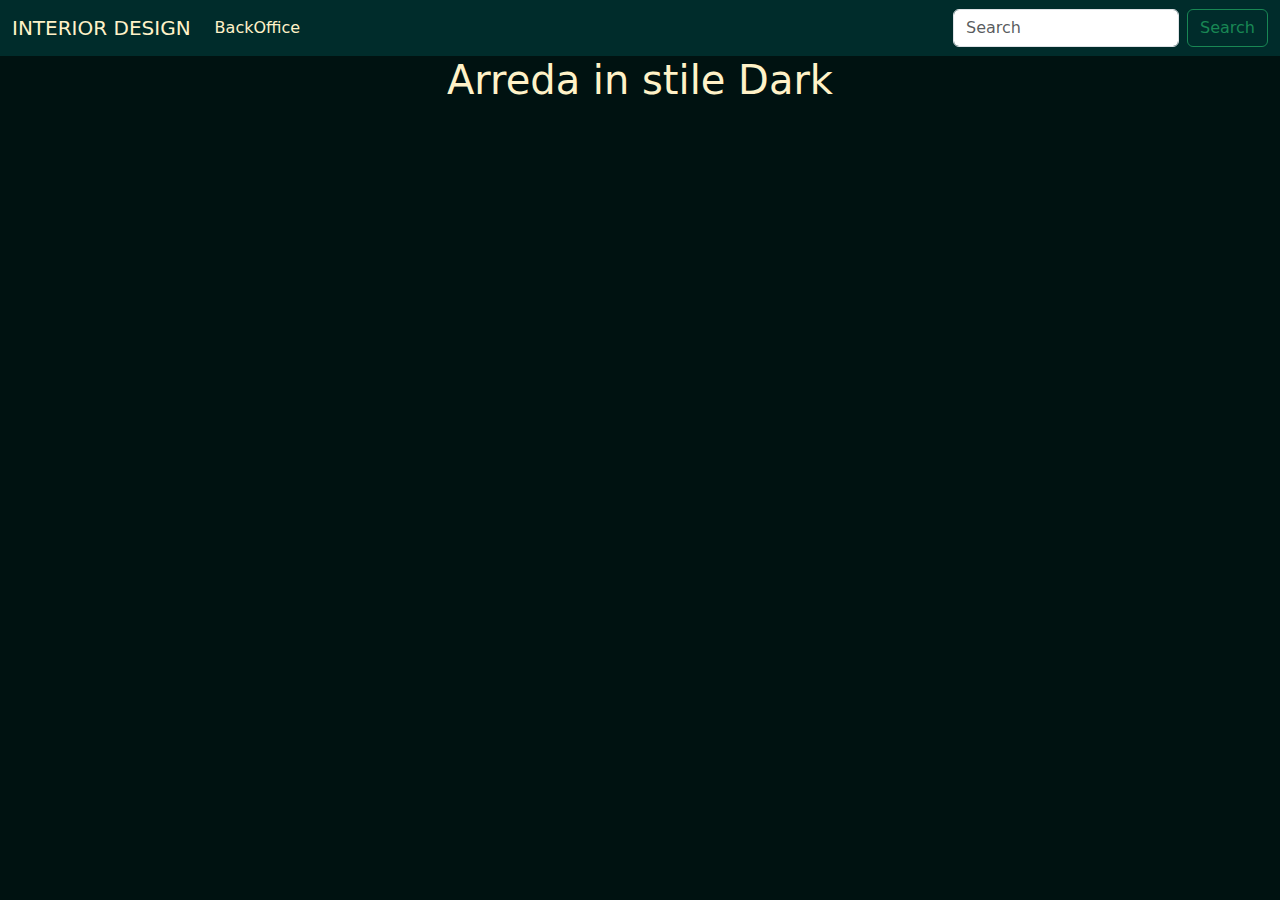
<file: index.html>
<!doctype html>
<html lang="en">
  <head>
    <meta charset="utf-8">
    <meta name="viewport" content="width=device-width, initial-scale=1">
    <title>Progetto U2 W3</title>
    <link href="https://cdn.jsdelivr.net/npm/bootstrap@5.3.3/dist/css/bootstrap.min.css" rel="stylesheet" integrity="sha384-QWTKZyjpPEjISv5WaRU9OFeRpok6YctnYmDr5pNlyT2bRjXh0JMhjY6hW+ALEwIH" crossorigin="anonymous">
    <link rel="stylesheet" href="./scss/style.css">
  </head>
  <body class="bg-light">
    <header>
        <nav class="navbar navbar-expand-lg bg-primary">
            <div class="container-fluid">
              <a class="navbar-brand active text-secondary" href="#">INTERIOR DESIGN</a>
              <button class="navbar-toggler" type="button" data-bs-toggle="collapse" data-bs-target="#navbarSupportedContent" aria-controls="navbarSupportedContent" aria-expanded="false" aria-label="Toggle navigation">
                <span class="navbar-toggler-icon"></span>
              </button>
              <div class="collapse navbar-collapse" id="navbarSupportedContent">
                <ul class="navbar-nav me-auto mb-2 mb-lg-0">
                  <li class="nav-item">
                    <a class="nav-link  text-secondary"  aria-current="page" href="./backOffice.html">BackOffice</a>
                  </li>
                
                </ul>
                <form class="d-flex" role="search">
                  <input class="form-control me-2" type="search" placeholder="Search" aria-label="Search">
                  <button class="btn btn-outline-success" type="submit">Search</button>
                </form>
              </div>
            </div>
          </nav>
          <h1 class="text-secondary text-center text-secondary">Arreda in stile Dark</h1>
          <div class="heroes">
          
            </div>  
    </header>
    <main>    
   
    
      <div class="container mt-5">
        <div class="row row-cols-1 row-cols-sm-2 row-cols-md-2  row-cols-xl-3" id="designArticle">
          
          </div>
          
    </main>
    <script src="./index.js"></script>
    <script src="https://cdn.jsdelivr.net/npm/bootstrap@5.3.3/dist/js/bootstrap.bundle.min.js" integrity="sha384-YvpcrYf0tY3lHB60NNkmXc5s9fDVZLESaAA55NDzOxhy9GkcIdslK1eN7N6jIeHz" crossorigin="anonymous"></script>
  </body>
</html>
</file>
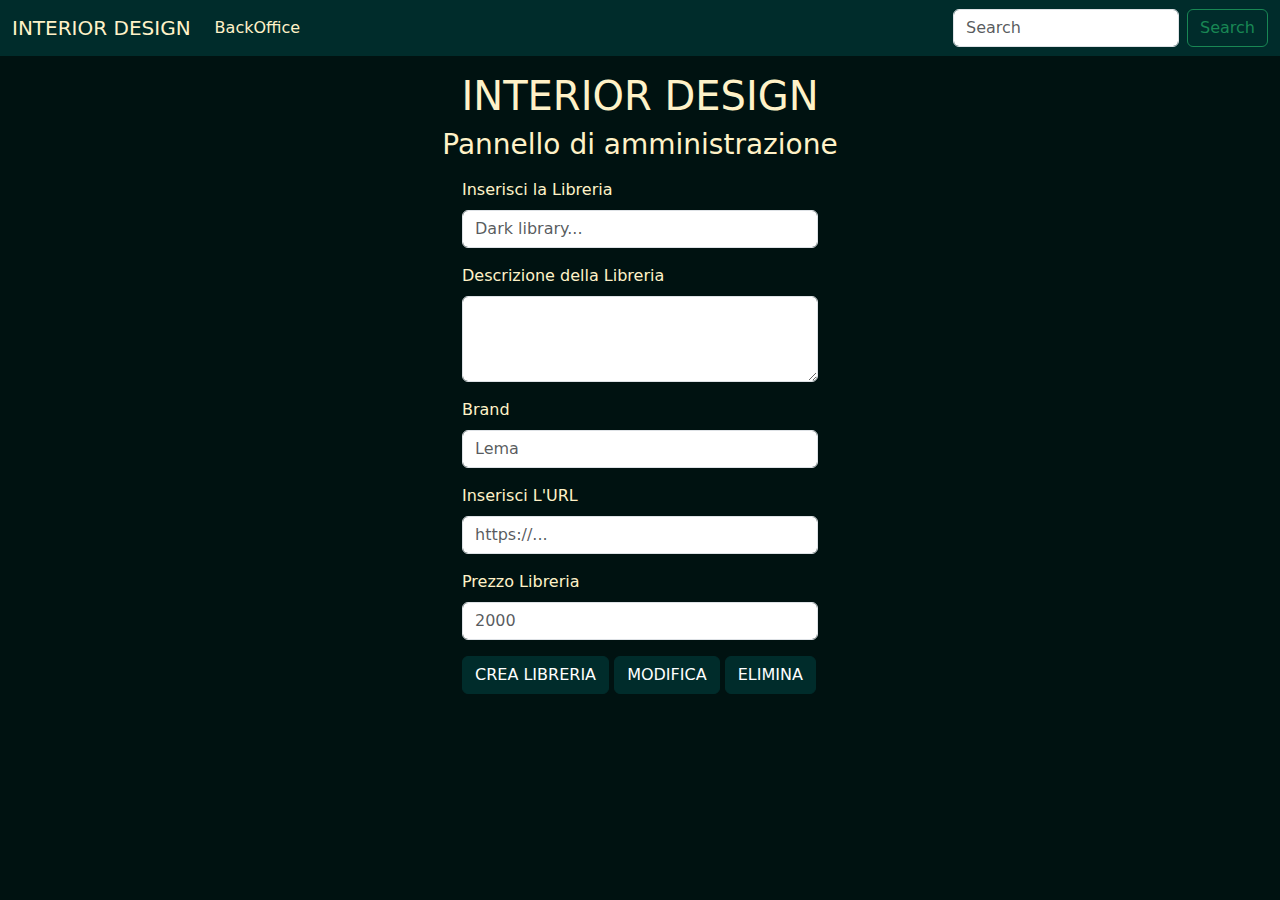
<file: backOffice.html>
<!doctype html>
<html lang="en">
  <head>
    <meta charset="utf-8">
    <meta name="viewport" content="width=device-width, initial-scale=1">
    <title>Progetto U2 W3</title>
    <link href="https://cdn.jsdelivr.net/npm/bootstrap@5.3.3/dist/css/bootstrap.min.css" rel="stylesheet" integrity="sha384-QWTKZyjpPEjISv5WaRU9OFeRpok6YctnYmDr5pNlyT2bRjXh0JMhjY6hW+ALEwIH" crossorigin="anonymous">
    <link rel="stylesheet" href="./scss/style.css">
  </head>
  <body class="bg-light">
    <header>
        <nav class="navbar navbar-expand-lg bg-primary">
            <div class="container-fluid">
              <a class="navbar-brand  text-secondary" href="./index.html">INTERIOR DESIGN</a>
              <button class="navbar-toggler" type="button" data-bs-toggle="collapse" data-bs-target="#navbarSupportedContent" aria-controls="navbarSupportedContent" aria-expanded="false" aria-label="Toggle navigation">
                <span class="navbar-toggler-icon"></span>
              </button>
              <div class="collapse navbar-collapse" id="navbarSupportedContent">
                <ul class="navbar-nav me-auto mb-2 mb-lg-0">
                  <li class="nav-item">
                    <a class="nav-link active text-secondary"  aria-current="page" href="./backOffice.html">BackOffice</a>
                  </li>
                 
                </ul>
                <form class="d-flex" role="search">
                  <input class="form-control me-2" type="search" placeholder="Search" aria-label="Search">
                  <button class="btn btn-outline-success" type="submit">Search</button>
                </form>
              </div>
            </div>
          </nav>
        
    </header>
    <main>
        <div class="text-center">
            <h1 class="text-secondary mt-3">INTERIOR DESIGN</h1>
            <h3   class="text-secondary" >Pannello di amministrazione</h3>
          </div>
          <div class="container mt-3">
            <div class="row justify-content-center">
              <div class="col-12 col-md-8 col-lg-4">
                <form id="library-form">
                  <div class="mb-3">
                    <label for="name" class="form-label text-secondary"  >Inserisci la Libreria</label>
                    <input
                      type="text"
                      class="form-control"
                      id="name"
                      placeholder="Dark library..."
                      required
                    />
                  </div>
                  <div class="mb-3">
                    <label for="description" class="form-label text-secondary"  
                      >Descrizione della Libreria</label
                    >
                    <textarea
                      class="form-control"
                      id="description"
                      rows="3"
                      required
                    ></textarea>
                  </div>
    
                  <div class="mb-3">
                    <label for="brand" class="form-label text-secondary"  >Brand </label>
                    <input
                      type="text"
                      class="form-control"
                      id="brand"
                      placeholder="Lema"
                      required
                    />
                  </div>
                  <div class="mb-3">
                    <label for="imageUrl" class="form-label text-secondary"  >Inserisci L'URL</label>
                    <input
                      type="text"
                      class="form-control"
                      id="imageUrl"
                      placeholder="https://..."
                      required
                    />
                  </div>

                  
              <div class="mb-3">
                <label for="price" class="form-label text-secondary"  
                  >Prezzo Libreria</label
                >
                <input
                  type="number"
                  class="form-control"
                  id="price"
                  placeholder="2000"
                  required
                />
              </div>

                  <button type="submit" class="btn btn-primary "  >  
                    CREA LIBRERIA
                  </button>
                  
                  <button type="submit" class="btn btn-primary "  >  
                    MODIFICA
                  </button>
                  <button type="submit" class="btn btn-primary "  >  
                    ELIMINA
                  </button>
                </form>
              </div>
            </div>
          </div>
      
    </main>
    <script src="./backOffice.js"></script>
    <script src="https://cdn.jsdelivr.net/npm/bootstrap@5.3.3/dist/js/bootstrap.bundle.min.js" integrity="sha384-YvpcrYf0tY3lHB60NNkmXc5s9fDVZLESaAA55NDzOxhy9GkcIdslK1eN7N6jIeHz" crossorigin="anonymous"></script>
  </body>
</html>
</file>
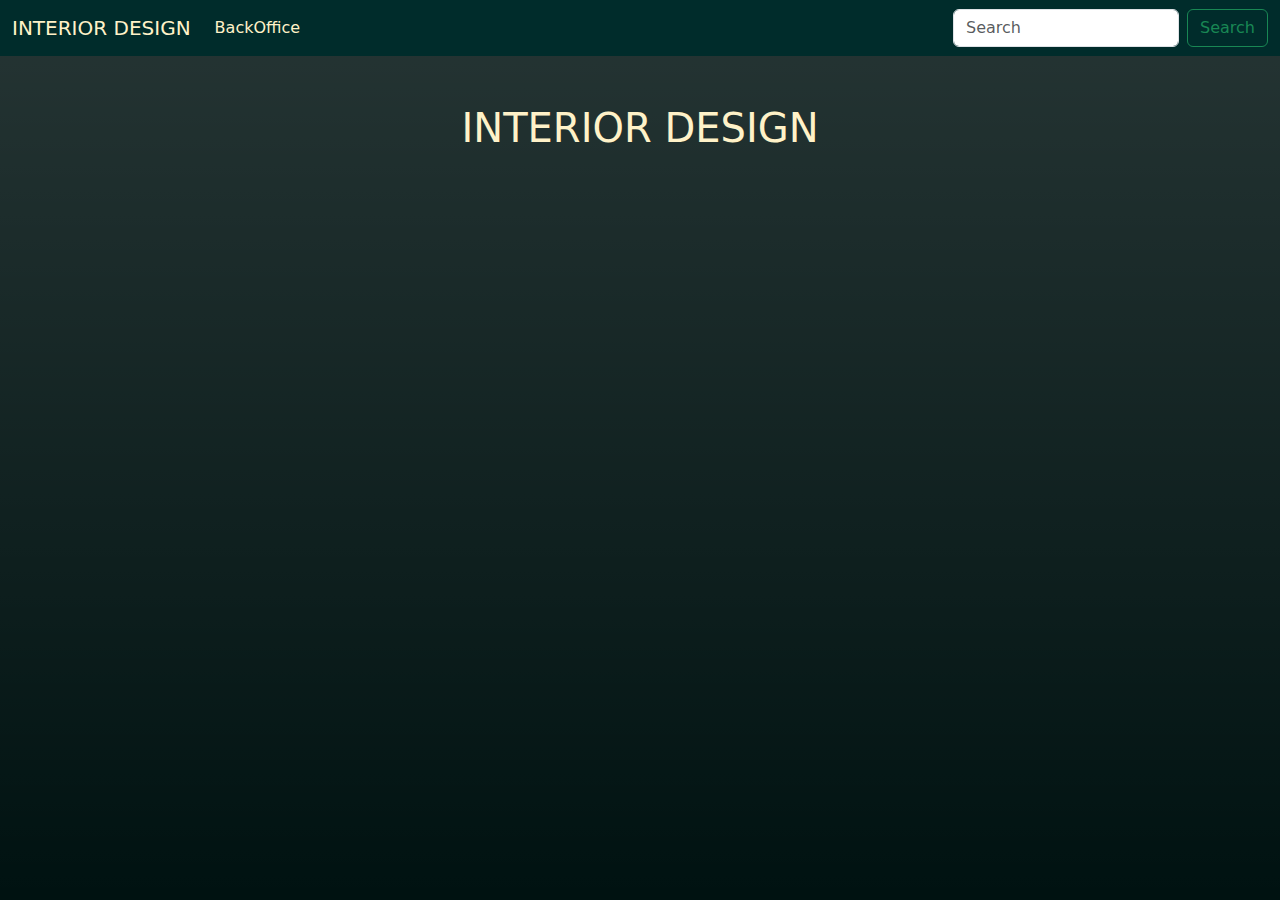
<file: details.html>
<!doctype html>
<html lang="en">
  <head>
    <meta charset="utf-8">
    <meta name="viewport" content="width=device-width, initial-scale=1">
    <title>Progetto U2 W3</title>
    <link href="https://cdn.jsdelivr.net/npm/bootstrap@5.3.3/dist/css/bootstrap.min.css" rel="stylesheet" integrity="sha384-QWTKZyjpPEjISv5WaRU9OFeRpok6YctnYmDr5pNlyT2bRjXh0JMhjY6hW+ALEwIH" crossorigin="anonymous">
    <link rel="stylesheet" href="./scss/style.css">
  </head>
  <body class="bg-light bg-gradient bg-primary bg-secondary ">
    <header>
        <nav class="navbar navbar-expand-lg bg-primary">
            <div class="container-fluid">
              <a class="navbar-brand active text-secondary" href="./index.html">INTERIOR DESIGN</a>
              <button class="navbar-toggler" type="button" data-bs-toggle="collapse" data-bs-target="#navbarSupportedContent" aria-controls="navbarSupportedContent" aria-expanded="false" aria-label="Toggle navigation">
                <span class="navbar-toggler-icon"></span>
              </button>
              <div class="collapse navbar-collapse" id="navbarSupportedContent">
                <ul class="navbar-nav me-auto mb-2 mb-lg-0">
                  <li class="nav-item">
                    <a class="nav-link  text-secondary" aria-current="page" href="./backOffice.html">BackOffice</a>
                  </li>
                
                </ul>
                <form class="d-flex" role="search">
                  <input class="form-control me-2" type="search" placeholder="Search" aria-label="Search">
                  <button class="btn btn-outline-success" type="submit">Search</button>
                </form>
              </div>
            </div>
          </nav>
          <h1 class="text-secondary text-center text-secondary mt-5">INTERIOR DESIGN</h1>
    </header>
    <main>    
      <div class="container mt-5">
        <div class="row justify-content-center" id="detail-article">
          
          </div>   
    </main>
    <script src="./details.js"></script>
    <script src="https://cdn.jsdelivr.net/npm/bootstrap@5.3.3/dist/js/bootstrap.bundle.min.js" integrity="sha384-YvpcrYf0tY3lHB60NNkmXc5s9fDVZLESaAA55NDzOxhy9GkcIdslK1eN7N6jIeHz" crossorigin="anonymous"></script>
  </body>
</html>
</file>
<file: scss/style.css>
@charset "UTF-8";
.card-img-top {
  height: 300px;
}

.heroes {
  background-image: url("https://image-tc.galaxy.tf/wijpeg-z46u8jgeozfk0zrcft7a6toq/cover-23003_wide.jpg?crop=0%2C0%2C1200%2C675");
  background-size: cover;
  height: 500px;
  filter: blur(4px);
}

.heroes h1, .heroes .h1 {
  filter: none;
}

html {
  height: 100vh;
}

body {
  height: 100%;
}

.scale-effect {
  transition: transform 0.5s;
}

.scale-effect:hover {
  transform: scale(1.05);
}

/*!
 * Bootstrap  v5.3.3 (https://getbootstrap.com/)
 * Copyright 2011-2024 The Bootstrap Authors
 * Licensed under MIT (https://github.com/twbs/bootstrap/blob/main/LICENSE)
 */
:root,
[data-bs-theme=light] {
  --bs-blue: #0d6efd;
  --bs-indigo: #6610f2;
  --bs-purple: #6f42c1;
  --bs-pink: #d63384;
  --bs-red: #dc3545;
  --bs-orange: #fd7e14;
  --bs-yellow: #ffc107;
  --bs-green: #198754;
  --bs-teal: #20c997;
  --bs-cyan: #0dcaf0;
  --bs-black: #000;
  --bs-white: #fff;
  --bs-gray: #6c757d;
  --bs-gray-dark: #343a40;
  --bs-gray-100: #f8f9fa;
  --bs-gray-200: #e9ecef;
  --bs-gray-300: #dee2e6;
  --bs-gray-400: #ced4da;
  --bs-gray-500: #adb5bd;
  --bs-gray-600: #6c757d;
  --bs-gray-700: #495057;
  --bs-gray-800: #343a40;
  --bs-gray-900: #212529;
  --bs-primary: #002C2B;
  --bs-secondary: #FFF2C8;
  --bs-success: #198754;
  --bs-info: #000000;
  --bs-warning: #ffc107;
  --bs-danger: #dc3545;
  --bs-light: #001211;
  --bs-dark: #212529;
  --bs-tertiary: #00A19B;
  --bs-primary-rgb: 0, 44, 43;
  --bs-secondary-rgb: 255, 242, 200;
  --bs-success-rgb: 25, 135, 84;
  --bs-info-rgb: 0, 0, 0;
  --bs-warning-rgb: 255, 193, 7;
  --bs-danger-rgb: 220, 53, 69;
  --bs-light-rgb: 0, 18, 17;
  --bs-dark-rgb: 33, 37, 41;
  --bs-tertiary-rgb: 0, 161, 155;
  --bs-primary-text-emphasis: #052c65;
  --bs-secondary-text-emphasis: #2b2f32;
  --bs-success-text-emphasis: #0a3622;
  --bs-info-text-emphasis: #055160;
  --bs-warning-text-emphasis: #664d03;
  --bs-danger-text-emphasis: #58151c;
  --bs-light-text-emphasis: #495057;
  --bs-dark-text-emphasis: #495057;
  --bs-primary-bg-subtle: #cfe2ff;
  --bs-secondary-bg-subtle: #e2e3e5;
  --bs-success-bg-subtle: #d1e7dd;
  --bs-info-bg-subtle: #cff4fc;
  --bs-warning-bg-subtle: #fff3cd;
  --bs-danger-bg-subtle: #f8d7da;
  --bs-light-bg-subtle: #fcfcfd;
  --bs-dark-bg-subtle: #ced4da;
  --bs-primary-border-subtle: #9ec5fe;
  --bs-secondary-border-subtle: #c4c8cb;
  --bs-success-border-subtle: #a3cfbb;
  --bs-info-border-subtle: #9eeaf9;
  --bs-warning-border-subtle: #ffe69c;
  --bs-danger-border-subtle: #f1aeb5;
  --bs-light-border-subtle: #e9ecef;
  --bs-dark-border-subtle: #adb5bd;
  --bs-white-rgb: 255, 255, 255;
  --bs-black-rgb: 0, 0, 0;
  --bs-font-sans-serif: system-ui, -apple-system, "Segoe UI", Roboto, "Helvetica Neue", "Noto Sans", "Liberation Sans", Arial, sans-serif, "Apple Color Emoji", "Segoe UI Emoji", "Segoe UI Symbol", "Noto Color Emoji";
  --bs-font-monospace: SFMono-Regular, Menlo, Monaco, Consolas, "Liberation Mono", "Courier New", monospace;
  --bs-gradient: linear-gradient(180deg, rgba(255, 255, 255, 0.15), rgba(255, 255, 255, 0));
  --bs-body-font-family: var(--bs-font-sans-serif);
  --bs-body-font-size: 1rem;
  --bs-body-font-weight: 400;
  --bs-body-line-height: 1.5;
  --bs-body-color: #212529;
  --bs-body-color-rgb: 33, 37, 41;
  --bs-body-bg: #fff;
  --bs-body-bg-rgb: 255, 255, 255;
  --bs-emphasis-color: #000;
  --bs-emphasis-color-rgb: 0, 0, 0;
  --bs-secondary-color: rgba(33, 37, 41, 0.75);
  --bs-secondary-color-rgb: 33, 37, 41;
  --bs-secondary-bg: #e9ecef;
  --bs-secondary-bg-rgb: 233, 236, 239;
  --bs-tertiary-color: rgba(33, 37, 41, 0.5);
  --bs-tertiary-color-rgb: 33, 37, 41;
  --bs-tertiary-bg: #f8f9fa;
  --bs-tertiary-bg-rgb: 248, 249, 250;
  --bs-heading-color: inherit;
  --bs-link-color: #0d6efd;
  --bs-link-color-rgb: 13, 110, 253;
  --bs-link-decoration: underline;
  --bs-link-hover-color: #0a58ca;
  --bs-link-hover-color-rgb: 10, 88, 202;
  --bs-code-color: #d63384;
  --bs-highlight-color: #212529;
  --bs-highlight-bg: #fff3cd;
  --bs-border-width: 1px;
  --bs-border-style: solid;
  --bs-border-color: #dee2e6;
  --bs-border-color-translucent: rgba(0, 0, 0, 0.175);
  --bs-border-radius: 0.375rem;
  --bs-border-radius-sm: 0.25rem;
  --bs-border-radius-lg: 0.5rem;
  --bs-border-radius-xl: 1rem;
  --bs-border-radius-xxl: 2rem;
  --bs-border-radius-2xl: var(--bs-border-radius-xxl);
  --bs-border-radius-pill: 50rem;
  --bs-box-shadow: 0 0.5rem 1rem rgba(0, 0, 0, 0.15);
  --bs-box-shadow-sm: 0 0.125rem 0.25rem rgba(0, 0, 0, 0.075);
  --bs-box-shadow-lg: 0 1rem 3rem rgba(0, 0, 0, 0.175);
  --bs-box-shadow-inset: inset 0 1px 2px rgba(0, 0, 0, 0.075);
  --bs-focus-ring-width: 0.25rem;
  --bs-focus-ring-opacity: 0.25;
  --bs-focus-ring-color: rgba(13, 110, 253, 0.25);
  --bs-form-valid-color: #198754;
  --bs-form-valid-border-color: #198754;
  --bs-form-invalid-color: #dc3545;
  --bs-form-invalid-border-color: #dc3545;
}

[data-bs-theme=dark] {
  color-scheme: dark;
  --bs-body-color: #dee2e6;
  --bs-body-color-rgb: 222, 226, 230;
  --bs-body-bg: #212529;
  --bs-body-bg-rgb: 33, 37, 41;
  --bs-emphasis-color: #fff;
  --bs-emphasis-color-rgb: 255, 255, 255;
  --bs-secondary-color: rgba(222, 226, 230, 0.75);
  --bs-secondary-color-rgb: 222, 226, 230;
  --bs-secondary-bg: #343a40;
  --bs-secondary-bg-rgb: 52, 58, 64;
  --bs-tertiary-color: rgba(222, 226, 230, 0.5);
  --bs-tertiary-color-rgb: 222, 226, 230;
  --bs-tertiary-bg: #2b3035;
  --bs-tertiary-bg-rgb: 43, 48, 53;
  --bs-primary-text-emphasis: #6ea8fe;
  --bs-secondary-text-emphasis: #a7acb1;
  --bs-success-text-emphasis: #75b798;
  --bs-info-text-emphasis: #6edff6;
  --bs-warning-text-emphasis: #ffda6a;
  --bs-danger-text-emphasis: #ea868f;
  --bs-light-text-emphasis: #f8f9fa;
  --bs-dark-text-emphasis: #dee2e6;
  --bs-primary-bg-subtle: #031633;
  --bs-secondary-bg-subtle: #161719;
  --bs-success-bg-subtle: #051b11;
  --bs-info-bg-subtle: #032830;
  --bs-warning-bg-subtle: #332701;
  --bs-danger-bg-subtle: #2c0b0e;
  --bs-light-bg-subtle: #343a40;
  --bs-dark-bg-subtle: #1a1d20;
  --bs-primary-border-subtle: #084298;
  --bs-secondary-border-subtle: #41464b;
  --bs-success-border-subtle: #0f5132;
  --bs-info-border-subtle: #087990;
  --bs-warning-border-subtle: #997404;
  --bs-danger-border-subtle: #842029;
  --bs-light-border-subtle: #495057;
  --bs-dark-border-subtle: #343a40;
  --bs-heading-color: inherit;
  --bs-link-color: #6ea8fe;
  --bs-link-hover-color: #8bb9fe;
  --bs-link-color-rgb: 110, 168, 254;
  --bs-link-hover-color-rgb: 139, 185, 254;
  --bs-code-color: #e685b5;
  --bs-highlight-color: #dee2e6;
  --bs-highlight-bg: #664d03;
  --bs-border-color: #495057;
  --bs-border-color-translucent: rgba(255, 255, 255, 0.15);
  --bs-form-valid-color: #75b798;
  --bs-form-valid-border-color: #75b798;
  --bs-form-invalid-color: #ea868f;
  --bs-form-invalid-border-color: #ea868f;
}

*,
*::before,
*::after {
  box-sizing: border-box;
}

@media (prefers-reduced-motion: no-preference) {
  :root {
    scroll-behavior: smooth;
  }
}

body {
  margin: 0;
  font-family: var(--bs-body-font-family);
  font-size: var(--bs-body-font-size);
  font-weight: var(--bs-body-font-weight);
  line-height: var(--bs-body-line-height);
  color: var(--bs-body-color);
  text-align: var(--bs-body-text-align);
  background-color: var(--bs-body-bg);
  -webkit-text-size-adjust: 100%;
  -webkit-tap-highlight-color: rgba(0, 0, 0, 0);
}

hr {
  margin: 1rem 0;
  color: inherit;
  border: 0;
  border-top: var(--bs-border-width) solid;
  opacity: 0.25;
}

h6, .h6, h5, .h5, h4, .h4, h3, .h3, h2, .h2, h1, .h1 {
  margin-top: 0;
  margin-bottom: 0.5rem;
  font-weight: 500;
  line-height: 1.2;
  color: var(--bs-heading-color);
}

h1, .h1 {
  font-size: calc(1.375rem + 1.5vw);
}
@media (min-width: 1200px) {
  h1, .h1 {
    font-size: 2.5rem;
  }
}

h2, .h2 {
  font-size: calc(1.325rem + 0.9vw);
}
@media (min-width: 1200px) {
  h2, .h2 {
    font-size: 2rem;
  }
}

h3, .h3 {
  font-size: calc(1.3rem + 0.6vw);
}
@media (min-width: 1200px) {
  h3, .h3 {
    font-size: 1.75rem;
  }
}

h4, .h4 {
  font-size: calc(1.275rem + 0.3vw);
}
@media (min-width: 1200px) {
  h4, .h4 {
    font-size: 1.5rem;
  }
}

h5, .h5 {
  font-size: 1.25rem;
}

h6, .h6 {
  font-size: 1rem;
}

p {
  margin-top: 0;
  margin-bottom: 1rem;
}

abbr[title] {
  -webkit-text-decoration: underline dotted;
          text-decoration: underline dotted;
  cursor: help;
  -webkit-text-decoration-skip-ink: none;
          text-decoration-skip-ink: none;
}

address {
  margin-bottom: 1rem;
  font-style: normal;
  line-height: inherit;
}

ol,
ul {
  padding-left: 2rem;
}

ol,
ul,
dl {
  margin-top: 0;
  margin-bottom: 1rem;
}

ol ol,
ul ul,
ol ul,
ul ol {
  margin-bottom: 0;
}

dt {
  font-weight: 700;
}

dd {
  margin-bottom: 0.5rem;
  margin-left: 0;
}

blockquote {
  margin: 0 0 1rem;
}

b,
strong {
  font-weight: bolder;
}

small, .small {
  font-size: 0.875em;
}

mark, .mark {
  padding: 0.1875em;
  color: var(--bs-highlight-color);
  background-color: var(--bs-highlight-bg);
}

sub,
sup {
  position: relative;
  font-size: 0.75em;
  line-height: 0;
  vertical-align: baseline;
}

sub {
  bottom: -0.25em;
}

sup {
  top: -0.5em;
}

a {
  color: rgba(var(--bs-link-color-rgb), var(--bs-link-opacity, 1));
  text-decoration: underline;
}
a:hover {
  --bs-link-color-rgb: var(--bs-link-hover-color-rgb);
}

a:not([href]):not([class]), a:not([href]):not([class]):hover {
  color: inherit;
  text-decoration: none;
}

pre,
code,
kbd,
samp {
  font-family: var(--bs-font-monospace);
  font-size: 1em;
}

pre {
  display: block;
  margin-top: 0;
  margin-bottom: 1rem;
  overflow: auto;
  font-size: 0.875em;
}
pre code {
  font-size: inherit;
  color: inherit;
  word-break: normal;
}

code {
  font-size: 0.875em;
  color: var(--bs-code-color);
  word-wrap: break-word;
}
a > code {
  color: inherit;
}

kbd {
  padding: 0.1875rem 0.375rem;
  font-size: 0.875em;
  color: var(--bs-body-bg);
  background-color: var(--bs-body-color);
  border-radius: 0.25rem;
}
kbd kbd {
  padding: 0;
  font-size: 1em;
}

figure {
  margin: 0 0 1rem;
}

img,
svg {
  vertical-align: middle;
}

table {
  caption-side: bottom;
  border-collapse: collapse;
}

caption {
  padding-top: 0.5rem;
  padding-bottom: 0.5rem;
  color: var(--bs-secondary-color);
  text-align: left;
}

th {
  text-align: inherit;
  text-align: -webkit-match-parent;
}

thead,
tbody,
tfoot,
tr,
td,
th {
  border-color: inherit;
  border-style: solid;
  border-width: 0;
}

label {
  display: inline-block;
}

button {
  border-radius: 0;
}

button:focus:not(:focus-visible) {
  outline: 0;
}

input,
button,
select,
optgroup,
textarea {
  margin: 0;
  font-family: inherit;
  font-size: inherit;
  line-height: inherit;
}

button,
select {
  text-transform: none;
}

[role=button] {
  cursor: pointer;
}

select {
  word-wrap: normal;
}
select:disabled {
  opacity: 1;
}

[list]:not([type=date]):not([type=datetime-local]):not([type=month]):not([type=week]):not([type=time])::-webkit-calendar-picker-indicator {
  display: none !important;
}

button,
[type=button],
[type=reset],
[type=submit] {
  -webkit-appearance: button;
}
button:not(:disabled),
[type=button]:not(:disabled),
[type=reset]:not(:disabled),
[type=submit]:not(:disabled) {
  cursor: pointer;
}

::-moz-focus-inner {
  padding: 0;
  border-style: none;
}

textarea {
  resize: vertical;
}

fieldset {
  min-width: 0;
  padding: 0;
  margin: 0;
  border: 0;
}

legend {
  float: left;
  width: 100%;
  padding: 0;
  margin-bottom: 0.5rem;
  font-size: calc(1.275rem + 0.3vw);
  line-height: inherit;
}
@media (min-width: 1200px) {
  legend {
    font-size: 1.5rem;
  }
}
legend + * {
  clear: left;
}

::-webkit-datetime-edit-fields-wrapper,
::-webkit-datetime-edit-text,
::-webkit-datetime-edit-minute,
::-webkit-datetime-edit-hour-field,
::-webkit-datetime-edit-day-field,
::-webkit-datetime-edit-month-field,
::-webkit-datetime-edit-year-field {
  padding: 0;
}

::-webkit-inner-spin-button {
  height: auto;
}

[type=search] {
  -webkit-appearance: textfield;
  outline-offset: -2px;
}

/* rtl:raw:
[type="tel"],
[type="url"],
[type="email"],
[type="number"] {
  direction: ltr;
}
*/
::-webkit-search-decoration {
  -webkit-appearance: none;
}

::-webkit-color-swatch-wrapper {
  padding: 0;
}

::file-selector-button {
  font: inherit;
  -webkit-appearance: button;
}

output {
  display: inline-block;
}

iframe {
  border: 0;
}

summary {
  display: list-item;
  cursor: pointer;
}

progress {
  vertical-align: baseline;
}

[hidden] {
  display: none !important;
}

.lead {
  font-size: 1.25rem;
  font-weight: 300;
}

.display-1 {
  font-size: calc(1.625rem + 4.5vw);
  font-weight: 300;
  line-height: 1.2;
}
@media (min-width: 1200px) {
  .display-1 {
    font-size: 5rem;
  }
}

.display-2 {
  font-size: calc(1.575rem + 3.9vw);
  font-weight: 300;
  line-height: 1.2;
}
@media (min-width: 1200px) {
  .display-2 {
    font-size: 4.5rem;
  }
}

.display-3 {
  font-size: calc(1.525rem + 3.3vw);
  font-weight: 300;
  line-height: 1.2;
}
@media (min-width: 1200px) {
  .display-3 {
    font-size: 4rem;
  }
}

.display-4 {
  font-size: calc(1.475rem + 2.7vw);
  font-weight: 300;
  line-height: 1.2;
}
@media (min-width: 1200px) {
  .display-4 {
    font-size: 3.5rem;
  }
}

.display-5 {
  font-size: calc(1.425rem + 2.1vw);
  font-weight: 300;
  line-height: 1.2;
}
@media (min-width: 1200px) {
  .display-5 {
    font-size: 3rem;
  }
}

.display-6 {
  font-size: calc(1.375rem + 1.5vw);
  font-weight: 300;
  line-height: 1.2;
}
@media (min-width: 1200px) {
  .display-6 {
    font-size: 2.5rem;
  }
}

.list-unstyled {
  padding-left: 0;
  list-style: none;
}

.list-inline {
  padding-left: 0;
  list-style: none;
}

.list-inline-item {
  display: inline-block;
}
.list-inline-item:not(:last-child) {
  margin-right: 0.5rem;
}

.initialism {
  font-size: 0.875em;
  text-transform: uppercase;
}

.blockquote {
  margin-bottom: 1rem;
  font-size: 1.25rem;
}
.blockquote > :last-child {
  margin-bottom: 0;
}

.blockquote-footer {
  margin-top: -1rem;
  margin-bottom: 1rem;
  font-size: 0.875em;
  color: #6c757d;
}
.blockquote-footer::before {
  content: "— ";
}

.img-fluid {
  max-width: 100%;
  height: auto;
}

.img-thumbnail {
  padding: 0.25rem;
  background-color: var(--bs-body-bg);
  border: var(--bs-border-width) solid var(--bs-border-color);
  border-radius: var(--bs-border-radius);
  max-width: 100%;
  height: auto;
}

.figure {
  display: inline-block;
}

.figure-img {
  margin-bottom: 0.5rem;
  line-height: 1;
}

.figure-caption {
  font-size: 0.875em;
  color: var(--bs-secondary-color);
}

.container,
.container-fluid,
.container-xxl,
.container-xl,
.container-lg,
.container-md,
.container-sm {
  --bs-gutter-x: 1.5rem;
  --bs-gutter-y: 0;
  width: 100%;
  padding-right: calc(var(--bs-gutter-x) * 0.5);
  padding-left: calc(var(--bs-gutter-x) * 0.5);
  margin-right: auto;
  margin-left: auto;
}

@media (min-width: 576px) {
  .container-sm, .container {
    max-width: 540px;
  }
}
@media (min-width: 768px) {
  .container-md, .container-sm, .container {
    max-width: 720px;
  }
}
@media (min-width: 992px) {
  .container-lg, .container-md, .container-sm, .container {
    max-width: 960px;
  }
}
@media (min-width: 1200px) {
  .container-xl, .container-lg, .container-md, .container-sm, .container {
    max-width: 1140px;
  }
}
@media (min-width: 1400px) {
  .container-xxl, .container-xl, .container-lg, .container-md, .container-sm, .container {
    max-width: 1320px;
  }
}
:root {
  --bs-breakpoint-xs: 0;
  --bs-breakpoint-sm: 576px;
  --bs-breakpoint-md: 768px;
  --bs-breakpoint-lg: 992px;
  --bs-breakpoint-xl: 1200px;
  --bs-breakpoint-xxl: 1400px;
}

.row {
  --bs-gutter-x: 1.5rem;
  --bs-gutter-y: 0;
  display: flex;
  flex-wrap: wrap;
  margin-top: calc(-1 * var(--bs-gutter-y));
  margin-right: calc(-0.5 * var(--bs-gutter-x));
  margin-left: calc(-0.5 * var(--bs-gutter-x));
}
.row > * {
  flex-shrink: 0;
  width: 100%;
  max-width: 100%;
  padding-right: calc(var(--bs-gutter-x) * 0.5);
  padding-left: calc(var(--bs-gutter-x) * 0.5);
  margin-top: var(--bs-gutter-y);
}

.col {
  flex: 1 0 0%;
}

.row-cols-auto > * {
  flex: 0 0 auto;
  width: auto;
}

.row-cols-1 > * {
  flex: 0 0 auto;
  width: 100%;
}

.row-cols-2 > * {
  flex: 0 0 auto;
  width: 50%;
}

.row-cols-3 > * {
  flex: 0 0 auto;
  width: 33.33333333%;
}

.row-cols-4 > * {
  flex: 0 0 auto;
  width: 25%;
}

.row-cols-5 > * {
  flex: 0 0 auto;
  width: 20%;
}

.row-cols-6 > * {
  flex: 0 0 auto;
  width: 16.66666667%;
}

.col-auto {
  flex: 0 0 auto;
  width: auto;
}

.col-1 {
  flex: 0 0 auto;
  width: 8.33333333%;
}

.col-2 {
  flex: 0 0 auto;
  width: 16.66666667%;
}

.col-3 {
  flex: 0 0 auto;
  width: 25%;
}

.col-4 {
  flex: 0 0 auto;
  width: 33.33333333%;
}

.col-5 {
  flex: 0 0 auto;
  width: 41.66666667%;
}

.col-6 {
  flex: 0 0 auto;
  width: 50%;
}

.col-7 {
  flex: 0 0 auto;
  width: 58.33333333%;
}

.col-8 {
  flex: 0 0 auto;
  width: 66.66666667%;
}

.col-9 {
  flex: 0 0 auto;
  width: 75%;
}

.col-10 {
  flex: 0 0 auto;
  width: 83.33333333%;
}

.col-11 {
  flex: 0 0 auto;
  width: 91.66666667%;
}

.col-12 {
  flex: 0 0 auto;
  width: 100%;
}

.offset-1 {
  margin-left: 8.33333333%;
}

.offset-2 {
  margin-left: 16.66666667%;
}

.offset-3 {
  margin-left: 25%;
}

.offset-4 {
  margin-left: 33.33333333%;
}

.offset-5 {
  margin-left: 41.66666667%;
}

.offset-6 {
  margin-left: 50%;
}

.offset-7 {
  margin-left: 58.33333333%;
}

.offset-8 {
  margin-left: 66.66666667%;
}

.offset-9 {
  margin-left: 75%;
}

.offset-10 {
  margin-left: 83.33333333%;
}

.offset-11 {
  margin-left: 91.66666667%;
}

.g-0,
.gx-0 {
  --bs-gutter-x: 0;
}

.g-0,
.gy-0 {
  --bs-gutter-y: 0;
}

.g-1,
.gx-1 {
  --bs-gutter-x: 0.25rem;
}

.g-1,
.gy-1 {
  --bs-gutter-y: 0.25rem;
}

.g-2,
.gx-2 {
  --bs-gutter-x: 0.5rem;
}

.g-2,
.gy-2 {
  --bs-gutter-y: 0.5rem;
}

.g-3,
.gx-3 {
  --bs-gutter-x: 1rem;
}

.g-3,
.gy-3 {
  --bs-gutter-y: 1rem;
}

.g-4,
.gx-4 {
  --bs-gutter-x: 1.5rem;
}

.g-4,
.gy-4 {
  --bs-gutter-y: 1.5rem;
}

.g-5,
.gx-5 {
  --bs-gutter-x: 3rem;
}

.g-5,
.gy-5 {
  --bs-gutter-y: 3rem;
}

@media (min-width: 576px) {
  .col-sm {
    flex: 1 0 0%;
  }
  .row-cols-sm-auto > * {
    flex: 0 0 auto;
    width: auto;
  }
  .row-cols-sm-1 > * {
    flex: 0 0 auto;
    width: 100%;
  }
  .row-cols-sm-2 > * {
    flex: 0 0 auto;
    width: 50%;
  }
  .row-cols-sm-3 > * {
    flex: 0 0 auto;
    width: 33.33333333%;
  }
  .row-cols-sm-4 > * {
    flex: 0 0 auto;
    width: 25%;
  }
  .row-cols-sm-5 > * {
    flex: 0 0 auto;
    width: 20%;
  }
  .row-cols-sm-6 > * {
    flex: 0 0 auto;
    width: 16.66666667%;
  }
  .col-sm-auto {
    flex: 0 0 auto;
    width: auto;
  }
  .col-sm-1 {
    flex: 0 0 auto;
    width: 8.33333333%;
  }
  .col-sm-2 {
    flex: 0 0 auto;
    width: 16.66666667%;
  }
  .col-sm-3 {
    flex: 0 0 auto;
    width: 25%;
  }
  .col-sm-4 {
    flex: 0 0 auto;
    width: 33.33333333%;
  }
  .col-sm-5 {
    flex: 0 0 auto;
    width: 41.66666667%;
  }
  .col-sm-6 {
    flex: 0 0 auto;
    width: 50%;
  }
  .col-sm-7 {
    flex: 0 0 auto;
    width: 58.33333333%;
  }
  .col-sm-8 {
    flex: 0 0 auto;
    width: 66.66666667%;
  }
  .col-sm-9 {
    flex: 0 0 auto;
    width: 75%;
  }
  .col-sm-10 {
    flex: 0 0 auto;
    width: 83.33333333%;
  }
  .col-sm-11 {
    flex: 0 0 auto;
    width: 91.66666667%;
  }
  .col-sm-12 {
    flex: 0 0 auto;
    width: 100%;
  }
  .offset-sm-0 {
    margin-left: 0;
  }
  .offset-sm-1 {
    margin-left: 8.33333333%;
  }
  .offset-sm-2 {
    margin-left: 16.66666667%;
  }
  .offset-sm-3 {
    margin-left: 25%;
  }
  .offset-sm-4 {
    margin-left: 33.33333333%;
  }
  .offset-sm-5 {
    margin-left: 41.66666667%;
  }
  .offset-sm-6 {
    margin-left: 50%;
  }
  .offset-sm-7 {
    margin-left: 58.33333333%;
  }
  .offset-sm-8 {
    margin-left: 66.66666667%;
  }
  .offset-sm-9 {
    margin-left: 75%;
  }
  .offset-sm-10 {
    margin-left: 83.33333333%;
  }
  .offset-sm-11 {
    margin-left: 91.66666667%;
  }
  .g-sm-0,
  .gx-sm-0 {
    --bs-gutter-x: 0;
  }
  .g-sm-0,
  .gy-sm-0 {
    --bs-gutter-y: 0;
  }
  .g-sm-1,
  .gx-sm-1 {
    --bs-gutter-x: 0.25rem;
  }
  .g-sm-1,
  .gy-sm-1 {
    --bs-gutter-y: 0.25rem;
  }
  .g-sm-2,
  .gx-sm-2 {
    --bs-gutter-x: 0.5rem;
  }
  .g-sm-2,
  .gy-sm-2 {
    --bs-gutter-y: 0.5rem;
  }
  .g-sm-3,
  .gx-sm-3 {
    --bs-gutter-x: 1rem;
  }
  .g-sm-3,
  .gy-sm-3 {
    --bs-gutter-y: 1rem;
  }
  .g-sm-4,
  .gx-sm-4 {
    --bs-gutter-x: 1.5rem;
  }
  .g-sm-4,
  .gy-sm-4 {
    --bs-gutter-y: 1.5rem;
  }
  .g-sm-5,
  .gx-sm-5 {
    --bs-gutter-x: 3rem;
  }
  .g-sm-5,
  .gy-sm-5 {
    --bs-gutter-y: 3rem;
  }
}
@media (min-width: 768px) {
  .col-md {
    flex: 1 0 0%;
  }
  .row-cols-md-auto > * {
    flex: 0 0 auto;
    width: auto;
  }
  .row-cols-md-1 > * {
    flex: 0 0 auto;
    width: 100%;
  }
  .row-cols-md-2 > * {
    flex: 0 0 auto;
    width: 50%;
  }
  .row-cols-md-3 > * {
    flex: 0 0 auto;
    width: 33.33333333%;
  }
  .row-cols-md-4 > * {
    flex: 0 0 auto;
    width: 25%;
  }
  .row-cols-md-5 > * {
    flex: 0 0 auto;
    width: 20%;
  }
  .row-cols-md-6 > * {
    flex: 0 0 auto;
    width: 16.66666667%;
  }
  .col-md-auto {
    flex: 0 0 auto;
    width: auto;
  }
  .col-md-1 {
    flex: 0 0 auto;
    width: 8.33333333%;
  }
  .col-md-2 {
    flex: 0 0 auto;
    width: 16.66666667%;
  }
  .col-md-3 {
    flex: 0 0 auto;
    width: 25%;
  }
  .col-md-4 {
    flex: 0 0 auto;
    width: 33.33333333%;
  }
  .col-md-5 {
    flex: 0 0 auto;
    width: 41.66666667%;
  }
  .col-md-6 {
    flex: 0 0 auto;
    width: 50%;
  }
  .col-md-7 {
    flex: 0 0 auto;
    width: 58.33333333%;
  }
  .col-md-8 {
    flex: 0 0 auto;
    width: 66.66666667%;
  }
  .col-md-9 {
    flex: 0 0 auto;
    width: 75%;
  }
  .col-md-10 {
    flex: 0 0 auto;
    width: 83.33333333%;
  }
  .col-md-11 {
    flex: 0 0 auto;
    width: 91.66666667%;
  }
  .col-md-12 {
    flex: 0 0 auto;
    width: 100%;
  }
  .offset-md-0 {
    margin-left: 0;
  }
  .offset-md-1 {
    margin-left: 8.33333333%;
  }
  .offset-md-2 {
    margin-left: 16.66666667%;
  }
  .offset-md-3 {
    margin-left: 25%;
  }
  .offset-md-4 {
    margin-left: 33.33333333%;
  }
  .offset-md-5 {
    margin-left: 41.66666667%;
  }
  .offset-md-6 {
    margin-left: 50%;
  }
  .offset-md-7 {
    margin-left: 58.33333333%;
  }
  .offset-md-8 {
    margin-left: 66.66666667%;
  }
  .offset-md-9 {
    margin-left: 75%;
  }
  .offset-md-10 {
    margin-left: 83.33333333%;
  }
  .offset-md-11 {
    margin-left: 91.66666667%;
  }
  .g-md-0,
  .gx-md-0 {
    --bs-gutter-x: 0;
  }
  .g-md-0,
  .gy-md-0 {
    --bs-gutter-y: 0;
  }
  .g-md-1,
  .gx-md-1 {
    --bs-gutter-x: 0.25rem;
  }
  .g-md-1,
  .gy-md-1 {
    --bs-gutter-y: 0.25rem;
  }
  .g-md-2,
  .gx-md-2 {
    --bs-gutter-x: 0.5rem;
  }
  .g-md-2,
  .gy-md-2 {
    --bs-gutter-y: 0.5rem;
  }
  .g-md-3,
  .gx-md-3 {
    --bs-gutter-x: 1rem;
  }
  .g-md-3,
  .gy-md-3 {
    --bs-gutter-y: 1rem;
  }
  .g-md-4,
  .gx-md-4 {
    --bs-gutter-x: 1.5rem;
  }
  .g-md-4,
  .gy-md-4 {
    --bs-gutter-y: 1.5rem;
  }
  .g-md-5,
  .gx-md-5 {
    --bs-gutter-x: 3rem;
  }
  .g-md-5,
  .gy-md-5 {
    --bs-gutter-y: 3rem;
  }
}
@media (min-width: 992px) {
  .col-lg {
    flex: 1 0 0%;
  }
  .row-cols-lg-auto > * {
    flex: 0 0 auto;
    width: auto;
  }
  .row-cols-lg-1 > * {
    flex: 0 0 auto;
    width: 100%;
  }
  .row-cols-lg-2 > * {
    flex: 0 0 auto;
    width: 50%;
  }
  .row-cols-lg-3 > * {
    flex: 0 0 auto;
    width: 33.33333333%;
  }
  .row-cols-lg-4 > * {
    flex: 0 0 auto;
    width: 25%;
  }
  .row-cols-lg-5 > * {
    flex: 0 0 auto;
    width: 20%;
  }
  .row-cols-lg-6 > * {
    flex: 0 0 auto;
    width: 16.66666667%;
  }
  .col-lg-auto {
    flex: 0 0 auto;
    width: auto;
  }
  .col-lg-1 {
    flex: 0 0 auto;
    width: 8.33333333%;
  }
  .col-lg-2 {
    flex: 0 0 auto;
    width: 16.66666667%;
  }
  .col-lg-3 {
    flex: 0 0 auto;
    width: 25%;
  }
  .col-lg-4 {
    flex: 0 0 auto;
    width: 33.33333333%;
  }
  .col-lg-5 {
    flex: 0 0 auto;
    width: 41.66666667%;
  }
  .col-lg-6 {
    flex: 0 0 auto;
    width: 50%;
  }
  .col-lg-7 {
    flex: 0 0 auto;
    width: 58.33333333%;
  }
  .col-lg-8 {
    flex: 0 0 auto;
    width: 66.66666667%;
  }
  .col-lg-9 {
    flex: 0 0 auto;
    width: 75%;
  }
  .col-lg-10 {
    flex: 0 0 auto;
    width: 83.33333333%;
  }
  .col-lg-11 {
    flex: 0 0 auto;
    width: 91.66666667%;
  }
  .col-lg-12 {
    flex: 0 0 auto;
    width: 100%;
  }
  .offset-lg-0 {
    margin-left: 0;
  }
  .offset-lg-1 {
    margin-left: 8.33333333%;
  }
  .offset-lg-2 {
    margin-left: 16.66666667%;
  }
  .offset-lg-3 {
    margin-left: 25%;
  }
  .offset-lg-4 {
    margin-left: 33.33333333%;
  }
  .offset-lg-5 {
    margin-left: 41.66666667%;
  }
  .offset-lg-6 {
    margin-left: 50%;
  }
  .offset-lg-7 {
    margin-left: 58.33333333%;
  }
  .offset-lg-8 {
    margin-left: 66.66666667%;
  }
  .offset-lg-9 {
    margin-left: 75%;
  }
  .offset-lg-10 {
    margin-left: 83.33333333%;
  }
  .offset-lg-11 {
    margin-left: 91.66666667%;
  }
  .g-lg-0,
  .gx-lg-0 {
    --bs-gutter-x: 0;
  }
  .g-lg-0,
  .gy-lg-0 {
    --bs-gutter-y: 0;
  }
  .g-lg-1,
  .gx-lg-1 {
    --bs-gutter-x: 0.25rem;
  }
  .g-lg-1,
  .gy-lg-1 {
    --bs-gutter-y: 0.25rem;
  }
  .g-lg-2,
  .gx-lg-2 {
    --bs-gutter-x: 0.5rem;
  }
  .g-lg-2,
  .gy-lg-2 {
    --bs-gutter-y: 0.5rem;
  }
  .g-lg-3,
  .gx-lg-3 {
    --bs-gutter-x: 1rem;
  }
  .g-lg-3,
  .gy-lg-3 {
    --bs-gutter-y: 1rem;
  }
  .g-lg-4,
  .gx-lg-4 {
    --bs-gutter-x: 1.5rem;
  }
  .g-lg-4,
  .gy-lg-4 {
    --bs-gutter-y: 1.5rem;
  }
  .g-lg-5,
  .gx-lg-5 {
    --bs-gutter-x: 3rem;
  }
  .g-lg-5,
  .gy-lg-5 {
    --bs-gutter-y: 3rem;
  }
}
@media (min-width: 1200px) {
  .col-xl {
    flex: 1 0 0%;
  }
  .row-cols-xl-auto > * {
    flex: 0 0 auto;
    width: auto;
  }
  .row-cols-xl-1 > * {
    flex: 0 0 auto;
    width: 100%;
  }
  .row-cols-xl-2 > * {
    flex: 0 0 auto;
    width: 50%;
  }
  .row-cols-xl-3 > * {
    flex: 0 0 auto;
    width: 33.33333333%;
  }
  .row-cols-xl-4 > * {
    flex: 0 0 auto;
    width: 25%;
  }
  .row-cols-xl-5 > * {
    flex: 0 0 auto;
    width: 20%;
  }
  .row-cols-xl-6 > * {
    flex: 0 0 auto;
    width: 16.66666667%;
  }
  .col-xl-auto {
    flex: 0 0 auto;
    width: auto;
  }
  .col-xl-1 {
    flex: 0 0 auto;
    width: 8.33333333%;
  }
  .col-xl-2 {
    flex: 0 0 auto;
    width: 16.66666667%;
  }
  .col-xl-3 {
    flex: 0 0 auto;
    width: 25%;
  }
  .col-xl-4 {
    flex: 0 0 auto;
    width: 33.33333333%;
  }
  .col-xl-5 {
    flex: 0 0 auto;
    width: 41.66666667%;
  }
  .col-xl-6 {
    flex: 0 0 auto;
    width: 50%;
  }
  .col-xl-7 {
    flex: 0 0 auto;
    width: 58.33333333%;
  }
  .col-xl-8 {
    flex: 0 0 auto;
    width: 66.66666667%;
  }
  .col-xl-9 {
    flex: 0 0 auto;
    width: 75%;
  }
  .col-xl-10 {
    flex: 0 0 auto;
    width: 83.33333333%;
  }
  .col-xl-11 {
    flex: 0 0 auto;
    width: 91.66666667%;
  }
  .col-xl-12 {
    flex: 0 0 auto;
    width: 100%;
  }
  .offset-xl-0 {
    margin-left: 0;
  }
  .offset-xl-1 {
    margin-left: 8.33333333%;
  }
  .offset-xl-2 {
    margin-left: 16.66666667%;
  }
  .offset-xl-3 {
    margin-left: 25%;
  }
  .offset-xl-4 {
    margin-left: 33.33333333%;
  }
  .offset-xl-5 {
    margin-left: 41.66666667%;
  }
  .offset-xl-6 {
    margin-left: 50%;
  }
  .offset-xl-7 {
    margin-left: 58.33333333%;
  }
  .offset-xl-8 {
    margin-left: 66.66666667%;
  }
  .offset-xl-9 {
    margin-left: 75%;
  }
  .offset-xl-10 {
    margin-left: 83.33333333%;
  }
  .offset-xl-11 {
    margin-left: 91.66666667%;
  }
  .g-xl-0,
  .gx-xl-0 {
    --bs-gutter-x: 0;
  }
  .g-xl-0,
  .gy-xl-0 {
    --bs-gutter-y: 0;
  }
  .g-xl-1,
  .gx-xl-1 {
    --bs-gutter-x: 0.25rem;
  }
  .g-xl-1,
  .gy-xl-1 {
    --bs-gutter-y: 0.25rem;
  }
  .g-xl-2,
  .gx-xl-2 {
    --bs-gutter-x: 0.5rem;
  }
  .g-xl-2,
  .gy-xl-2 {
    --bs-gutter-y: 0.5rem;
  }
  .g-xl-3,
  .gx-xl-3 {
    --bs-gutter-x: 1rem;
  }
  .g-xl-3,
  .gy-xl-3 {
    --bs-gutter-y: 1rem;
  }
  .g-xl-4,
  .gx-xl-4 {
    --bs-gutter-x: 1.5rem;
  }
  .g-xl-4,
  .gy-xl-4 {
    --bs-gutter-y: 1.5rem;
  }
  .g-xl-5,
  .gx-xl-5 {
    --bs-gutter-x: 3rem;
  }
  .g-xl-5,
  .gy-xl-5 {
    --bs-gutter-y: 3rem;
  }
}
@media (min-width: 1400px) {
  .col-xxl {
    flex: 1 0 0%;
  }
  .row-cols-xxl-auto > * {
    flex: 0 0 auto;
    width: auto;
  }
  .row-cols-xxl-1 > * {
    flex: 0 0 auto;
    width: 100%;
  }
  .row-cols-xxl-2 > * {
    flex: 0 0 auto;
    width: 50%;
  }
  .row-cols-xxl-3 > * {
    flex: 0 0 auto;
    width: 33.33333333%;
  }
  .row-cols-xxl-4 > * {
    flex: 0 0 auto;
    width: 25%;
  }
  .row-cols-xxl-5 > * {
    flex: 0 0 auto;
    width: 20%;
  }
  .row-cols-xxl-6 > * {
    flex: 0 0 auto;
    width: 16.66666667%;
  }
  .col-xxl-auto {
    flex: 0 0 auto;
    width: auto;
  }
  .col-xxl-1 {
    flex: 0 0 auto;
    width: 8.33333333%;
  }
  .col-xxl-2 {
    flex: 0 0 auto;
    width: 16.66666667%;
  }
  .col-xxl-3 {
    flex: 0 0 auto;
    width: 25%;
  }
  .col-xxl-4 {
    flex: 0 0 auto;
    width: 33.33333333%;
  }
  .col-xxl-5 {
    flex: 0 0 auto;
    width: 41.66666667%;
  }
  .col-xxl-6 {
    flex: 0 0 auto;
    width: 50%;
  }
  .col-xxl-7 {
    flex: 0 0 auto;
    width: 58.33333333%;
  }
  .col-xxl-8 {
    flex: 0 0 auto;
    width: 66.66666667%;
  }
  .col-xxl-9 {
    flex: 0 0 auto;
    width: 75%;
  }
  .col-xxl-10 {
    flex: 0 0 auto;
    width: 83.33333333%;
  }
  .col-xxl-11 {
    flex: 0 0 auto;
    width: 91.66666667%;
  }
  .col-xxl-12 {
    flex: 0 0 auto;
    width: 100%;
  }
  .offset-xxl-0 {
    margin-left: 0;
  }
  .offset-xxl-1 {
    margin-left: 8.33333333%;
  }
  .offset-xxl-2 {
    margin-left: 16.66666667%;
  }
  .offset-xxl-3 {
    margin-left: 25%;
  }
  .offset-xxl-4 {
    margin-left: 33.33333333%;
  }
  .offset-xxl-5 {
    margin-left: 41.66666667%;
  }
  .offset-xxl-6 {
    margin-left: 50%;
  }
  .offset-xxl-7 {
    margin-left: 58.33333333%;
  }
  .offset-xxl-8 {
    margin-left: 66.66666667%;
  }
  .offset-xxl-9 {
    margin-left: 75%;
  }
  .offset-xxl-10 {
    margin-left: 83.33333333%;
  }
  .offset-xxl-11 {
    margin-left: 91.66666667%;
  }
  .g-xxl-0,
  .gx-xxl-0 {
    --bs-gutter-x: 0;
  }
  .g-xxl-0,
  .gy-xxl-0 {
    --bs-gutter-y: 0;
  }
  .g-xxl-1,
  .gx-xxl-1 {
    --bs-gutter-x: 0.25rem;
  }
  .g-xxl-1,
  .gy-xxl-1 {
    --bs-gutter-y: 0.25rem;
  }
  .g-xxl-2,
  .gx-xxl-2 {
    --bs-gutter-x: 0.5rem;
  }
  .g-xxl-2,
  .gy-xxl-2 {
    --bs-gutter-y: 0.5rem;
  }
  .g-xxl-3,
  .gx-xxl-3 {
    --bs-gutter-x: 1rem;
  }
  .g-xxl-3,
  .gy-xxl-3 {
    --bs-gutter-y: 1rem;
  }
  .g-xxl-4,
  .gx-xxl-4 {
    --bs-gutter-x: 1.5rem;
  }
  .g-xxl-4,
  .gy-xxl-4 {
    --bs-gutter-y: 1.5rem;
  }
  .g-xxl-5,
  .gx-xxl-5 {
    --bs-gutter-x: 3rem;
  }
  .g-xxl-5,
  .gy-xxl-5 {
    --bs-gutter-y: 3rem;
  }
}
.table {
  --bs-table-color-type: initial;
  --bs-table-bg-type: initial;
  --bs-table-color-state: initial;
  --bs-table-bg-state: initial;
  --bs-table-color: var(--bs-emphasis-color);
  --bs-table-bg: var(--bs-body-bg);
  --bs-table-border-color: var(--bs-border-color);
  --bs-table-accent-bg: transparent;
  --bs-table-striped-color: var(--bs-emphasis-color);
  --bs-table-striped-bg: rgba(var(--bs-emphasis-color-rgb), 0.05);
  --bs-table-active-color: var(--bs-emphasis-color);
  --bs-table-active-bg: rgba(var(--bs-emphasis-color-rgb), 0.1);
  --bs-table-hover-color: var(--bs-emphasis-color);
  --bs-table-hover-bg: rgba(var(--bs-emphasis-color-rgb), 0.075);
  width: 100%;
  margin-bottom: 1rem;
  vertical-align: top;
  border-color: var(--bs-table-border-color);
}
.table > :not(caption) > * > * {
  padding: 0.5rem 0.5rem;
  color: var(--bs-table-color-state, var(--bs-table-color-type, var(--bs-table-color)));
  background-color: var(--bs-table-bg);
  border-bottom-width: var(--bs-border-width);
  box-shadow: inset 0 0 0 9999px var(--bs-table-bg-state, var(--bs-table-bg-type, var(--bs-table-accent-bg)));
}
.table > tbody {
  vertical-align: inherit;
}
.table > thead {
  vertical-align: bottom;
}

.table-group-divider {
  border-top: calc(var(--bs-border-width) * 2) solid currentcolor;
}

.caption-top {
  caption-side: top;
}

.table-sm > :not(caption) > * > * {
  padding: 0.25rem 0.25rem;
}

.table-bordered > :not(caption) > * {
  border-width: var(--bs-border-width) 0;
}
.table-bordered > :not(caption) > * > * {
  border-width: 0 var(--bs-border-width);
}

.table-borderless > :not(caption) > * > * {
  border-bottom-width: 0;
}
.table-borderless > :not(:first-child) {
  border-top-width: 0;
}

.table-striped > tbody > tr:nth-of-type(odd) > * {
  --bs-table-color-type: var(--bs-table-striped-color);
  --bs-table-bg-type: var(--bs-table-striped-bg);
}

.table-striped-columns > :not(caption) > tr > :nth-child(even) {
  --bs-table-color-type: var(--bs-table-striped-color);
  --bs-table-bg-type: var(--bs-table-striped-bg);
}

.table-active {
  --bs-table-color-state: var(--bs-table-active-color);
  --bs-table-bg-state: var(--bs-table-active-bg);
}

.table-hover > tbody > tr:hover > * {
  --bs-table-color-state: var(--bs-table-hover-color);
  --bs-table-bg-state: var(--bs-table-hover-bg);
}

.table-primary {
  --bs-table-color: #000;
  --bs-table-bg: #cfe2ff;
  --bs-table-border-color: #a6b5cc;
  --bs-table-striped-bg: #c5d7f2;
  --bs-table-striped-color: #000;
  --bs-table-active-bg: #bacbe6;
  --bs-table-active-color: #000;
  --bs-table-hover-bg: #bfd1ec;
  --bs-table-hover-color: #000;
  color: var(--bs-table-color);
  border-color: var(--bs-table-border-color);
}

.table-secondary {
  --bs-table-color: #000;
  --bs-table-bg: #e2e3e5;
  --bs-table-border-color: #b5b6b7;
  --bs-table-striped-bg: #d7d8da;
  --bs-table-striped-color: #000;
  --bs-table-active-bg: #cbccce;
  --bs-table-active-color: #000;
  --bs-table-hover-bg: #d1d2d4;
  --bs-table-hover-color: #000;
  color: var(--bs-table-color);
  border-color: var(--bs-table-border-color);
}

.table-success {
  --bs-table-color: #000;
  --bs-table-bg: #d1e7dd;
  --bs-table-border-color: #a7b9b1;
  --bs-table-striped-bg: #c7dbd2;
  --bs-table-striped-color: #000;
  --bs-table-active-bg: #bcd0c7;
  --bs-table-active-color: #000;
  --bs-table-hover-bg: #c1d6cc;
  --bs-table-hover-color: #000;
  color: var(--bs-table-color);
  border-color: var(--bs-table-border-color);
}

.table-info {
  --bs-table-color: #000;
  --bs-table-bg: #cff4fc;
  --bs-table-border-color: #a6c3ca;
  --bs-table-striped-bg: #c5e8ef;
  --bs-table-striped-color: #000;
  --bs-table-active-bg: #badce3;
  --bs-table-active-color: #000;
  --bs-table-hover-bg: #bfe2e9;
  --bs-table-hover-color: #000;
  color: var(--bs-table-color);
  border-color: var(--bs-table-border-color);
}

.table-warning {
  --bs-table-color: #000;
  --bs-table-bg: #fff3cd;
  --bs-table-border-color: #ccc2a4;
  --bs-table-striped-bg: #f2e7c3;
  --bs-table-striped-color: #000;
  --bs-table-active-bg: #e6dbb9;
  --bs-table-active-color: #000;
  --bs-table-hover-bg: #ece1be;
  --bs-table-hover-color: #000;
  color: var(--bs-table-color);
  border-color: var(--bs-table-border-color);
}

.table-danger {
  --bs-table-color: #000;
  --bs-table-bg: #f8d7da;
  --bs-table-border-color: #c6acae;
  --bs-table-striped-bg: #eccccf;
  --bs-table-striped-color: #000;
  --bs-table-active-bg: #dfc2c4;
  --bs-table-active-color: #000;
  --bs-table-hover-bg: #e5c7ca;
  --bs-table-hover-color: #000;
  color: var(--bs-table-color);
  border-color: var(--bs-table-border-color);
}

.table-light {
  --bs-table-color: #000;
  --bs-table-bg: #f8f9fa;
  --bs-table-border-color: #c6c7c8;
  --bs-table-striped-bg: #ecedee;
  --bs-table-striped-color: #000;
  --bs-table-active-bg: #dfe0e1;
  --bs-table-active-color: #000;
  --bs-table-hover-bg: #e5e6e7;
  --bs-table-hover-color: #000;
  color: var(--bs-table-color);
  border-color: var(--bs-table-border-color);
}

.table-dark {
  --bs-table-color: #fff;
  --bs-table-bg: #212529;
  --bs-table-border-color: #4d5154;
  --bs-table-striped-bg: #2c3034;
  --bs-table-striped-color: #fff;
  --bs-table-active-bg: #373b3e;
  --bs-table-active-color: #fff;
  --bs-table-hover-bg: #323539;
  --bs-table-hover-color: #fff;
  color: var(--bs-table-color);
  border-color: var(--bs-table-border-color);
}

.table-responsive {
  overflow-x: auto;
  -webkit-overflow-scrolling: touch;
}

@media (max-width: 575.98px) {
  .table-responsive-sm {
    overflow-x: auto;
    -webkit-overflow-scrolling: touch;
  }
}
@media (max-width: 767.98px) {
  .table-responsive-md {
    overflow-x: auto;
    -webkit-overflow-scrolling: touch;
  }
}
@media (max-width: 991.98px) {
  .table-responsive-lg {
    overflow-x: auto;
    -webkit-overflow-scrolling: touch;
  }
}
@media (max-width: 1199.98px) {
  .table-responsive-xl {
    overflow-x: auto;
    -webkit-overflow-scrolling: touch;
  }
}
@media (max-width: 1399.98px) {
  .table-responsive-xxl {
    overflow-x: auto;
    -webkit-overflow-scrolling: touch;
  }
}
.form-label {
  margin-bottom: 0.5rem;
}

.col-form-label {
  padding-top: calc(0.375rem + var(--bs-border-width));
  padding-bottom: calc(0.375rem + var(--bs-border-width));
  margin-bottom: 0;
  font-size: inherit;
  line-height: 1.5;
}

.col-form-label-lg {
  padding-top: calc(0.5rem + var(--bs-border-width));
  padding-bottom: calc(0.5rem + var(--bs-border-width));
  font-size: 1.25rem;
}

.col-form-label-sm {
  padding-top: calc(0.25rem + var(--bs-border-width));
  padding-bottom: calc(0.25rem + var(--bs-border-width));
  font-size: 0.875rem;
}

.form-text {
  margin-top: 0.25rem;
  font-size: 0.875em;
  color: var(--bs-secondary-color);
}

.form-control {
  display: block;
  width: 100%;
  padding: 0.375rem 0.75rem;
  font-size: 1rem;
  font-weight: 400;
  line-height: 1.5;
  color: var(--bs-body-color);
  -webkit-appearance: none;
     -moz-appearance: none;
          appearance: none;
  background-color: var(--bs-body-bg);
  background-clip: padding-box;
  border: var(--bs-border-width) solid var(--bs-border-color);
  border-radius: var(--bs-border-radius);
  transition: border-color 0.15s ease-in-out, box-shadow 0.15s ease-in-out;
}
@media (prefers-reduced-motion: reduce) {
  .form-control {
    transition: none;
  }
}
.form-control[type=file] {
  overflow: hidden;
}
.form-control[type=file]:not(:disabled):not([readonly]) {
  cursor: pointer;
}
.form-control:focus {
  color: var(--bs-body-color);
  background-color: var(--bs-body-bg);
  border-color: #86b7fe;
  outline: 0;
  box-shadow: 0 0 0 0.25rem rgba(13, 110, 253, 0.25);
}
.form-control::-webkit-date-and-time-value {
  min-width: 85px;
  height: 1.5em;
  margin: 0;
}
.form-control::-webkit-datetime-edit {
  display: block;
  padding: 0;
}
.form-control::-moz-placeholder {
  color: var(--bs-secondary-color);
  opacity: 1;
}
.form-control::placeholder {
  color: var(--bs-secondary-color);
  opacity: 1;
}
.form-control:disabled {
  background-color: var(--bs-secondary-bg);
  opacity: 1;
}
.form-control::file-selector-button {
  padding: 0.375rem 0.75rem;
  margin: -0.375rem -0.75rem;
  margin-inline-end: 0.75rem;
  color: var(--bs-body-color);
  background-color: var(--bs-tertiary-bg);
  pointer-events: none;
  border-color: inherit;
  border-style: solid;
  border-width: 0;
  border-inline-end-width: var(--bs-border-width);
  border-radius: 0;
  transition: color 0.15s ease-in-out, background-color 0.15s ease-in-out, border-color 0.15s ease-in-out, box-shadow 0.15s ease-in-out;
}
@media (prefers-reduced-motion: reduce) {
  .form-control::file-selector-button {
    transition: none;
  }
}
.form-control:hover:not(:disabled):not([readonly])::file-selector-button {
  background-color: var(--bs-secondary-bg);
}

.form-control-plaintext {
  display: block;
  width: 100%;
  padding: 0.375rem 0;
  margin-bottom: 0;
  line-height: 1.5;
  color: var(--bs-body-color);
  background-color: transparent;
  border: solid transparent;
  border-width: var(--bs-border-width) 0;
}
.form-control-plaintext:focus {
  outline: 0;
}
.form-control-plaintext.form-control-sm, .form-control-plaintext.form-control-lg {
  padding-right: 0;
  padding-left: 0;
}

.form-control-sm {
  min-height: calc(1.5em + 0.5rem + calc(var(--bs-border-width) * 2));
  padding: 0.25rem 0.5rem;
  font-size: 0.875rem;
  border-radius: var(--bs-border-radius-sm);
}
.form-control-sm::file-selector-button {
  padding: 0.25rem 0.5rem;
  margin: -0.25rem -0.5rem;
  margin-inline-end: 0.5rem;
}

.form-control-lg {
  min-height: calc(1.5em + 1rem + calc(var(--bs-border-width) * 2));
  padding: 0.5rem 1rem;
  font-size: 1.25rem;
  border-radius: var(--bs-border-radius-lg);
}
.form-control-lg::file-selector-button {
  padding: 0.5rem 1rem;
  margin: -0.5rem -1rem;
  margin-inline-end: 1rem;
}

textarea.form-control {
  min-height: calc(1.5em + 0.75rem + calc(var(--bs-border-width) * 2));
}
textarea.form-control-sm {
  min-height: calc(1.5em + 0.5rem + calc(var(--bs-border-width) * 2));
}
textarea.form-control-lg {
  min-height: calc(1.5em + 1rem + calc(var(--bs-border-width) * 2));
}

.form-control-color {
  width: 3rem;
  height: calc(1.5em + 0.75rem + calc(var(--bs-border-width) * 2));
  padding: 0.375rem;
}
.form-control-color:not(:disabled):not([readonly]) {
  cursor: pointer;
}
.form-control-color::-moz-color-swatch {
  border: 0 !important;
  border-radius: var(--bs-border-radius);
}
.form-control-color::-webkit-color-swatch {
  border: 0 !important;
  border-radius: var(--bs-border-radius);
}
.form-control-color.form-control-sm {
  height: calc(1.5em + 0.5rem + calc(var(--bs-border-width) * 2));
}
.form-control-color.form-control-lg {
  height: calc(1.5em + 1rem + calc(var(--bs-border-width) * 2));
}

.form-select {
  --bs-form-select-bg-img: url("data:image/svg+xml,%3csvg xmlns='http://www.w3.org/2000/svg' viewBox='0 0 16 16'%3e%3cpath fill='none' stroke='%23343a40' stroke-linecap='round' stroke-linejoin='round' stroke-width='2' d='m2 5 6 6 6-6'/%3e%3c/svg%3e");
  display: block;
  width: 100%;
  padding: 0.375rem 2.25rem 0.375rem 0.75rem;
  font-size: 1rem;
  font-weight: 400;
  line-height: 1.5;
  color: var(--bs-body-color);
  -webkit-appearance: none;
     -moz-appearance: none;
          appearance: none;
  background-color: var(--bs-body-bg);
  background-image: var(--bs-form-select-bg-img), var(--bs-form-select-bg-icon, none);
  background-repeat: no-repeat;
  background-position: right 0.75rem center;
  background-size: 16px 12px;
  border: var(--bs-border-width) solid var(--bs-border-color);
  border-radius: var(--bs-border-radius);
  transition: border-color 0.15s ease-in-out, box-shadow 0.15s ease-in-out;
}
@media (prefers-reduced-motion: reduce) {
  .form-select {
    transition: none;
  }
}
.form-select:focus {
  border-color: #86b7fe;
  outline: 0;
  box-shadow: 0 0 0 0.25rem rgba(13, 110, 253, 0.25);
}
.form-select[multiple], .form-select[size]:not([size="1"]) {
  padding-right: 0.75rem;
  background-image: none;
}
.form-select:disabled {
  background-color: var(--bs-secondary-bg);
}
.form-select:-moz-focusring {
  color: transparent;
  text-shadow: 0 0 0 var(--bs-body-color);
}

.form-select-sm {
  padding-top: 0.25rem;
  padding-bottom: 0.25rem;
  padding-left: 0.5rem;
  font-size: 0.875rem;
  border-radius: var(--bs-border-radius-sm);
}

.form-select-lg {
  padding-top: 0.5rem;
  padding-bottom: 0.5rem;
  padding-left: 1rem;
  font-size: 1.25rem;
  border-radius: var(--bs-border-radius-lg);
}

[data-bs-theme=dark] .form-select {
  --bs-form-select-bg-img: url("data:image/svg+xml,%3csvg xmlns='http://www.w3.org/2000/svg' viewBox='0 0 16 16'%3e%3cpath fill='none' stroke='%23dee2e6' stroke-linecap='round' stroke-linejoin='round' stroke-width='2' d='m2 5 6 6 6-6'/%3e%3c/svg%3e");
}

.form-check {
  display: block;
  min-height: 1.5rem;
  padding-left: 1.5em;
  margin-bottom: 0.125rem;
}
.form-check .form-check-input {
  float: left;
  margin-left: -1.5em;
}

.form-check-reverse {
  padding-right: 1.5em;
  padding-left: 0;
  text-align: right;
}
.form-check-reverse .form-check-input {
  float: right;
  margin-right: -1.5em;
  margin-left: 0;
}

.form-check-input {
  --bs-form-check-bg: var(--bs-body-bg);
  flex-shrink: 0;
  width: 1em;
  height: 1em;
  margin-top: 0.25em;
  vertical-align: top;
  -webkit-appearance: none;
     -moz-appearance: none;
          appearance: none;
  background-color: var(--bs-form-check-bg);
  background-image: var(--bs-form-check-bg-image);
  background-repeat: no-repeat;
  background-position: center;
  background-size: contain;
  border: var(--bs-border-width) solid var(--bs-border-color);
  -webkit-print-color-adjust: exact;
          print-color-adjust: exact;
}
.form-check-input[type=checkbox] {
  border-radius: 0.25em;
}
.form-check-input[type=radio] {
  border-radius: 50%;
}
.form-check-input:active {
  filter: brightness(90%);
}
.form-check-input:focus {
  border-color: #86b7fe;
  outline: 0;
  box-shadow: 0 0 0 0.25rem rgba(13, 110, 253, 0.25);
}
.form-check-input:checked {
  background-color: #0d6efd;
  border-color: #0d6efd;
}
.form-check-input:checked[type=checkbox] {
  --bs-form-check-bg-image: url("data:image/svg+xml,%3csvg xmlns='http://www.w3.org/2000/svg' viewBox='0 0 20 20'%3e%3cpath fill='none' stroke='%23fff' stroke-linecap='round' stroke-linejoin='round' stroke-width='3' d='m6 10 3 3 6-6'/%3e%3c/svg%3e");
}
.form-check-input:checked[type=radio] {
  --bs-form-check-bg-image: url("data:image/svg+xml,%3csvg xmlns='http://www.w3.org/2000/svg' viewBox='-4 -4 8 8'%3e%3ccircle r='2' fill='%23fff'/%3e%3c/svg%3e");
}
.form-check-input[type=checkbox]:indeterminate {
  background-color: #0d6efd;
  border-color: #0d6efd;
  --bs-form-check-bg-image: url("data:image/svg+xml,%3csvg xmlns='http://www.w3.org/2000/svg' viewBox='0 0 20 20'%3e%3cpath fill='none' stroke='%23fff' stroke-linecap='round' stroke-linejoin='round' stroke-width='3' d='M6 10h8'/%3e%3c/svg%3e");
}
.form-check-input:disabled {
  pointer-events: none;
  filter: none;
  opacity: 0.5;
}
.form-check-input[disabled] ~ .form-check-label, .form-check-input:disabled ~ .form-check-label {
  cursor: default;
  opacity: 0.5;
}

.form-switch {
  padding-left: 2.5em;
}
.form-switch .form-check-input {
  --bs-form-switch-bg: url("data:image/svg+xml,%3csvg xmlns='http://www.w3.org/2000/svg' viewBox='-4 -4 8 8'%3e%3ccircle r='3' fill='rgba%280, 0, 0, 0.25%29'/%3e%3c/svg%3e");
  width: 2em;
  margin-left: -2.5em;
  background-image: var(--bs-form-switch-bg);
  background-position: left center;
  border-radius: 2em;
  transition: background-position 0.15s ease-in-out;
}
@media (prefers-reduced-motion: reduce) {
  .form-switch .form-check-input {
    transition: none;
  }
}
.form-switch .form-check-input:focus {
  --bs-form-switch-bg: url("data:image/svg+xml,%3csvg xmlns='http://www.w3.org/2000/svg' viewBox='-4 -4 8 8'%3e%3ccircle r='3' fill='%2386b7fe'/%3e%3c/svg%3e");
}
.form-switch .form-check-input:checked {
  background-position: right center;
  --bs-form-switch-bg: url("data:image/svg+xml,%3csvg xmlns='http://www.w3.org/2000/svg' viewBox='-4 -4 8 8'%3e%3ccircle r='3' fill='%23fff'/%3e%3c/svg%3e");
}
.form-switch.form-check-reverse {
  padding-right: 2.5em;
  padding-left: 0;
}
.form-switch.form-check-reverse .form-check-input {
  margin-right: -2.5em;
  margin-left: 0;
}

.form-check-inline {
  display: inline-block;
  margin-right: 1rem;
}

.btn-check {
  position: absolute;
  clip: rect(0, 0, 0, 0);
  pointer-events: none;
}
.btn-check[disabled] + .btn, .btn-check:disabled + .btn {
  pointer-events: none;
  filter: none;
  opacity: 0.65;
}

[data-bs-theme=dark] .form-switch .form-check-input:not(:checked):not(:focus) {
  --bs-form-switch-bg: url("data:image/svg+xml,%3csvg xmlns='http://www.w3.org/2000/svg' viewBox='-4 -4 8 8'%3e%3ccircle r='3' fill='rgba%28255, 255, 255, 0.25%29'/%3e%3c/svg%3e");
}

.form-range {
  width: 100%;
  height: 1.5rem;
  padding: 0;
  -webkit-appearance: none;
     -moz-appearance: none;
          appearance: none;
  background-color: transparent;
}
.form-range:focus {
  outline: 0;
}
.form-range:focus::-webkit-slider-thumb {
  box-shadow: 0 0 0 1px #fff, 0 0 0 0.25rem rgba(13, 110, 253, 0.25);
}
.form-range:focus::-moz-range-thumb {
  box-shadow: 0 0 0 1px #fff, 0 0 0 0.25rem rgba(13, 110, 253, 0.25);
}
.form-range::-moz-focus-outer {
  border: 0;
}
.form-range::-webkit-slider-thumb {
  width: 1rem;
  height: 1rem;
  margin-top: -0.25rem;
  -webkit-appearance: none;
          appearance: none;
  background-color: #0d6efd;
  border: 0;
  border-radius: 1rem;
  -webkit-transition: background-color 0.15s ease-in-out, border-color 0.15s ease-in-out, box-shadow 0.15s ease-in-out;
  transition: background-color 0.15s ease-in-out, border-color 0.15s ease-in-out, box-shadow 0.15s ease-in-out;
}
@media (prefers-reduced-motion: reduce) {
  .form-range::-webkit-slider-thumb {
    -webkit-transition: none;
    transition: none;
  }
}
.form-range::-webkit-slider-thumb:active {
  background-color: #b6d4fe;
}
.form-range::-webkit-slider-runnable-track {
  width: 100%;
  height: 0.5rem;
  color: transparent;
  cursor: pointer;
  background-color: var(--bs-secondary-bg);
  border-color: transparent;
  border-radius: 1rem;
}
.form-range::-moz-range-thumb {
  width: 1rem;
  height: 1rem;
  -moz-appearance: none;
       appearance: none;
  background-color: #0d6efd;
  border: 0;
  border-radius: 1rem;
  -moz-transition: background-color 0.15s ease-in-out, border-color 0.15s ease-in-out, box-shadow 0.15s ease-in-out;
  transition: background-color 0.15s ease-in-out, border-color 0.15s ease-in-out, box-shadow 0.15s ease-in-out;
}
@media (prefers-reduced-motion: reduce) {
  .form-range::-moz-range-thumb {
    -moz-transition: none;
    transition: none;
  }
}
.form-range::-moz-range-thumb:active {
  background-color: #b6d4fe;
}
.form-range::-moz-range-track {
  width: 100%;
  height: 0.5rem;
  color: transparent;
  cursor: pointer;
  background-color: var(--bs-secondary-bg);
  border-color: transparent;
  border-radius: 1rem;
}
.form-range:disabled {
  pointer-events: none;
}
.form-range:disabled::-webkit-slider-thumb {
  background-color: var(--bs-secondary-color);
}
.form-range:disabled::-moz-range-thumb {
  background-color: var(--bs-secondary-color);
}

.form-floating {
  position: relative;
}
.form-floating > .form-control,
.form-floating > .form-control-plaintext,
.form-floating > .form-select {
  height: calc(3.5rem + calc(var(--bs-border-width) * 2));
  min-height: calc(3.5rem + calc(var(--bs-border-width) * 2));
  line-height: 1.25;
}
.form-floating > label {
  position: absolute;
  top: 0;
  left: 0;
  z-index: 2;
  height: 100%;
  padding: 1rem 0.75rem;
  overflow: hidden;
  text-align: start;
  text-overflow: ellipsis;
  white-space: nowrap;
  pointer-events: none;
  border: var(--bs-border-width) solid transparent;
  transform-origin: 0 0;
  transition: opacity 0.1s ease-in-out, transform 0.1s ease-in-out;
}
@media (prefers-reduced-motion: reduce) {
  .form-floating > label {
    transition: none;
  }
}
.form-floating > .form-control,
.form-floating > .form-control-plaintext {
  padding: 1rem 0.75rem;
}
.form-floating > .form-control::-moz-placeholder, .form-floating > .form-control-plaintext::-moz-placeholder {
  color: transparent;
}
.form-floating > .form-control::placeholder,
.form-floating > .form-control-plaintext::placeholder {
  color: transparent;
}
.form-floating > .form-control:not(:-moz-placeholder-shown), .form-floating > .form-control-plaintext:not(:-moz-placeholder-shown) {
  padding-top: 1.625rem;
  padding-bottom: 0.625rem;
}
.form-floating > .form-control:focus, .form-floating > .form-control:not(:placeholder-shown),
.form-floating > .form-control-plaintext:focus,
.form-floating > .form-control-plaintext:not(:placeholder-shown) {
  padding-top: 1.625rem;
  padding-bottom: 0.625rem;
}
.form-floating > .form-control:-webkit-autofill,
.form-floating > .form-control-plaintext:-webkit-autofill {
  padding-top: 1.625rem;
  padding-bottom: 0.625rem;
}
.form-floating > .form-select {
  padding-top: 1.625rem;
  padding-bottom: 0.625rem;
}
.form-floating > .form-control:not(:-moz-placeholder-shown) ~ label {
  color: rgba(var(--bs-body-color-rgb), 0.65);
  transform: scale(0.85) translateY(-0.5rem) translateX(0.15rem);
}
.form-floating > .form-control:focus ~ label,
.form-floating > .form-control:not(:placeholder-shown) ~ label,
.form-floating > .form-control-plaintext ~ label,
.form-floating > .form-select ~ label {
  color: rgba(var(--bs-body-color-rgb), 0.65);
  transform: scale(0.85) translateY(-0.5rem) translateX(0.15rem);
}
.form-floating > .form-control:not(:-moz-placeholder-shown) ~ label::after {
  position: absolute;
  inset: 1rem 0.375rem;
  z-index: -1;
  height: 1.5em;
  content: "";
  background-color: var(--bs-body-bg);
  border-radius: var(--bs-border-radius);
}
.form-floating > .form-control:focus ~ label::after,
.form-floating > .form-control:not(:placeholder-shown) ~ label::after,
.form-floating > .form-control-plaintext ~ label::after,
.form-floating > .form-select ~ label::after {
  position: absolute;
  inset: 1rem 0.375rem;
  z-index: -1;
  height: 1.5em;
  content: "";
  background-color: var(--bs-body-bg);
  border-radius: var(--bs-border-radius);
}
.form-floating > .form-control:-webkit-autofill ~ label {
  color: rgba(var(--bs-body-color-rgb), 0.65);
  transform: scale(0.85) translateY(-0.5rem) translateX(0.15rem);
}
.form-floating > .form-control-plaintext ~ label {
  border-width: var(--bs-border-width) 0;
}
.form-floating > :disabled ~ label,
.form-floating > .form-control:disabled ~ label {
  color: #6c757d;
}
.form-floating > :disabled ~ label::after,
.form-floating > .form-control:disabled ~ label::after {
  background-color: var(--bs-secondary-bg);
}

.input-group {
  position: relative;
  display: flex;
  flex-wrap: wrap;
  align-items: stretch;
  width: 100%;
}
.input-group > .form-control,
.input-group > .form-select,
.input-group > .form-floating {
  position: relative;
  flex: 1 1 auto;
  width: 1%;
  min-width: 0;
}
.input-group > .form-control:focus,
.input-group > .form-select:focus,
.input-group > .form-floating:focus-within {
  z-index: 5;
}
.input-group .btn {
  position: relative;
  z-index: 2;
}
.input-group .btn:focus {
  z-index: 5;
}

.input-group-text {
  display: flex;
  align-items: center;
  padding: 0.375rem 0.75rem;
  font-size: 1rem;
  font-weight: 400;
  line-height: 1.5;
  color: var(--bs-body-color);
  text-align: center;
  white-space: nowrap;
  background-color: var(--bs-tertiary-bg);
  border: var(--bs-border-width) solid var(--bs-border-color);
  border-radius: var(--bs-border-radius);
}

.input-group-lg > .form-control,
.input-group-lg > .form-select,
.input-group-lg > .input-group-text,
.input-group-lg > .btn {
  padding: 0.5rem 1rem;
  font-size: 1.25rem;
  border-radius: var(--bs-border-radius-lg);
}

.input-group-sm > .form-control,
.input-group-sm > .form-select,
.input-group-sm > .input-group-text,
.input-group-sm > .btn {
  padding: 0.25rem 0.5rem;
  font-size: 0.875rem;
  border-radius: var(--bs-border-radius-sm);
}

.input-group-lg > .form-select,
.input-group-sm > .form-select {
  padding-right: 3rem;
}

.input-group:not(.has-validation) > :not(:last-child):not(.dropdown-toggle):not(.dropdown-menu):not(.form-floating),
.input-group:not(.has-validation) > .dropdown-toggle:nth-last-child(n+3),
.input-group:not(.has-validation) > .form-floating:not(:last-child) > .form-control,
.input-group:not(.has-validation) > .form-floating:not(:last-child) > .form-select {
  border-top-right-radius: 0;
  border-bottom-right-radius: 0;
}
.input-group.has-validation > :nth-last-child(n+3):not(.dropdown-toggle):not(.dropdown-menu):not(.form-floating),
.input-group.has-validation > .dropdown-toggle:nth-last-child(n+4),
.input-group.has-validation > .form-floating:nth-last-child(n+3) > .form-control,
.input-group.has-validation > .form-floating:nth-last-child(n+3) > .form-select {
  border-top-right-radius: 0;
  border-bottom-right-radius: 0;
}
.input-group > :not(:first-child):not(.dropdown-menu):not(.valid-tooltip):not(.valid-feedback):not(.invalid-tooltip):not(.invalid-feedback) {
  margin-left: calc(var(--bs-border-width) * -1);
  border-top-left-radius: 0;
  border-bottom-left-radius: 0;
}
.input-group > .form-floating:not(:first-child) > .form-control,
.input-group > .form-floating:not(:first-child) > .form-select {
  border-top-left-radius: 0;
  border-bottom-left-radius: 0;
}

.valid-feedback {
  display: none;
  width: 100%;
  margin-top: 0.25rem;
  font-size: 0.875em;
  color: var(--bs-form-valid-color);
}

.valid-tooltip {
  position: absolute;
  top: 100%;
  z-index: 5;
  display: none;
  max-width: 100%;
  padding: 0.25rem 0.5rem;
  margin-top: 0.1rem;
  font-size: 0.875rem;
  color: #fff;
  background-color: var(--bs-success);
  border-radius: var(--bs-border-radius);
}

.was-validated :valid ~ .valid-feedback,
.was-validated :valid ~ .valid-tooltip,
.is-valid ~ .valid-feedback,
.is-valid ~ .valid-tooltip {
  display: block;
}

.was-validated .form-control:valid, .form-control.is-valid {
  border-color: var(--bs-form-valid-border-color);
  padding-right: calc(1.5em + 0.75rem);
  background-image: url("data:image/svg+xml,%3csvg xmlns='http://www.w3.org/2000/svg' viewBox='0 0 8 8'%3e%3cpath fill='%23198754' d='M2.3 6.73.6 4.53c-.4-1.04.46-1.4 1.1-.8l1.1 1.4 3.4-3.8c.6-.63 1.6-.27 1.2.7l-4 4.6c-.43.5-.8.4-1.1.1z'/%3e%3c/svg%3e");
  background-repeat: no-repeat;
  background-position: right calc(0.375em + 0.1875rem) center;
  background-size: calc(0.75em + 0.375rem) calc(0.75em + 0.375rem);
}
.was-validated .form-control:valid:focus, .form-control.is-valid:focus {
  border-color: var(--bs-form-valid-border-color);
  box-shadow: 0 0 0 0.25rem rgba(var(--bs-success-rgb), 0.25);
}

.was-validated textarea.form-control:valid, textarea.form-control.is-valid {
  padding-right: calc(1.5em + 0.75rem);
  background-position: top calc(0.375em + 0.1875rem) right calc(0.375em + 0.1875rem);
}

.was-validated .form-select:valid, .form-select.is-valid {
  border-color: var(--bs-form-valid-border-color);
}
.was-validated .form-select:valid:not([multiple]):not([size]), .was-validated .form-select:valid:not([multiple])[size="1"], .form-select.is-valid:not([multiple]):not([size]), .form-select.is-valid:not([multiple])[size="1"] {
  --bs-form-select-bg-icon: url("data:image/svg+xml,%3csvg xmlns='http://www.w3.org/2000/svg' viewBox='0 0 8 8'%3e%3cpath fill='%23198754' d='M2.3 6.73.6 4.53c-.4-1.04.46-1.4 1.1-.8l1.1 1.4 3.4-3.8c.6-.63 1.6-.27 1.2.7l-4 4.6c-.43.5-.8.4-1.1.1z'/%3e%3c/svg%3e");
  padding-right: 4.125rem;
  background-position: right 0.75rem center, center right 2.25rem;
  background-size: 16px 12px, calc(0.75em + 0.375rem) calc(0.75em + 0.375rem);
}
.was-validated .form-select:valid:focus, .form-select.is-valid:focus {
  border-color: var(--bs-form-valid-border-color);
  box-shadow: 0 0 0 0.25rem rgba(var(--bs-success-rgb), 0.25);
}

.was-validated .form-control-color:valid, .form-control-color.is-valid {
  width: calc(3rem + calc(1.5em + 0.75rem));
}

.was-validated .form-check-input:valid, .form-check-input.is-valid {
  border-color: var(--bs-form-valid-border-color);
}
.was-validated .form-check-input:valid:checked, .form-check-input.is-valid:checked {
  background-color: var(--bs-form-valid-color);
}
.was-validated .form-check-input:valid:focus, .form-check-input.is-valid:focus {
  box-shadow: 0 0 0 0.25rem rgba(var(--bs-success-rgb), 0.25);
}
.was-validated .form-check-input:valid ~ .form-check-label, .form-check-input.is-valid ~ .form-check-label {
  color: var(--bs-form-valid-color);
}

.form-check-inline .form-check-input ~ .valid-feedback {
  margin-left: 0.5em;
}

.was-validated .input-group > .form-control:not(:focus):valid, .input-group > .form-control:not(:focus).is-valid,
.was-validated .input-group > .form-select:not(:focus):valid,
.input-group > .form-select:not(:focus).is-valid,
.was-validated .input-group > .form-floating:not(:focus-within):valid,
.input-group > .form-floating:not(:focus-within).is-valid {
  z-index: 3;
}

.invalid-feedback {
  display: none;
  width: 100%;
  margin-top: 0.25rem;
  font-size: 0.875em;
  color: var(--bs-form-invalid-color);
}

.invalid-tooltip {
  position: absolute;
  top: 100%;
  z-index: 5;
  display: none;
  max-width: 100%;
  padding: 0.25rem 0.5rem;
  margin-top: 0.1rem;
  font-size: 0.875rem;
  color: #fff;
  background-color: var(--bs-danger);
  border-radius: var(--bs-border-radius);
}

.was-validated :invalid ~ .invalid-feedback,
.was-validated :invalid ~ .invalid-tooltip,
.is-invalid ~ .invalid-feedback,
.is-invalid ~ .invalid-tooltip {
  display: block;
}

.was-validated .form-control:invalid, .form-control.is-invalid {
  border-color: var(--bs-form-invalid-border-color);
  padding-right: calc(1.5em + 0.75rem);
  background-image: url("data:image/svg+xml,%3csvg xmlns='http://www.w3.org/2000/svg' viewBox='0 0 12 12' width='12' height='12' fill='none' stroke='%23dc3545'%3e%3ccircle cx='6' cy='6' r='4.5'/%3e%3cpath stroke-linejoin='round' d='M5.8 3.6h.4L6 6.5z'/%3e%3ccircle cx='6' cy='8.2' r='.6' fill='%23dc3545' stroke='none'/%3e%3c/svg%3e");
  background-repeat: no-repeat;
  background-position: right calc(0.375em + 0.1875rem) center;
  background-size: calc(0.75em + 0.375rem) calc(0.75em + 0.375rem);
}
.was-validated .form-control:invalid:focus, .form-control.is-invalid:focus {
  border-color: var(--bs-form-invalid-border-color);
  box-shadow: 0 0 0 0.25rem rgba(var(--bs-danger-rgb), 0.25);
}

.was-validated textarea.form-control:invalid, textarea.form-control.is-invalid {
  padding-right: calc(1.5em + 0.75rem);
  background-position: top calc(0.375em + 0.1875rem) right calc(0.375em + 0.1875rem);
}

.was-validated .form-select:invalid, .form-select.is-invalid {
  border-color: var(--bs-form-invalid-border-color);
}
.was-validated .form-select:invalid:not([multiple]):not([size]), .was-validated .form-select:invalid:not([multiple])[size="1"], .form-select.is-invalid:not([multiple]):not([size]), .form-select.is-invalid:not([multiple])[size="1"] {
  --bs-form-select-bg-icon: url("data:image/svg+xml,%3csvg xmlns='http://www.w3.org/2000/svg' viewBox='0 0 12 12' width='12' height='12' fill='none' stroke='%23dc3545'%3e%3ccircle cx='6' cy='6' r='4.5'/%3e%3cpath stroke-linejoin='round' d='M5.8 3.6h.4L6 6.5z'/%3e%3ccircle cx='6' cy='8.2' r='.6' fill='%23dc3545' stroke='none'/%3e%3c/svg%3e");
  padding-right: 4.125rem;
  background-position: right 0.75rem center, center right 2.25rem;
  background-size: 16px 12px, calc(0.75em + 0.375rem) calc(0.75em + 0.375rem);
}
.was-validated .form-select:invalid:focus, .form-select.is-invalid:focus {
  border-color: var(--bs-form-invalid-border-color);
  box-shadow: 0 0 0 0.25rem rgba(var(--bs-danger-rgb), 0.25);
}

.was-validated .form-control-color:invalid, .form-control-color.is-invalid {
  width: calc(3rem + calc(1.5em + 0.75rem));
}

.was-validated .form-check-input:invalid, .form-check-input.is-invalid {
  border-color: var(--bs-form-invalid-border-color);
}
.was-validated .form-check-input:invalid:checked, .form-check-input.is-invalid:checked {
  background-color: var(--bs-form-invalid-color);
}
.was-validated .form-check-input:invalid:focus, .form-check-input.is-invalid:focus {
  box-shadow: 0 0 0 0.25rem rgba(var(--bs-danger-rgb), 0.25);
}
.was-validated .form-check-input:invalid ~ .form-check-label, .form-check-input.is-invalid ~ .form-check-label {
  color: var(--bs-form-invalid-color);
}

.form-check-inline .form-check-input ~ .invalid-feedback {
  margin-left: 0.5em;
}

.was-validated .input-group > .form-control:not(:focus):invalid, .input-group > .form-control:not(:focus).is-invalid,
.was-validated .input-group > .form-select:not(:focus):invalid,
.input-group > .form-select:not(:focus).is-invalid,
.was-validated .input-group > .form-floating:not(:focus-within):invalid,
.input-group > .form-floating:not(:focus-within).is-invalid {
  z-index: 4;
}

.btn {
  --bs-btn-padding-x: 0.75rem;
  --bs-btn-padding-y: 0.375rem;
  --bs-btn-font-family: ;
  --bs-btn-font-size: 1rem;
  --bs-btn-font-weight: 400;
  --bs-btn-line-height: 1.5;
  --bs-btn-color: var(--bs-body-color);
  --bs-btn-bg: transparent;
  --bs-btn-border-width: var(--bs-border-width);
  --bs-btn-border-color: transparent;
  --bs-btn-border-radius: var(--bs-border-radius);
  --bs-btn-hover-border-color: transparent;
  --bs-btn-box-shadow: inset 0 1px 0 rgba(255, 255, 255, 0.15), 0 1px 1px rgba(0, 0, 0, 0.075);
  --bs-btn-disabled-opacity: 0.65;
  --bs-btn-focus-box-shadow: 0 0 0 0.25rem rgba(var(--bs-btn-focus-shadow-rgb), .5);
  display: inline-block;
  padding: var(--bs-btn-padding-y) var(--bs-btn-padding-x);
  font-family: var(--bs-btn-font-family);
  font-size: var(--bs-btn-font-size);
  font-weight: var(--bs-btn-font-weight);
  line-height: var(--bs-btn-line-height);
  color: var(--bs-btn-color);
  text-align: center;
  text-decoration: none;
  vertical-align: middle;
  cursor: pointer;
  -webkit-user-select: none;
     -moz-user-select: none;
          user-select: none;
  border: var(--bs-btn-border-width) solid var(--bs-btn-border-color);
  border-radius: var(--bs-btn-border-radius);
  background-color: var(--bs-btn-bg);
  transition: color 0.15s ease-in-out, background-color 0.15s ease-in-out, border-color 0.15s ease-in-out, box-shadow 0.15s ease-in-out;
}
@media (prefers-reduced-motion: reduce) {
  .btn {
    transition: none;
  }
}
.btn:hover {
  color: var(--bs-btn-hover-color);
  background-color: var(--bs-btn-hover-bg);
  border-color: var(--bs-btn-hover-border-color);
}
.btn-check + .btn:hover {
  color: var(--bs-btn-color);
  background-color: var(--bs-btn-bg);
  border-color: var(--bs-btn-border-color);
}
.btn:focus-visible {
  color: var(--bs-btn-hover-color);
  background-color: var(--bs-btn-hover-bg);
  border-color: var(--bs-btn-hover-border-color);
  outline: 0;
  box-shadow: var(--bs-btn-focus-box-shadow);
}
.btn-check:focus-visible + .btn {
  border-color: var(--bs-btn-hover-border-color);
  outline: 0;
  box-shadow: var(--bs-btn-focus-box-shadow);
}
.btn-check:checked + .btn, :not(.btn-check) + .btn:active, .btn:first-child:active, .btn.active, .btn.show {
  color: var(--bs-btn-active-color);
  background-color: var(--bs-btn-active-bg);
  border-color: var(--bs-btn-active-border-color);
}
.btn-check:checked + .btn:focus-visible, :not(.btn-check) + .btn:active:focus-visible, .btn:first-child:active:focus-visible, .btn.active:focus-visible, .btn.show:focus-visible {
  box-shadow: var(--bs-btn-focus-box-shadow);
}
.btn-check:checked:focus-visible + .btn {
  box-shadow: var(--bs-btn-focus-box-shadow);
}
.btn:disabled, .btn.disabled, fieldset:disabled .btn {
  color: var(--bs-btn-disabled-color);
  pointer-events: none;
  background-color: var(--bs-btn-disabled-bg);
  border-color: var(--bs-btn-disabled-border-color);
  opacity: var(--bs-btn-disabled-opacity);
}

.btn-primary {
  --bs-btn-color: #fff;
  --bs-btn-bg: #002C2B;
  --bs-btn-border-color: #002C2B;
  --bs-btn-hover-color: #fff;
  --bs-btn-hover-bg: #002525;
  --bs-btn-hover-border-color: #002322;
  --bs-btn-focus-shadow-rgb: 38, 76, 75;
  --bs-btn-active-color: #fff;
  --bs-btn-active-bg: #002322;
  --bs-btn-active-border-color: #002120;
  --bs-btn-active-shadow: inset 0 3px 5px rgba(0, 0, 0, 0.125);
  --bs-btn-disabled-color: #fff;
  --bs-btn-disabled-bg: #002C2B;
  --bs-btn-disabled-border-color: #002C2B;
}

.btn-secondary {
  --bs-btn-color: #000;
  --bs-btn-bg: #FFF2C8;
  --bs-btn-border-color: #FFF2C8;
  --bs-btn-hover-color: #000;
  --bs-btn-hover-bg: #fff4d0;
  --bs-btn-hover-border-color: #fff3ce;
  --bs-btn-focus-shadow-rgb: 217, 206, 170;
  --bs-btn-active-color: #000;
  --bs-btn-active-bg: #fff5d3;
  --bs-btn-active-border-color: #fff3ce;
  --bs-btn-active-shadow: inset 0 3px 5px rgba(0, 0, 0, 0.125);
  --bs-btn-disabled-color: #000;
  --bs-btn-disabled-bg: #FFF2C8;
  --bs-btn-disabled-border-color: #FFF2C8;
}

.btn-success {
  --bs-btn-color: #fff;
  --bs-btn-bg: #198754;
  --bs-btn-border-color: #198754;
  --bs-btn-hover-color: #fff;
  --bs-btn-hover-bg: #157347;
  --bs-btn-hover-border-color: #146c43;
  --bs-btn-focus-shadow-rgb: 60, 153, 110;
  --bs-btn-active-color: #fff;
  --bs-btn-active-bg: #146c43;
  --bs-btn-active-border-color: #13653f;
  --bs-btn-active-shadow: inset 0 3px 5px rgba(0, 0, 0, 0.125);
  --bs-btn-disabled-color: #fff;
  --bs-btn-disabled-bg: #198754;
  --bs-btn-disabled-border-color: #198754;
}

.btn-info {
  --bs-btn-color: #fff;
  --bs-btn-bg: #000000;
  --bs-btn-border-color: #000000;
  --bs-btn-hover-color: #fff;
  --bs-btn-hover-bg: black;
  --bs-btn-hover-border-color: black;
  --bs-btn-focus-shadow-rgb: 38, 38, 38;
  --bs-btn-active-color: #fff;
  --bs-btn-active-bg: black;
  --bs-btn-active-border-color: black;
  --bs-btn-active-shadow: inset 0 3px 5px rgba(0, 0, 0, 0.125);
  --bs-btn-disabled-color: #fff;
  --bs-btn-disabled-bg: #000000;
  --bs-btn-disabled-border-color: #000000;
}

.btn-warning {
  --bs-btn-color: #000;
  --bs-btn-bg: #ffc107;
  --bs-btn-border-color: #ffc107;
  --bs-btn-hover-color: #000;
  --bs-btn-hover-bg: #ffca2c;
  --bs-btn-hover-border-color: #ffc720;
  --bs-btn-focus-shadow-rgb: 217, 164, 6;
  --bs-btn-active-color: #000;
  --bs-btn-active-bg: #ffcd39;
  --bs-btn-active-border-color: #ffc720;
  --bs-btn-active-shadow: inset 0 3px 5px rgba(0, 0, 0, 0.125);
  --bs-btn-disabled-color: #000;
  --bs-btn-disabled-bg: #ffc107;
  --bs-btn-disabled-border-color: #ffc107;
}

.btn-danger {
  --bs-btn-color: #fff;
  --bs-btn-bg: #dc3545;
  --bs-btn-border-color: #dc3545;
  --bs-btn-hover-color: #fff;
  --bs-btn-hover-bg: #bb2d3b;
  --bs-btn-hover-border-color: #b02a37;
  --bs-btn-focus-shadow-rgb: 225, 83, 97;
  --bs-btn-active-color: #fff;
  --bs-btn-active-bg: #b02a37;
  --bs-btn-active-border-color: #a52834;
  --bs-btn-active-shadow: inset 0 3px 5px rgba(0, 0, 0, 0.125);
  --bs-btn-disabled-color: #fff;
  --bs-btn-disabled-bg: #dc3545;
  --bs-btn-disabled-border-color: #dc3545;
}

.btn-light {
  --bs-btn-color: #fff;
  --bs-btn-bg: #001211;
  --bs-btn-border-color: #001211;
  --bs-btn-hover-color: #fff;
  --bs-btn-hover-bg: #000f0e;
  --bs-btn-hover-border-color: #000e0e;
  --bs-btn-focus-shadow-rgb: 38, 54, 53;
  --bs-btn-active-color: #fff;
  --bs-btn-active-bg: #000e0e;
  --bs-btn-active-border-color: #000e0d;
  --bs-btn-active-shadow: inset 0 3px 5px rgba(0, 0, 0, 0.125);
  --bs-btn-disabled-color: #fff;
  --bs-btn-disabled-bg: #001211;
  --bs-btn-disabled-border-color: #001211;
}

.btn-dark {
  --bs-btn-color: #fff;
  --bs-btn-bg: #212529;
  --bs-btn-border-color: #212529;
  --bs-btn-hover-color: #fff;
  --bs-btn-hover-bg: #424649;
  --bs-btn-hover-border-color: #373b3e;
  --bs-btn-focus-shadow-rgb: 66, 70, 73;
  --bs-btn-active-color: #fff;
  --bs-btn-active-bg: #4d5154;
  --bs-btn-active-border-color: #373b3e;
  --bs-btn-active-shadow: inset 0 3px 5px rgba(0, 0, 0, 0.125);
  --bs-btn-disabled-color: #fff;
  --bs-btn-disabled-bg: #212529;
  --bs-btn-disabled-border-color: #212529;
}

.btn-tertiary {
  --bs-btn-color: #000;
  --bs-btn-bg: #00A19B;
  --bs-btn-border-color: #00A19B;
  --bs-btn-hover-color: #000;
  --bs-btn-hover-bg: #26afaa;
  --bs-btn-hover-border-color: #1aaaa5;
  --bs-btn-focus-shadow-rgb: 0, 137, 132;
  --bs-btn-active-color: #000;
  --bs-btn-active-bg: #33b4af;
  --bs-btn-active-border-color: #1aaaa5;
  --bs-btn-active-shadow: inset 0 3px 5px rgba(0, 0, 0, 0.125);
  --bs-btn-disabled-color: #000;
  --bs-btn-disabled-bg: #00A19B;
  --bs-btn-disabled-border-color: #00A19B;
}

.btn-outline-primary {
  --bs-btn-color: #002C2B;
  --bs-btn-border-color: #002C2B;
  --bs-btn-hover-color: #fff;
  --bs-btn-hover-bg: #002C2B;
  --bs-btn-hover-border-color: #002C2B;
  --bs-btn-focus-shadow-rgb: 0, 44, 43;
  --bs-btn-active-color: #fff;
  --bs-btn-active-bg: #002C2B;
  --bs-btn-active-border-color: #002C2B;
  --bs-btn-active-shadow: inset 0 3px 5px rgba(0, 0, 0, 0.125);
  --bs-btn-disabled-color: #002C2B;
  --bs-btn-disabled-bg: transparent;
  --bs-btn-disabled-border-color: #002C2B;
  --bs-gradient: none;
}

.btn-outline-secondary {
  --bs-btn-color: #FFF2C8;
  --bs-btn-border-color: #FFF2C8;
  --bs-btn-hover-color: #000;
  --bs-btn-hover-bg: #FFF2C8;
  --bs-btn-hover-border-color: #FFF2C8;
  --bs-btn-focus-shadow-rgb: 255, 242, 200;
  --bs-btn-active-color: #000;
  --bs-btn-active-bg: #FFF2C8;
  --bs-btn-active-border-color: #FFF2C8;
  --bs-btn-active-shadow: inset 0 3px 5px rgba(0, 0, 0, 0.125);
  --bs-btn-disabled-color: #FFF2C8;
  --bs-btn-disabled-bg: transparent;
  --bs-btn-disabled-border-color: #FFF2C8;
  --bs-gradient: none;
}

.btn-outline-success {
  --bs-btn-color: #198754;
  --bs-btn-border-color: #198754;
  --bs-btn-hover-color: #fff;
  --bs-btn-hover-bg: #198754;
  --bs-btn-hover-border-color: #198754;
  --bs-btn-focus-shadow-rgb: 25, 135, 84;
  --bs-btn-active-color: #fff;
  --bs-btn-active-bg: #198754;
  --bs-btn-active-border-color: #198754;
  --bs-btn-active-shadow: inset 0 3px 5px rgba(0, 0, 0, 0.125);
  --bs-btn-disabled-color: #198754;
  --bs-btn-disabled-bg: transparent;
  --bs-btn-disabled-border-color: #198754;
  --bs-gradient: none;
}

.btn-outline-info {
  --bs-btn-color: #000000;
  --bs-btn-border-color: #000000;
  --bs-btn-hover-color: #fff;
  --bs-btn-hover-bg: #000000;
  --bs-btn-hover-border-color: #000000;
  --bs-btn-focus-shadow-rgb: 0, 0, 0;
  --bs-btn-active-color: #fff;
  --bs-btn-active-bg: #000000;
  --bs-btn-active-border-color: #000000;
  --bs-btn-active-shadow: inset 0 3px 5px rgba(0, 0, 0, 0.125);
  --bs-btn-disabled-color: #000000;
  --bs-btn-disabled-bg: transparent;
  --bs-btn-disabled-border-color: #000000;
  --bs-gradient: none;
}

.btn-outline-warning {
  --bs-btn-color: #ffc107;
  --bs-btn-border-color: #ffc107;
  --bs-btn-hover-color: #000;
  --bs-btn-hover-bg: #ffc107;
  --bs-btn-hover-border-color: #ffc107;
  --bs-btn-focus-shadow-rgb: 255, 193, 7;
  --bs-btn-active-color: #000;
  --bs-btn-active-bg: #ffc107;
  --bs-btn-active-border-color: #ffc107;
  --bs-btn-active-shadow: inset 0 3px 5px rgba(0, 0, 0, 0.125);
  --bs-btn-disabled-color: #ffc107;
  --bs-btn-disabled-bg: transparent;
  --bs-btn-disabled-border-color: #ffc107;
  --bs-gradient: none;
}

.btn-outline-danger {
  --bs-btn-color: #dc3545;
  --bs-btn-border-color: #dc3545;
  --bs-btn-hover-color: #fff;
  --bs-btn-hover-bg: #dc3545;
  --bs-btn-hover-border-color: #dc3545;
  --bs-btn-focus-shadow-rgb: 220, 53, 69;
  --bs-btn-active-color: #fff;
  --bs-btn-active-bg: #dc3545;
  --bs-btn-active-border-color: #dc3545;
  --bs-btn-active-shadow: inset 0 3px 5px rgba(0, 0, 0, 0.125);
  --bs-btn-disabled-color: #dc3545;
  --bs-btn-disabled-bg: transparent;
  --bs-btn-disabled-border-color: #dc3545;
  --bs-gradient: none;
}

.btn-outline-light {
  --bs-btn-color: #001211;
  --bs-btn-border-color: #001211;
  --bs-btn-hover-color: #fff;
  --bs-btn-hover-bg: #001211;
  --bs-btn-hover-border-color: #001211;
  --bs-btn-focus-shadow-rgb: 0, 18, 17;
  --bs-btn-active-color: #fff;
  --bs-btn-active-bg: #001211;
  --bs-btn-active-border-color: #001211;
  --bs-btn-active-shadow: inset 0 3px 5px rgba(0, 0, 0, 0.125);
  --bs-btn-disabled-color: #001211;
  --bs-btn-disabled-bg: transparent;
  --bs-btn-disabled-border-color: #001211;
  --bs-gradient: none;
}

.btn-outline-dark {
  --bs-btn-color: #212529;
  --bs-btn-border-color: #212529;
  --bs-btn-hover-color: #fff;
  --bs-btn-hover-bg: #212529;
  --bs-btn-hover-border-color: #212529;
  --bs-btn-focus-shadow-rgb: 33, 37, 41;
  --bs-btn-active-color: #fff;
  --bs-btn-active-bg: #212529;
  --bs-btn-active-border-color: #212529;
  --bs-btn-active-shadow: inset 0 3px 5px rgba(0, 0, 0, 0.125);
  --bs-btn-disabled-color: #212529;
  --bs-btn-disabled-bg: transparent;
  --bs-btn-disabled-border-color: #212529;
  --bs-gradient: none;
}

.btn-outline-tertiary {
  --bs-btn-color: #00A19B;
  --bs-btn-border-color: #00A19B;
  --bs-btn-hover-color: #000;
  --bs-btn-hover-bg: #00A19B;
  --bs-btn-hover-border-color: #00A19B;
  --bs-btn-focus-shadow-rgb: 0, 161, 155;
  --bs-btn-active-color: #000;
  --bs-btn-active-bg: #00A19B;
  --bs-btn-active-border-color: #00A19B;
  --bs-btn-active-shadow: inset 0 3px 5px rgba(0, 0, 0, 0.125);
  --bs-btn-disabled-color: #00A19B;
  --bs-btn-disabled-bg: transparent;
  --bs-btn-disabled-border-color: #00A19B;
  --bs-gradient: none;
}

.btn-link {
  --bs-btn-font-weight: 400;
  --bs-btn-color: var(--bs-link-color);
  --bs-btn-bg: transparent;
  --bs-btn-border-color: transparent;
  --bs-btn-hover-color: var(--bs-link-hover-color);
  --bs-btn-hover-border-color: transparent;
  --bs-btn-active-color: var(--bs-link-hover-color);
  --bs-btn-active-border-color: transparent;
  --bs-btn-disabled-color: #6c757d;
  --bs-btn-disabled-border-color: transparent;
  --bs-btn-box-shadow: 0 0 0 #000;
  --bs-btn-focus-shadow-rgb: 49, 132, 253;
  text-decoration: underline;
}
.btn-link:focus-visible {
  color: var(--bs-btn-color);
}
.btn-link:hover {
  color: var(--bs-btn-hover-color);
}

.btn-lg, .btn-group-lg > .btn {
  --bs-btn-padding-y: 0.5rem;
  --bs-btn-padding-x: 1rem;
  --bs-btn-font-size: 1.25rem;
  --bs-btn-border-radius: var(--bs-border-radius-lg);
}

.btn-sm, .btn-group-sm > .btn {
  --bs-btn-padding-y: 0.25rem;
  --bs-btn-padding-x: 0.5rem;
  --bs-btn-font-size: 0.875rem;
  --bs-btn-border-radius: var(--bs-border-radius-sm);
}

.fade {
  transition: opacity 0.15s linear;
}
@media (prefers-reduced-motion: reduce) {
  .fade {
    transition: none;
  }
}
.fade:not(.show) {
  opacity: 0;
}

.collapse:not(.show) {
  display: none;
}

.collapsing {
  height: 0;
  overflow: hidden;
  transition: height 0.35s ease;
}
@media (prefers-reduced-motion: reduce) {
  .collapsing {
    transition: none;
  }
}
.collapsing.collapse-horizontal {
  width: 0;
  height: auto;
  transition: width 0.35s ease;
}
@media (prefers-reduced-motion: reduce) {
  .collapsing.collapse-horizontal {
    transition: none;
  }
}

.dropup,
.dropend,
.dropdown,
.dropstart,
.dropup-center,
.dropdown-center {
  position: relative;
}

.dropdown-toggle {
  white-space: nowrap;
}
.dropdown-toggle::after {
  display: inline-block;
  margin-left: 0.255em;
  vertical-align: 0.255em;
  content: "";
  border-top: 0.3em solid;
  border-right: 0.3em solid transparent;
  border-bottom: 0;
  border-left: 0.3em solid transparent;
}
.dropdown-toggle:empty::after {
  margin-left: 0;
}

.dropdown-menu {
  --bs-dropdown-zindex: 1000;
  --bs-dropdown-min-width: 10rem;
  --bs-dropdown-padding-x: 0;
  --bs-dropdown-padding-y: 0.5rem;
  --bs-dropdown-spacer: 0.125rem;
  --bs-dropdown-font-size: 1rem;
  --bs-dropdown-color: var(--bs-body-color);
  --bs-dropdown-bg: var(--bs-body-bg);
  --bs-dropdown-border-color: var(--bs-border-color-translucent);
  --bs-dropdown-border-radius: var(--bs-border-radius);
  --bs-dropdown-border-width: var(--bs-border-width);
  --bs-dropdown-inner-border-radius: calc(var(--bs-border-radius) - var(--bs-border-width));
  --bs-dropdown-divider-bg: var(--bs-border-color-translucent);
  --bs-dropdown-divider-margin-y: 0.5rem;
  --bs-dropdown-box-shadow: var(--bs-box-shadow);
  --bs-dropdown-link-color: var(--bs-body-color);
  --bs-dropdown-link-hover-color: var(--bs-body-color);
  --bs-dropdown-link-hover-bg: var(--bs-tertiary-bg);
  --bs-dropdown-link-active-color: #fff;
  --bs-dropdown-link-active-bg: #0d6efd;
  --bs-dropdown-link-disabled-color: var(--bs-tertiary-color);
  --bs-dropdown-item-padding-x: 1rem;
  --bs-dropdown-item-padding-y: 0.25rem;
  --bs-dropdown-header-color: #6c757d;
  --bs-dropdown-header-padding-x: 1rem;
  --bs-dropdown-header-padding-y: 0.5rem;
  position: absolute;
  z-index: var(--bs-dropdown-zindex);
  display: none;
  min-width: var(--bs-dropdown-min-width);
  padding: var(--bs-dropdown-padding-y) var(--bs-dropdown-padding-x);
  margin: 0;
  font-size: var(--bs-dropdown-font-size);
  color: var(--bs-dropdown-color);
  text-align: left;
  list-style: none;
  background-color: var(--bs-dropdown-bg);
  background-clip: padding-box;
  border: var(--bs-dropdown-border-width) solid var(--bs-dropdown-border-color);
  border-radius: var(--bs-dropdown-border-radius);
}
.dropdown-menu[data-bs-popper] {
  top: 100%;
  left: 0;
  margin-top: var(--bs-dropdown-spacer);
}

.dropdown-menu-start {
  --bs-position: start;
}
.dropdown-menu-start[data-bs-popper] {
  right: auto;
  left: 0;
}

.dropdown-menu-end {
  --bs-position: end;
}
.dropdown-menu-end[data-bs-popper] {
  right: 0;
  left: auto;
}

@media (min-width: 576px) {
  .dropdown-menu-sm-start {
    --bs-position: start;
  }
  .dropdown-menu-sm-start[data-bs-popper] {
    right: auto;
    left: 0;
  }
  .dropdown-menu-sm-end {
    --bs-position: end;
  }
  .dropdown-menu-sm-end[data-bs-popper] {
    right: 0;
    left: auto;
  }
}
@media (min-width: 768px) {
  .dropdown-menu-md-start {
    --bs-position: start;
  }
  .dropdown-menu-md-start[data-bs-popper] {
    right: auto;
    left: 0;
  }
  .dropdown-menu-md-end {
    --bs-position: end;
  }
  .dropdown-menu-md-end[data-bs-popper] {
    right: 0;
    left: auto;
  }
}
@media (min-width: 992px) {
  .dropdown-menu-lg-start {
    --bs-position: start;
  }
  .dropdown-menu-lg-start[data-bs-popper] {
    right: auto;
    left: 0;
  }
  .dropdown-menu-lg-end {
    --bs-position: end;
  }
  .dropdown-menu-lg-end[data-bs-popper] {
    right: 0;
    left: auto;
  }
}
@media (min-width: 1200px) {
  .dropdown-menu-xl-start {
    --bs-position: start;
  }
  .dropdown-menu-xl-start[data-bs-popper] {
    right: auto;
    left: 0;
  }
  .dropdown-menu-xl-end {
    --bs-position: end;
  }
  .dropdown-menu-xl-end[data-bs-popper] {
    right: 0;
    left: auto;
  }
}
@media (min-width: 1400px) {
  .dropdown-menu-xxl-start {
    --bs-position: start;
  }
  .dropdown-menu-xxl-start[data-bs-popper] {
    right: auto;
    left: 0;
  }
  .dropdown-menu-xxl-end {
    --bs-position: end;
  }
  .dropdown-menu-xxl-end[data-bs-popper] {
    right: 0;
    left: auto;
  }
}
.dropup .dropdown-menu[data-bs-popper] {
  top: auto;
  bottom: 100%;
  margin-top: 0;
  margin-bottom: var(--bs-dropdown-spacer);
}
.dropup .dropdown-toggle::after {
  display: inline-block;
  margin-left: 0.255em;
  vertical-align: 0.255em;
  content: "";
  border-top: 0;
  border-right: 0.3em solid transparent;
  border-bottom: 0.3em solid;
  border-left: 0.3em solid transparent;
}
.dropup .dropdown-toggle:empty::after {
  margin-left: 0;
}

.dropend .dropdown-menu[data-bs-popper] {
  top: 0;
  right: auto;
  left: 100%;
  margin-top: 0;
  margin-left: var(--bs-dropdown-spacer);
}
.dropend .dropdown-toggle::after {
  display: inline-block;
  margin-left: 0.255em;
  vertical-align: 0.255em;
  content: "";
  border-top: 0.3em solid transparent;
  border-right: 0;
  border-bottom: 0.3em solid transparent;
  border-left: 0.3em solid;
}
.dropend .dropdown-toggle:empty::after {
  margin-left: 0;
}
.dropend .dropdown-toggle::after {
  vertical-align: 0;
}

.dropstart .dropdown-menu[data-bs-popper] {
  top: 0;
  right: 100%;
  left: auto;
  margin-top: 0;
  margin-right: var(--bs-dropdown-spacer);
}
.dropstart .dropdown-toggle::after {
  display: inline-block;
  margin-left: 0.255em;
  vertical-align: 0.255em;
  content: "";
}
.dropstart .dropdown-toggle::after {
  display: none;
}
.dropstart .dropdown-toggle::before {
  display: inline-block;
  margin-right: 0.255em;
  vertical-align: 0.255em;
  content: "";
  border-top: 0.3em solid transparent;
  border-right: 0.3em solid;
  border-bottom: 0.3em solid transparent;
}
.dropstart .dropdown-toggle:empty::after {
  margin-left: 0;
}
.dropstart .dropdown-toggle::before {
  vertical-align: 0;
}

.dropdown-divider {
  height: 0;
  margin: var(--bs-dropdown-divider-margin-y) 0;
  overflow: hidden;
  border-top: 1px solid var(--bs-dropdown-divider-bg);
  opacity: 1;
}

.dropdown-item {
  display: block;
  width: 100%;
  padding: var(--bs-dropdown-item-padding-y) var(--bs-dropdown-item-padding-x);
  clear: both;
  font-weight: 400;
  color: var(--bs-dropdown-link-color);
  text-align: inherit;
  text-decoration: none;
  white-space: nowrap;
  background-color: transparent;
  border: 0;
  border-radius: var(--bs-dropdown-item-border-radius, 0);
}
.dropdown-item:hover, .dropdown-item:focus {
  color: var(--bs-dropdown-link-hover-color);
  background-color: var(--bs-dropdown-link-hover-bg);
}
.dropdown-item.active, .dropdown-item:active {
  color: var(--bs-dropdown-link-active-color);
  text-decoration: none;
  background-color: var(--bs-dropdown-link-active-bg);
}
.dropdown-item.disabled, .dropdown-item:disabled {
  color: var(--bs-dropdown-link-disabled-color);
  pointer-events: none;
  background-color: transparent;
}

.dropdown-menu.show {
  display: block;
}

.dropdown-header {
  display: block;
  padding: var(--bs-dropdown-header-padding-y) var(--bs-dropdown-header-padding-x);
  margin-bottom: 0;
  font-size: 0.875rem;
  color: var(--bs-dropdown-header-color);
  white-space: nowrap;
}

.dropdown-item-text {
  display: block;
  padding: var(--bs-dropdown-item-padding-y) var(--bs-dropdown-item-padding-x);
  color: var(--bs-dropdown-link-color);
}

.dropdown-menu-dark {
  --bs-dropdown-color: #dee2e6;
  --bs-dropdown-bg: #343a40;
  --bs-dropdown-border-color: var(--bs-border-color-translucent);
  --bs-dropdown-box-shadow: ;
  --bs-dropdown-link-color: #dee2e6;
  --bs-dropdown-link-hover-color: #fff;
  --bs-dropdown-divider-bg: var(--bs-border-color-translucent);
  --bs-dropdown-link-hover-bg: rgba(255, 255, 255, 0.15);
  --bs-dropdown-link-active-color: #fff;
  --bs-dropdown-link-active-bg: #0d6efd;
  --bs-dropdown-link-disabled-color: #adb5bd;
  --bs-dropdown-header-color: #adb5bd;
}

.btn-group,
.btn-group-vertical {
  position: relative;
  display: inline-flex;
  vertical-align: middle;
}
.btn-group > .btn,
.btn-group-vertical > .btn {
  position: relative;
  flex: 1 1 auto;
}
.btn-group > .btn-check:checked + .btn,
.btn-group > .btn-check:focus + .btn,
.btn-group > .btn:hover,
.btn-group > .btn:focus,
.btn-group > .btn:active,
.btn-group > .btn.active,
.btn-group-vertical > .btn-check:checked + .btn,
.btn-group-vertical > .btn-check:focus + .btn,
.btn-group-vertical > .btn:hover,
.btn-group-vertical > .btn:focus,
.btn-group-vertical > .btn:active,
.btn-group-vertical > .btn.active {
  z-index: 1;
}

.btn-toolbar {
  display: flex;
  flex-wrap: wrap;
  justify-content: flex-start;
}
.btn-toolbar .input-group {
  width: auto;
}

.btn-group {
  border-radius: var(--bs-border-radius);
}
.btn-group > :not(.btn-check:first-child) + .btn,
.btn-group > .btn-group:not(:first-child) {
  margin-left: calc(var(--bs-border-width) * -1);
}
.btn-group > .btn:not(:last-child):not(.dropdown-toggle),
.btn-group > .btn.dropdown-toggle-split:first-child,
.btn-group > .btn-group:not(:last-child) > .btn {
  border-top-right-radius: 0;
  border-bottom-right-radius: 0;
}
.btn-group > .btn:nth-child(n+3),
.btn-group > :not(.btn-check) + .btn,
.btn-group > .btn-group:not(:first-child) > .btn {
  border-top-left-radius: 0;
  border-bottom-left-radius: 0;
}

.dropdown-toggle-split {
  padding-right: 0.5625rem;
  padding-left: 0.5625rem;
}
.dropdown-toggle-split::after, .dropup .dropdown-toggle-split::after, .dropend .dropdown-toggle-split::after {
  margin-left: 0;
}
.dropstart .dropdown-toggle-split::before {
  margin-right: 0;
}

.btn-sm + .dropdown-toggle-split, .btn-group-sm > .btn + .dropdown-toggle-split {
  padding-right: 0.375rem;
  padding-left: 0.375rem;
}

.btn-lg + .dropdown-toggle-split, .btn-group-lg > .btn + .dropdown-toggle-split {
  padding-right: 0.75rem;
  padding-left: 0.75rem;
}

.btn-group-vertical {
  flex-direction: column;
  align-items: flex-start;
  justify-content: center;
}
.btn-group-vertical > .btn,
.btn-group-vertical > .btn-group {
  width: 100%;
}
.btn-group-vertical > .btn:not(:first-child),
.btn-group-vertical > .btn-group:not(:first-child) {
  margin-top: calc(var(--bs-border-width) * -1);
}
.btn-group-vertical > .btn:not(:last-child):not(.dropdown-toggle),
.btn-group-vertical > .btn-group:not(:last-child) > .btn {
  border-bottom-right-radius: 0;
  border-bottom-left-radius: 0;
}
.btn-group-vertical > .btn ~ .btn,
.btn-group-vertical > .btn-group:not(:first-child) > .btn {
  border-top-left-radius: 0;
  border-top-right-radius: 0;
}

.nav {
  --bs-nav-link-padding-x: 1rem;
  --bs-nav-link-padding-y: 0.5rem;
  --bs-nav-link-font-weight: ;
  --bs-nav-link-color: var(--bs-link-color);
  --bs-nav-link-hover-color: var(--bs-link-hover-color);
  --bs-nav-link-disabled-color: var(--bs-secondary-color);
  display: flex;
  flex-wrap: wrap;
  padding-left: 0;
  margin-bottom: 0;
  list-style: none;
}

.nav-link {
  display: block;
  padding: var(--bs-nav-link-padding-y) var(--bs-nav-link-padding-x);
  font-size: var(--bs-nav-link-font-size);
  font-weight: var(--bs-nav-link-font-weight);
  color: var(--bs-nav-link-color);
  text-decoration: none;
  background: none;
  border: 0;
  transition: color 0.15s ease-in-out, background-color 0.15s ease-in-out, border-color 0.15s ease-in-out;
}
@media (prefers-reduced-motion: reduce) {
  .nav-link {
    transition: none;
  }
}
.nav-link:hover, .nav-link:focus {
  color: var(--bs-nav-link-hover-color);
}
.nav-link:focus-visible {
  outline: 0;
  box-shadow: 0 0 0 0.25rem rgba(13, 110, 253, 0.25);
}
.nav-link.disabled, .nav-link:disabled {
  color: var(--bs-nav-link-disabled-color);
  pointer-events: none;
  cursor: default;
}

.nav-tabs {
  --bs-nav-tabs-border-width: var(--bs-border-width);
  --bs-nav-tabs-border-color: var(--bs-border-color);
  --bs-nav-tabs-border-radius: var(--bs-border-radius);
  --bs-nav-tabs-link-hover-border-color: var(--bs-secondary-bg) var(--bs-secondary-bg) var(--bs-border-color);
  --bs-nav-tabs-link-active-color: var(--bs-emphasis-color);
  --bs-nav-tabs-link-active-bg: var(--bs-body-bg);
  --bs-nav-tabs-link-active-border-color: var(--bs-border-color) var(--bs-border-color) var(--bs-body-bg);
  border-bottom: var(--bs-nav-tabs-border-width) solid var(--bs-nav-tabs-border-color);
}
.nav-tabs .nav-link {
  margin-bottom: calc(-1 * var(--bs-nav-tabs-border-width));
  border: var(--bs-nav-tabs-border-width) solid transparent;
  border-top-left-radius: var(--bs-nav-tabs-border-radius);
  border-top-right-radius: var(--bs-nav-tabs-border-radius);
}
.nav-tabs .nav-link:hover, .nav-tabs .nav-link:focus {
  isolation: isolate;
  border-color: var(--bs-nav-tabs-link-hover-border-color);
}
.nav-tabs .nav-link.active,
.nav-tabs .nav-item.show .nav-link {
  color: var(--bs-nav-tabs-link-active-color);
  background-color: var(--bs-nav-tabs-link-active-bg);
  border-color: var(--bs-nav-tabs-link-active-border-color);
}
.nav-tabs .dropdown-menu {
  margin-top: calc(-1 * var(--bs-nav-tabs-border-width));
  border-top-left-radius: 0;
  border-top-right-radius: 0;
}

.nav-pills {
  --bs-nav-pills-border-radius: var(--bs-border-radius);
  --bs-nav-pills-link-active-color: #fff;
  --bs-nav-pills-link-active-bg: #0d6efd;
}
.nav-pills .nav-link {
  border-radius: var(--bs-nav-pills-border-radius);
}
.nav-pills .nav-link.active,
.nav-pills .show > .nav-link {
  color: var(--bs-nav-pills-link-active-color);
  background-color: var(--bs-nav-pills-link-active-bg);
}

.nav-underline {
  --bs-nav-underline-gap: 1rem;
  --bs-nav-underline-border-width: 0.125rem;
  --bs-nav-underline-link-active-color: var(--bs-emphasis-color);
  gap: var(--bs-nav-underline-gap);
}
.nav-underline .nav-link {
  padding-right: 0;
  padding-left: 0;
  border-bottom: var(--bs-nav-underline-border-width) solid transparent;
}
.nav-underline .nav-link:hover, .nav-underline .nav-link:focus {
  border-bottom-color: currentcolor;
}
.nav-underline .nav-link.active,
.nav-underline .show > .nav-link {
  font-weight: 700;
  color: var(--bs-nav-underline-link-active-color);
  border-bottom-color: currentcolor;
}

.nav-fill > .nav-link,
.nav-fill .nav-item {
  flex: 1 1 auto;
  text-align: center;
}

.nav-justified > .nav-link,
.nav-justified .nav-item {
  flex-basis: 0;
  flex-grow: 1;
  text-align: center;
}

.nav-fill .nav-item .nav-link,
.nav-justified .nav-item .nav-link {
  width: 100%;
}

.tab-content > .tab-pane {
  display: none;
}
.tab-content > .active {
  display: block;
}

.navbar {
  --bs-navbar-padding-x: 0;
  --bs-navbar-padding-y: 0.5rem;
  --bs-navbar-color: rgba(var(--bs-emphasis-color-rgb), 0.65);
  --bs-navbar-hover-color: rgba(var(--bs-emphasis-color-rgb), 0.8);
  --bs-navbar-disabled-color: rgba(var(--bs-emphasis-color-rgb), 0.3);
  --bs-navbar-active-color: rgba(var(--bs-emphasis-color-rgb), 1);
  --bs-navbar-brand-padding-y: 0.3125rem;
  --bs-navbar-brand-margin-end: 1rem;
  --bs-navbar-brand-font-size: 1.25rem;
  --bs-navbar-brand-color: rgba(var(--bs-emphasis-color-rgb), 1);
  --bs-navbar-brand-hover-color: rgba(var(--bs-emphasis-color-rgb), 1);
  --bs-navbar-nav-link-padding-x: 0.5rem;
  --bs-navbar-toggler-padding-y: 0.25rem;
  --bs-navbar-toggler-padding-x: 0.75rem;
  --bs-navbar-toggler-font-size: 1.25rem;
  --bs-navbar-toggler-icon-bg: url("data:image/svg+xml,%3csvg xmlns='http://www.w3.org/2000/svg' viewBox='0 0 30 30'%3e%3cpath stroke='rgba%2833, 37, 41, 0.75%29' stroke-linecap='round' stroke-miterlimit='10' stroke-width='2' d='M4 7h22M4 15h22M4 23h22'/%3e%3c/svg%3e");
  --bs-navbar-toggler-border-color: rgba(var(--bs-emphasis-color-rgb), 0.15);
  --bs-navbar-toggler-border-radius: var(--bs-border-radius);
  --bs-navbar-toggler-focus-width: 0.25rem;
  --bs-navbar-toggler-transition: box-shadow 0.15s ease-in-out;
  position: relative;
  display: flex;
  flex-wrap: wrap;
  align-items: center;
  justify-content: space-between;
  padding: var(--bs-navbar-padding-y) var(--bs-navbar-padding-x);
}
.navbar > .container,
.navbar > .container-fluid,
.navbar > .container-sm,
.navbar > .container-md,
.navbar > .container-lg,
.navbar > .container-xl,
.navbar > .container-xxl {
  display: flex;
  flex-wrap: inherit;
  align-items: center;
  justify-content: space-between;
}
.navbar-brand {
  padding-top: var(--bs-navbar-brand-padding-y);
  padding-bottom: var(--bs-navbar-brand-padding-y);
  margin-right: var(--bs-navbar-brand-margin-end);
  font-size: var(--bs-navbar-brand-font-size);
  color: var(--bs-navbar-brand-color);
  text-decoration: none;
  white-space: nowrap;
}
.navbar-brand:hover, .navbar-brand:focus {
  color: var(--bs-navbar-brand-hover-color);
}

.navbar-nav {
  --bs-nav-link-padding-x: 0;
  --bs-nav-link-padding-y: 0.5rem;
  --bs-nav-link-font-weight: ;
  --bs-nav-link-color: var(--bs-navbar-color);
  --bs-nav-link-hover-color: var(--bs-navbar-hover-color);
  --bs-nav-link-disabled-color: var(--bs-navbar-disabled-color);
  display: flex;
  flex-direction: column;
  padding-left: 0;
  margin-bottom: 0;
  list-style: none;
}
.navbar-nav .nav-link.active, .navbar-nav .nav-link.show {
  color: var(--bs-navbar-active-color);
}
.navbar-nav .dropdown-menu {
  position: static;
}

.navbar-text {
  padding-top: 0.5rem;
  padding-bottom: 0.5rem;
  color: var(--bs-navbar-color);
}
.navbar-text a,
.navbar-text a:hover,
.navbar-text a:focus {
  color: var(--bs-navbar-active-color);
}

.navbar-collapse {
  flex-basis: 100%;
  flex-grow: 1;
  align-items: center;
}

.navbar-toggler {
  padding: var(--bs-navbar-toggler-padding-y) var(--bs-navbar-toggler-padding-x);
  font-size: var(--bs-navbar-toggler-font-size);
  line-height: 1;
  color: var(--bs-navbar-color);
  background-color: transparent;
  border: var(--bs-border-width) solid var(--bs-navbar-toggler-border-color);
  border-radius: var(--bs-navbar-toggler-border-radius);
  transition: var(--bs-navbar-toggler-transition);
}
@media (prefers-reduced-motion: reduce) {
  .navbar-toggler {
    transition: none;
  }
}
.navbar-toggler:hover {
  text-decoration: none;
}
.navbar-toggler:focus {
  text-decoration: none;
  outline: 0;
  box-shadow: 0 0 0 var(--bs-navbar-toggler-focus-width);
}

.navbar-toggler-icon {
  display: inline-block;
  width: 1.5em;
  height: 1.5em;
  vertical-align: middle;
  background-image: var(--bs-navbar-toggler-icon-bg);
  background-repeat: no-repeat;
  background-position: center;
  background-size: 100%;
}

.navbar-nav-scroll {
  max-height: var(--bs-scroll-height, 75vh);
  overflow-y: auto;
}

@media (min-width: 576px) {
  .navbar-expand-sm {
    flex-wrap: nowrap;
    justify-content: flex-start;
  }
  .navbar-expand-sm .navbar-nav {
    flex-direction: row;
  }
  .navbar-expand-sm .navbar-nav .dropdown-menu {
    position: absolute;
  }
  .navbar-expand-sm .navbar-nav .nav-link {
    padding-right: var(--bs-navbar-nav-link-padding-x);
    padding-left: var(--bs-navbar-nav-link-padding-x);
  }
  .navbar-expand-sm .navbar-nav-scroll {
    overflow: visible;
  }
  .navbar-expand-sm .navbar-collapse {
    display: flex !important;
    flex-basis: auto;
  }
  .navbar-expand-sm .navbar-toggler {
    display: none;
  }
  .navbar-expand-sm .offcanvas {
    position: static;
    z-index: auto;
    flex-grow: 1;
    width: auto !important;
    height: auto !important;
    visibility: visible !important;
    background-color: transparent !important;
    border: 0 !important;
    transform: none !important;
    transition: none;
  }
  .navbar-expand-sm .offcanvas .offcanvas-header {
    display: none;
  }
  .navbar-expand-sm .offcanvas .offcanvas-body {
    display: flex;
    flex-grow: 0;
    padding: 0;
    overflow-y: visible;
  }
}
@media (min-width: 768px) {
  .navbar-expand-md {
    flex-wrap: nowrap;
    justify-content: flex-start;
  }
  .navbar-expand-md .navbar-nav {
    flex-direction: row;
  }
  .navbar-expand-md .navbar-nav .dropdown-menu {
    position: absolute;
  }
  .navbar-expand-md .navbar-nav .nav-link {
    padding-right: var(--bs-navbar-nav-link-padding-x);
    padding-left: var(--bs-navbar-nav-link-padding-x);
  }
  .navbar-expand-md .navbar-nav-scroll {
    overflow: visible;
  }
  .navbar-expand-md .navbar-collapse {
    display: flex !important;
    flex-basis: auto;
  }
  .navbar-expand-md .navbar-toggler {
    display: none;
  }
  .navbar-expand-md .offcanvas {
    position: static;
    z-index: auto;
    flex-grow: 1;
    width: auto !important;
    height: auto !important;
    visibility: visible !important;
    background-color: transparent !important;
    border: 0 !important;
    transform: none !important;
    transition: none;
  }
  .navbar-expand-md .offcanvas .offcanvas-header {
    display: none;
  }
  .navbar-expand-md .offcanvas .offcanvas-body {
    display: flex;
    flex-grow: 0;
    padding: 0;
    overflow-y: visible;
  }
}
@media (min-width: 992px) {
  .navbar-expand-lg {
    flex-wrap: nowrap;
    justify-content: flex-start;
  }
  .navbar-expand-lg .navbar-nav {
    flex-direction: row;
  }
  .navbar-expand-lg .navbar-nav .dropdown-menu {
    position: absolute;
  }
  .navbar-expand-lg .navbar-nav .nav-link {
    padding-right: var(--bs-navbar-nav-link-padding-x);
    padding-left: var(--bs-navbar-nav-link-padding-x);
  }
  .navbar-expand-lg .navbar-nav-scroll {
    overflow: visible;
  }
  .navbar-expand-lg .navbar-collapse {
    display: flex !important;
    flex-basis: auto;
  }
  .navbar-expand-lg .navbar-toggler {
    display: none;
  }
  .navbar-expand-lg .offcanvas {
    position: static;
    z-index: auto;
    flex-grow: 1;
    width: auto !important;
    height: auto !important;
    visibility: visible !important;
    background-color: transparent !important;
    border: 0 !important;
    transform: none !important;
    transition: none;
  }
  .navbar-expand-lg .offcanvas .offcanvas-header {
    display: none;
  }
  .navbar-expand-lg .offcanvas .offcanvas-body {
    display: flex;
    flex-grow: 0;
    padding: 0;
    overflow-y: visible;
  }
}
@media (min-width: 1200px) {
  .navbar-expand-xl {
    flex-wrap: nowrap;
    justify-content: flex-start;
  }
  .navbar-expand-xl .navbar-nav {
    flex-direction: row;
  }
  .navbar-expand-xl .navbar-nav .dropdown-menu {
    position: absolute;
  }
  .navbar-expand-xl .navbar-nav .nav-link {
    padding-right: var(--bs-navbar-nav-link-padding-x);
    padding-left: var(--bs-navbar-nav-link-padding-x);
  }
  .navbar-expand-xl .navbar-nav-scroll {
    overflow: visible;
  }
  .navbar-expand-xl .navbar-collapse {
    display: flex !important;
    flex-basis: auto;
  }
  .navbar-expand-xl .navbar-toggler {
    display: none;
  }
  .navbar-expand-xl .offcanvas {
    position: static;
    z-index: auto;
    flex-grow: 1;
    width: auto !important;
    height: auto !important;
    visibility: visible !important;
    background-color: transparent !important;
    border: 0 !important;
    transform: none !important;
    transition: none;
  }
  .navbar-expand-xl .offcanvas .offcanvas-header {
    display: none;
  }
  .navbar-expand-xl .offcanvas .offcanvas-body {
    display: flex;
    flex-grow: 0;
    padding: 0;
    overflow-y: visible;
  }
}
@media (min-width: 1400px) {
  .navbar-expand-xxl {
    flex-wrap: nowrap;
    justify-content: flex-start;
  }
  .navbar-expand-xxl .navbar-nav {
    flex-direction: row;
  }
  .navbar-expand-xxl .navbar-nav .dropdown-menu {
    position: absolute;
  }
  .navbar-expand-xxl .navbar-nav .nav-link {
    padding-right: var(--bs-navbar-nav-link-padding-x);
    padding-left: var(--bs-navbar-nav-link-padding-x);
  }
  .navbar-expand-xxl .navbar-nav-scroll {
    overflow: visible;
  }
  .navbar-expand-xxl .navbar-collapse {
    display: flex !important;
    flex-basis: auto;
  }
  .navbar-expand-xxl .navbar-toggler {
    display: none;
  }
  .navbar-expand-xxl .offcanvas {
    position: static;
    z-index: auto;
    flex-grow: 1;
    width: auto !important;
    height: auto !important;
    visibility: visible !important;
    background-color: transparent !important;
    border: 0 !important;
    transform: none !important;
    transition: none;
  }
  .navbar-expand-xxl .offcanvas .offcanvas-header {
    display: none;
  }
  .navbar-expand-xxl .offcanvas .offcanvas-body {
    display: flex;
    flex-grow: 0;
    padding: 0;
    overflow-y: visible;
  }
}
.navbar-expand {
  flex-wrap: nowrap;
  justify-content: flex-start;
}
.navbar-expand .navbar-nav {
  flex-direction: row;
}
.navbar-expand .navbar-nav .dropdown-menu {
  position: absolute;
}
.navbar-expand .navbar-nav .nav-link {
  padding-right: var(--bs-navbar-nav-link-padding-x);
  padding-left: var(--bs-navbar-nav-link-padding-x);
}
.navbar-expand .navbar-nav-scroll {
  overflow: visible;
}
.navbar-expand .navbar-collapse {
  display: flex !important;
  flex-basis: auto;
}
.navbar-expand .navbar-toggler {
  display: none;
}
.navbar-expand .offcanvas {
  position: static;
  z-index: auto;
  flex-grow: 1;
  width: auto !important;
  height: auto !important;
  visibility: visible !important;
  background-color: transparent !important;
  border: 0 !important;
  transform: none !important;
  transition: none;
}
.navbar-expand .offcanvas .offcanvas-header {
  display: none;
}
.navbar-expand .offcanvas .offcanvas-body {
  display: flex;
  flex-grow: 0;
  padding: 0;
  overflow-y: visible;
}

.navbar-dark,
.navbar[data-bs-theme=dark] {
  --bs-navbar-color: rgba(255, 255, 255, 0.55);
  --bs-navbar-hover-color: rgba(255, 255, 255, 0.75);
  --bs-navbar-disabled-color: rgba(255, 255, 255, 0.25);
  --bs-navbar-active-color: #fff;
  --bs-navbar-brand-color: #fff;
  --bs-navbar-brand-hover-color: #fff;
  --bs-navbar-toggler-border-color: rgba(255, 255, 255, 0.1);
  --bs-navbar-toggler-icon-bg: url("data:image/svg+xml,%3csvg xmlns='http://www.w3.org/2000/svg' viewBox='0 0 30 30'%3e%3cpath stroke='rgba%28255, 255, 255, 0.55%29' stroke-linecap='round' stroke-miterlimit='10' stroke-width='2' d='M4 7h22M4 15h22M4 23h22'/%3e%3c/svg%3e");
}

[data-bs-theme=dark] .navbar-toggler-icon {
  --bs-navbar-toggler-icon-bg: url("data:image/svg+xml,%3csvg xmlns='http://www.w3.org/2000/svg' viewBox='0 0 30 30'%3e%3cpath stroke='rgba%28255, 255, 255, 0.55%29' stroke-linecap='round' stroke-miterlimit='10' stroke-width='2' d='M4 7h22M4 15h22M4 23h22'/%3e%3c/svg%3e");
}

.card {
  --bs-card-spacer-y: 1rem;
  --bs-card-spacer-x: 1rem;
  --bs-card-title-spacer-y: 0.5rem;
  --bs-card-title-color: ;
  --bs-card-subtitle-color: ;
  --bs-card-border-width: var(--bs-border-width);
  --bs-card-border-color: var(--bs-border-color-translucent);
  --bs-card-border-radius: var(--bs-border-radius);
  --bs-card-box-shadow: ;
  --bs-card-inner-border-radius: calc(var(--bs-border-radius) - (var(--bs-border-width)));
  --bs-card-cap-padding-y: 0.5rem;
  --bs-card-cap-padding-x: 1rem;
  --bs-card-cap-bg: rgba(var(--bs-body-color-rgb), 0.03);
  --bs-card-cap-color: ;
  --bs-card-height: ;
  --bs-card-color: ;
  --bs-card-bg: var(--bs-body-bg);
  --bs-card-img-overlay-padding: 1rem;
  --bs-card-group-margin: 0.75rem;
  position: relative;
  display: flex;
  flex-direction: column;
  min-width: 0;
  height: var(--bs-card-height);
  color: var(--bs-body-color);
  word-wrap: break-word;
  background-color: var(--bs-card-bg);
  background-clip: border-box;
  border: var(--bs-card-border-width) solid var(--bs-card-border-color);
  border-radius: var(--bs-card-border-radius);
}
.card > hr {
  margin-right: 0;
  margin-left: 0;
}
.card > .list-group {
  border-top: inherit;
  border-bottom: inherit;
}
.card > .list-group:first-child {
  border-top-width: 0;
  border-top-left-radius: var(--bs-card-inner-border-radius);
  border-top-right-radius: var(--bs-card-inner-border-radius);
}
.card > .list-group:last-child {
  border-bottom-width: 0;
  border-bottom-right-radius: var(--bs-card-inner-border-radius);
  border-bottom-left-radius: var(--bs-card-inner-border-radius);
}
.card > .card-header + .list-group,
.card > .list-group + .card-footer {
  border-top: 0;
}

.card-body {
  flex: 1 1 auto;
  padding: var(--bs-card-spacer-y) var(--bs-card-spacer-x);
  color: var(--bs-card-color);
}

.card-title {
  margin-bottom: var(--bs-card-title-spacer-y);
  color: var(--bs-card-title-color);
}

.card-subtitle {
  margin-top: calc(-0.5 * var(--bs-card-title-spacer-y));
  margin-bottom: 0;
  color: var(--bs-card-subtitle-color);
}

.card-text:last-child {
  margin-bottom: 0;
}

.card-link + .card-link {
  margin-left: var(--bs-card-spacer-x);
}

.card-header {
  padding: var(--bs-card-cap-padding-y) var(--bs-card-cap-padding-x);
  margin-bottom: 0;
  color: var(--bs-card-cap-color);
  background-color: var(--bs-card-cap-bg);
  border-bottom: var(--bs-card-border-width) solid var(--bs-card-border-color);
}
.card-header:first-child {
  border-radius: var(--bs-card-inner-border-radius) var(--bs-card-inner-border-radius) 0 0;
}

.card-footer {
  padding: var(--bs-card-cap-padding-y) var(--bs-card-cap-padding-x);
  color: var(--bs-card-cap-color);
  background-color: var(--bs-card-cap-bg);
  border-top: var(--bs-card-border-width) solid var(--bs-card-border-color);
}
.card-footer:last-child {
  border-radius: 0 0 var(--bs-card-inner-border-radius) var(--bs-card-inner-border-radius);
}

.card-header-tabs {
  margin-right: calc(-0.5 * var(--bs-card-cap-padding-x));
  margin-bottom: calc(-1 * var(--bs-card-cap-padding-y));
  margin-left: calc(-0.5 * var(--bs-card-cap-padding-x));
  border-bottom: 0;
}
.card-header-tabs .nav-link.active {
  background-color: var(--bs-card-bg);
  border-bottom-color: var(--bs-card-bg);
}

.card-header-pills {
  margin-right: calc(-0.5 * var(--bs-card-cap-padding-x));
  margin-left: calc(-0.5 * var(--bs-card-cap-padding-x));
}

.card-img-overlay {
  position: absolute;
  top: 0;
  right: 0;
  bottom: 0;
  left: 0;
  padding: var(--bs-card-img-overlay-padding);
  border-radius: var(--bs-card-inner-border-radius);
}

.card-img,
.card-img-top,
.card-img-bottom {
  width: 100%;
}

.card-img,
.card-img-top {
  border-top-left-radius: var(--bs-card-inner-border-radius);
  border-top-right-radius: var(--bs-card-inner-border-radius);
}

.card-img,
.card-img-bottom {
  border-bottom-right-radius: var(--bs-card-inner-border-radius);
  border-bottom-left-radius: var(--bs-card-inner-border-radius);
}

.card-group > .card {
  margin-bottom: var(--bs-card-group-margin);
}
@media (min-width: 576px) {
  .card-group {
    display: flex;
    flex-flow: row wrap;
  }
  .card-group > .card {
    flex: 1 0 0%;
    margin-bottom: 0;
  }
  .card-group > .card + .card {
    margin-left: 0;
    border-left: 0;
  }
  .card-group > .card:not(:last-child) {
    border-top-right-radius: 0;
    border-bottom-right-radius: 0;
  }
  .card-group > .card:not(:last-child) .card-img-top,
  .card-group > .card:not(:last-child) .card-header {
    border-top-right-radius: 0;
  }
  .card-group > .card:not(:last-child) .card-img-bottom,
  .card-group > .card:not(:last-child) .card-footer {
    border-bottom-right-radius: 0;
  }
  .card-group > .card:not(:first-child) {
    border-top-left-radius: 0;
    border-bottom-left-radius: 0;
  }
  .card-group > .card:not(:first-child) .card-img-top,
  .card-group > .card:not(:first-child) .card-header {
    border-top-left-radius: 0;
  }
  .card-group > .card:not(:first-child) .card-img-bottom,
  .card-group > .card:not(:first-child) .card-footer {
    border-bottom-left-radius: 0;
  }
}

.accordion {
  --bs-accordion-color: var(--bs-body-color);
  --bs-accordion-bg: var(--bs-body-bg);
  --bs-accordion-transition: color 0.15s ease-in-out, background-color 0.15s ease-in-out, border-color 0.15s ease-in-out, box-shadow 0.15s ease-in-out, border-radius 0.15s ease;
  --bs-accordion-border-color: var(--bs-border-color);
  --bs-accordion-border-width: var(--bs-border-width);
  --bs-accordion-border-radius: var(--bs-border-radius);
  --bs-accordion-inner-border-radius: calc(var(--bs-border-radius) - (var(--bs-border-width)));
  --bs-accordion-btn-padding-x: 1.25rem;
  --bs-accordion-btn-padding-y: 1rem;
  --bs-accordion-btn-color: var(--bs-body-color);
  --bs-accordion-btn-bg: var(--bs-accordion-bg);
  --bs-accordion-btn-icon: url("data:image/svg+xml,%3csvg xmlns='http://www.w3.org/2000/svg' viewBox='0 0 16 16' fill='none' stroke='%23212529' stroke-linecap='round' stroke-linejoin='round'%3e%3cpath d='M2 5L8 11L14 5'/%3e%3c/svg%3e");
  --bs-accordion-btn-icon-width: 1.25rem;
  --bs-accordion-btn-icon-transform: rotate(-180deg);
  --bs-accordion-btn-icon-transition: transform 0.2s ease-in-out;
  --bs-accordion-btn-active-icon: url("data:image/svg+xml,%3csvg xmlns='http://www.w3.org/2000/svg' viewBox='0 0 16 16' fill='none' stroke='%23052c65' stroke-linecap='round' stroke-linejoin='round'%3e%3cpath d='M2 5L8 11L14 5'/%3e%3c/svg%3e");
  --bs-accordion-btn-focus-box-shadow: 0 0 0 0.25rem rgba(13, 110, 253, 0.25);
  --bs-accordion-body-padding-x: 1.25rem;
  --bs-accordion-body-padding-y: 1rem;
  --bs-accordion-active-color: var(--bs-primary-text-emphasis);
  --bs-accordion-active-bg: var(--bs-primary-bg-subtle);
}

.accordion-button {
  position: relative;
  display: flex;
  align-items: center;
  width: 100%;
  padding: var(--bs-accordion-btn-padding-y) var(--bs-accordion-btn-padding-x);
  font-size: 1rem;
  color: var(--bs-accordion-btn-color);
  text-align: left;
  background-color: var(--bs-accordion-btn-bg);
  border: 0;
  border-radius: 0;
  overflow-anchor: none;
  transition: var(--bs-accordion-transition);
}
@media (prefers-reduced-motion: reduce) {
  .accordion-button {
    transition: none;
  }
}
.accordion-button:not(.collapsed) {
  color: var(--bs-accordion-active-color);
  background-color: var(--bs-accordion-active-bg);
  box-shadow: inset 0 calc(-1 * var(--bs-accordion-border-width)) 0 var(--bs-accordion-border-color);
}
.accordion-button:not(.collapsed)::after {
  background-image: var(--bs-accordion-btn-active-icon);
  transform: var(--bs-accordion-btn-icon-transform);
}
.accordion-button::after {
  flex-shrink: 0;
  width: var(--bs-accordion-btn-icon-width);
  height: var(--bs-accordion-btn-icon-width);
  margin-left: auto;
  content: "";
  background-image: var(--bs-accordion-btn-icon);
  background-repeat: no-repeat;
  background-size: var(--bs-accordion-btn-icon-width);
  transition: var(--bs-accordion-btn-icon-transition);
}
@media (prefers-reduced-motion: reduce) {
  .accordion-button::after {
    transition: none;
  }
}
.accordion-button:hover {
  z-index: 2;
}
.accordion-button:focus {
  z-index: 3;
  outline: 0;
  box-shadow: var(--bs-accordion-btn-focus-box-shadow);
}

.accordion-header {
  margin-bottom: 0;
}

.accordion-item {
  color: var(--bs-accordion-color);
  background-color: var(--bs-accordion-bg);
  border: var(--bs-accordion-border-width) solid var(--bs-accordion-border-color);
}
.accordion-item:first-of-type {
  border-top-left-radius: var(--bs-accordion-border-radius);
  border-top-right-radius: var(--bs-accordion-border-radius);
}
.accordion-item:first-of-type > .accordion-header .accordion-button {
  border-top-left-radius: var(--bs-accordion-inner-border-radius);
  border-top-right-radius: var(--bs-accordion-inner-border-radius);
}
.accordion-item:not(:first-of-type) {
  border-top: 0;
}
.accordion-item:last-of-type {
  border-bottom-right-radius: var(--bs-accordion-border-radius);
  border-bottom-left-radius: var(--bs-accordion-border-radius);
}
.accordion-item:last-of-type > .accordion-header .accordion-button.collapsed {
  border-bottom-right-radius: var(--bs-accordion-inner-border-radius);
  border-bottom-left-radius: var(--bs-accordion-inner-border-radius);
}
.accordion-item:last-of-type > .accordion-collapse {
  border-bottom-right-radius: var(--bs-accordion-border-radius);
  border-bottom-left-radius: var(--bs-accordion-border-radius);
}

.accordion-body {
  padding: var(--bs-accordion-body-padding-y) var(--bs-accordion-body-padding-x);
}

.accordion-flush > .accordion-item {
  border-right: 0;
  border-left: 0;
  border-radius: 0;
}
.accordion-flush > .accordion-item:first-child {
  border-top: 0;
}
.accordion-flush > .accordion-item:last-child {
  border-bottom: 0;
}
.accordion-flush > .accordion-item > .accordion-header .accordion-button, .accordion-flush > .accordion-item > .accordion-header .accordion-button.collapsed {
  border-radius: 0;
}
.accordion-flush > .accordion-item > .accordion-collapse {
  border-radius: 0;
}

[data-bs-theme=dark] .accordion-button::after {
  --bs-accordion-btn-icon: url("data:image/svg+xml,%3csvg xmlns='http://www.w3.org/2000/svg' viewBox='0 0 16 16' fill='%236ea8fe'%3e%3cpath fill-rule='evenodd' d='M1.646 4.646a.5.5 0 0 1 .708 0L8 10.293l5.646-5.647a.5.5 0 0 1 .708.708l-6 6a.5.5 0 0 1-.708 0l-6-6a.5.5 0 0 1 0-.708z'/%3e%3c/svg%3e");
  --bs-accordion-btn-active-icon: url("data:image/svg+xml,%3csvg xmlns='http://www.w3.org/2000/svg' viewBox='0 0 16 16' fill='%236ea8fe'%3e%3cpath fill-rule='evenodd' d='M1.646 4.646a.5.5 0 0 1 .708 0L8 10.293l5.646-5.647a.5.5 0 0 1 .708.708l-6 6a.5.5 0 0 1-.708 0l-6-6a.5.5 0 0 1 0-.708z'/%3e%3c/svg%3e");
}

.breadcrumb {
  --bs-breadcrumb-padding-x: 0;
  --bs-breadcrumb-padding-y: 0;
  --bs-breadcrumb-margin-bottom: 1rem;
  --bs-breadcrumb-bg: ;
  --bs-breadcrumb-border-radius: ;
  --bs-breadcrumb-divider-color: var(--bs-secondary-color);
  --bs-breadcrumb-item-padding-x: 0.5rem;
  --bs-breadcrumb-item-active-color: var(--bs-secondary-color);
  display: flex;
  flex-wrap: wrap;
  padding: var(--bs-breadcrumb-padding-y) var(--bs-breadcrumb-padding-x);
  margin-bottom: var(--bs-breadcrumb-margin-bottom);
  font-size: var(--bs-breadcrumb-font-size);
  list-style: none;
  background-color: var(--bs-breadcrumb-bg);
  border-radius: var(--bs-breadcrumb-border-radius);
}

.breadcrumb-item + .breadcrumb-item {
  padding-left: var(--bs-breadcrumb-item-padding-x);
}
.breadcrumb-item + .breadcrumb-item::before {
  float: left;
  padding-right: var(--bs-breadcrumb-item-padding-x);
  color: var(--bs-breadcrumb-divider-color);
  content: var(--bs-breadcrumb-divider, "/") /* rtl: var(--bs-breadcrumb-divider, "/") */;
}
.breadcrumb-item.active {
  color: var(--bs-breadcrumb-item-active-color);
}

.pagination {
  --bs-pagination-padding-x: 0.75rem;
  --bs-pagination-padding-y: 0.375rem;
  --bs-pagination-font-size: 1rem;
  --bs-pagination-color: var(--bs-link-color);
  --bs-pagination-bg: var(--bs-body-bg);
  --bs-pagination-border-width: var(--bs-border-width);
  --bs-pagination-border-color: var(--bs-border-color);
  --bs-pagination-border-radius: var(--bs-border-radius);
  --bs-pagination-hover-color: var(--bs-link-hover-color);
  --bs-pagination-hover-bg: var(--bs-tertiary-bg);
  --bs-pagination-hover-border-color: var(--bs-border-color);
  --bs-pagination-focus-color: var(--bs-link-hover-color);
  --bs-pagination-focus-bg: var(--bs-secondary-bg);
  --bs-pagination-focus-box-shadow: 0 0 0 0.25rem rgba(13, 110, 253, 0.25);
  --bs-pagination-active-color: #fff;
  --bs-pagination-active-bg: #0d6efd;
  --bs-pagination-active-border-color: #0d6efd;
  --bs-pagination-disabled-color: var(--bs-secondary-color);
  --bs-pagination-disabled-bg: var(--bs-secondary-bg);
  --bs-pagination-disabled-border-color: var(--bs-border-color);
  display: flex;
  padding-left: 0;
  list-style: none;
}

.page-link {
  position: relative;
  display: block;
  padding: var(--bs-pagination-padding-y) var(--bs-pagination-padding-x);
  font-size: var(--bs-pagination-font-size);
  color: var(--bs-pagination-color);
  text-decoration: none;
  background-color: var(--bs-pagination-bg);
  border: var(--bs-pagination-border-width) solid var(--bs-pagination-border-color);
  transition: color 0.15s ease-in-out, background-color 0.15s ease-in-out, border-color 0.15s ease-in-out, box-shadow 0.15s ease-in-out;
}
@media (prefers-reduced-motion: reduce) {
  .page-link {
    transition: none;
  }
}
.page-link:hover {
  z-index: 2;
  color: var(--bs-pagination-hover-color);
  background-color: var(--bs-pagination-hover-bg);
  border-color: var(--bs-pagination-hover-border-color);
}
.page-link:focus {
  z-index: 3;
  color: var(--bs-pagination-focus-color);
  background-color: var(--bs-pagination-focus-bg);
  outline: 0;
  box-shadow: var(--bs-pagination-focus-box-shadow);
}
.page-link.active, .active > .page-link {
  z-index: 3;
  color: var(--bs-pagination-active-color);
  background-color: var(--bs-pagination-active-bg);
  border-color: var(--bs-pagination-active-border-color);
}
.page-link.disabled, .disabled > .page-link {
  color: var(--bs-pagination-disabled-color);
  pointer-events: none;
  background-color: var(--bs-pagination-disabled-bg);
  border-color: var(--bs-pagination-disabled-border-color);
}

.page-item:not(:first-child) .page-link {
  margin-left: calc(var(--bs-border-width) * -1);
}
.page-item:first-child .page-link {
  border-top-left-radius: var(--bs-pagination-border-radius);
  border-bottom-left-radius: var(--bs-pagination-border-radius);
}
.page-item:last-child .page-link {
  border-top-right-radius: var(--bs-pagination-border-radius);
  border-bottom-right-radius: var(--bs-pagination-border-radius);
}

.pagination-lg {
  --bs-pagination-padding-x: 1.5rem;
  --bs-pagination-padding-y: 0.75rem;
  --bs-pagination-font-size: 1.25rem;
  --bs-pagination-border-radius: var(--bs-border-radius-lg);
}

.pagination-sm {
  --bs-pagination-padding-x: 0.5rem;
  --bs-pagination-padding-y: 0.25rem;
  --bs-pagination-font-size: 0.875rem;
  --bs-pagination-border-radius: var(--bs-border-radius-sm);
}

.badge {
  --bs-badge-padding-x: 0.65em;
  --bs-badge-padding-y: 0.35em;
  --bs-badge-font-size: 0.75em;
  --bs-badge-font-weight: 700;
  --bs-badge-color: #fff;
  --bs-badge-border-radius: var(--bs-border-radius);
  display: inline-block;
  padding: var(--bs-badge-padding-y) var(--bs-badge-padding-x);
  font-size: var(--bs-badge-font-size);
  font-weight: var(--bs-badge-font-weight);
  line-height: 1;
  color: var(--bs-badge-color);
  text-align: center;
  white-space: nowrap;
  vertical-align: baseline;
  border-radius: var(--bs-badge-border-radius);
}
.badge:empty {
  display: none;
}

.btn .badge {
  position: relative;
  top: -1px;
}

.alert {
  --bs-alert-bg: transparent;
  --bs-alert-padding-x: 1rem;
  --bs-alert-padding-y: 1rem;
  --bs-alert-margin-bottom: 1rem;
  --bs-alert-color: inherit;
  --bs-alert-border-color: transparent;
  --bs-alert-border: var(--bs-border-width) solid var(--bs-alert-border-color);
  --bs-alert-border-radius: var(--bs-border-radius);
  --bs-alert-link-color: inherit;
  position: relative;
  padding: var(--bs-alert-padding-y) var(--bs-alert-padding-x);
  margin-bottom: var(--bs-alert-margin-bottom);
  color: var(--bs-alert-color);
  background-color: var(--bs-alert-bg);
  border: var(--bs-alert-border);
  border-radius: var(--bs-alert-border-radius);
}

.alert-heading {
  color: inherit;
}

.alert-link {
  font-weight: 700;
  color: var(--bs-alert-link-color);
}

.alert-dismissible {
  padding-right: 3rem;
}
.alert-dismissible .btn-close {
  position: absolute;
  top: 0;
  right: 0;
  z-index: 2;
  padding: 1.25rem 1rem;
}

.alert-primary {
  --bs-alert-color: var(--bs-primary-text-emphasis);
  --bs-alert-bg: var(--bs-primary-bg-subtle);
  --bs-alert-border-color: var(--bs-primary-border-subtle);
  --bs-alert-link-color: var(--bs-primary-text-emphasis);
}

.alert-secondary {
  --bs-alert-color: var(--bs-secondary-text-emphasis);
  --bs-alert-bg: var(--bs-secondary-bg-subtle);
  --bs-alert-border-color: var(--bs-secondary-border-subtle);
  --bs-alert-link-color: var(--bs-secondary-text-emphasis);
}

.alert-success {
  --bs-alert-color: var(--bs-success-text-emphasis);
  --bs-alert-bg: var(--bs-success-bg-subtle);
  --bs-alert-border-color: var(--bs-success-border-subtle);
  --bs-alert-link-color: var(--bs-success-text-emphasis);
}

.alert-info {
  --bs-alert-color: var(--bs-info-text-emphasis);
  --bs-alert-bg: var(--bs-info-bg-subtle);
  --bs-alert-border-color: var(--bs-info-border-subtle);
  --bs-alert-link-color: var(--bs-info-text-emphasis);
}

.alert-warning {
  --bs-alert-color: var(--bs-warning-text-emphasis);
  --bs-alert-bg: var(--bs-warning-bg-subtle);
  --bs-alert-border-color: var(--bs-warning-border-subtle);
  --bs-alert-link-color: var(--bs-warning-text-emphasis);
}

.alert-danger {
  --bs-alert-color: var(--bs-danger-text-emphasis);
  --bs-alert-bg: var(--bs-danger-bg-subtle);
  --bs-alert-border-color: var(--bs-danger-border-subtle);
  --bs-alert-link-color: var(--bs-danger-text-emphasis);
}

.alert-light {
  --bs-alert-color: var(--bs-light-text-emphasis);
  --bs-alert-bg: var(--bs-light-bg-subtle);
  --bs-alert-border-color: var(--bs-light-border-subtle);
  --bs-alert-link-color: var(--bs-light-text-emphasis);
}

.alert-dark {
  --bs-alert-color: var(--bs-dark-text-emphasis);
  --bs-alert-bg: var(--bs-dark-bg-subtle);
  --bs-alert-border-color: var(--bs-dark-border-subtle);
  --bs-alert-link-color: var(--bs-dark-text-emphasis);
}

.alert-tertiary {
  --bs-alert-color: var(--bs-tertiary-text-emphasis);
  --bs-alert-bg: var(--bs-tertiary-bg-subtle);
  --bs-alert-border-color: var(--bs-tertiary-border-subtle);
  --bs-alert-link-color: var(--bs-tertiary-text-emphasis);
}

@keyframes progress-bar-stripes {
  0% {
    background-position-x: 1rem;
  }
}
.progress,
.progress-stacked {
  --bs-progress-height: 1rem;
  --bs-progress-font-size: 0.75rem;
  --bs-progress-bg: var(--bs-secondary-bg);
  --bs-progress-border-radius: var(--bs-border-radius);
  --bs-progress-box-shadow: var(--bs-box-shadow-inset);
  --bs-progress-bar-color: #fff;
  --bs-progress-bar-bg: #0d6efd;
  --bs-progress-bar-transition: width 0.6s ease;
  display: flex;
  height: var(--bs-progress-height);
  overflow: hidden;
  font-size: var(--bs-progress-font-size);
  background-color: var(--bs-progress-bg);
  border-radius: var(--bs-progress-border-radius);
}

.progress-bar {
  display: flex;
  flex-direction: column;
  justify-content: center;
  overflow: hidden;
  color: var(--bs-progress-bar-color);
  text-align: center;
  white-space: nowrap;
  background-color: var(--bs-progress-bar-bg);
  transition: var(--bs-progress-bar-transition);
}
@media (prefers-reduced-motion: reduce) {
  .progress-bar {
    transition: none;
  }
}

.progress-bar-striped {
  background-image: linear-gradient(45deg, rgba(255, 255, 255, 0.15) 25%, transparent 25%, transparent 50%, rgba(255, 255, 255, 0.15) 50%, rgba(255, 255, 255, 0.15) 75%, transparent 75%, transparent);
  background-size: var(--bs-progress-height) var(--bs-progress-height);
}

.progress-stacked > .progress {
  overflow: visible;
}

.progress-stacked > .progress > .progress-bar {
  width: 100%;
}

.progress-bar-animated {
  animation: 1s linear infinite progress-bar-stripes;
}
@media (prefers-reduced-motion: reduce) {
  .progress-bar-animated {
    animation: none;
  }
}

.list-group {
  --bs-list-group-color: var(--bs-body-color);
  --bs-list-group-bg: var(--bs-body-bg);
  --bs-list-group-border-color: var(--bs-border-color);
  --bs-list-group-border-width: var(--bs-border-width);
  --bs-list-group-border-radius: var(--bs-border-radius);
  --bs-list-group-item-padding-x: 1rem;
  --bs-list-group-item-padding-y: 0.5rem;
  --bs-list-group-action-color: var(--bs-secondary-color);
  --bs-list-group-action-hover-color: var(--bs-emphasis-color);
  --bs-list-group-action-hover-bg: var(--bs-tertiary-bg);
  --bs-list-group-action-active-color: var(--bs-body-color);
  --bs-list-group-action-active-bg: var(--bs-secondary-bg);
  --bs-list-group-disabled-color: var(--bs-secondary-color);
  --bs-list-group-disabled-bg: var(--bs-body-bg);
  --bs-list-group-active-color: #fff;
  --bs-list-group-active-bg: #0d6efd;
  --bs-list-group-active-border-color: #0d6efd;
  display: flex;
  flex-direction: column;
  padding-left: 0;
  margin-bottom: 0;
  border-radius: var(--bs-list-group-border-radius);
}

.list-group-numbered {
  list-style-type: none;
  counter-reset: section;
}
.list-group-numbered > .list-group-item::before {
  content: counters(section, ".") ". ";
  counter-increment: section;
}

.list-group-item-action {
  width: 100%;
  color: var(--bs-list-group-action-color);
  text-align: inherit;
}
.list-group-item-action:hover, .list-group-item-action:focus {
  z-index: 1;
  color: var(--bs-list-group-action-hover-color);
  text-decoration: none;
  background-color: var(--bs-list-group-action-hover-bg);
}
.list-group-item-action:active {
  color: var(--bs-list-group-action-active-color);
  background-color: var(--bs-list-group-action-active-bg);
}

.list-group-item {
  position: relative;
  display: block;
  padding: var(--bs-list-group-item-padding-y) var(--bs-list-group-item-padding-x);
  color: var(--bs-list-group-color);
  text-decoration: none;
  background-color: var(--bs-list-group-bg);
  border: var(--bs-list-group-border-width) solid var(--bs-list-group-border-color);
}
.list-group-item:first-child {
  border-top-left-radius: inherit;
  border-top-right-radius: inherit;
}
.list-group-item:last-child {
  border-bottom-right-radius: inherit;
  border-bottom-left-radius: inherit;
}
.list-group-item.disabled, .list-group-item:disabled {
  color: var(--bs-list-group-disabled-color);
  pointer-events: none;
  background-color: var(--bs-list-group-disabled-bg);
}
.list-group-item.active {
  z-index: 2;
  color: var(--bs-list-group-active-color);
  background-color: var(--bs-list-group-active-bg);
  border-color: var(--bs-list-group-active-border-color);
}
.list-group-item + .list-group-item {
  border-top-width: 0;
}
.list-group-item + .list-group-item.active {
  margin-top: calc(-1 * var(--bs-list-group-border-width));
  border-top-width: var(--bs-list-group-border-width);
}

.list-group-horizontal {
  flex-direction: row;
}
.list-group-horizontal > .list-group-item:first-child:not(:last-child) {
  border-bottom-left-radius: var(--bs-list-group-border-radius);
  border-top-right-radius: 0;
}
.list-group-horizontal > .list-group-item:last-child:not(:first-child) {
  border-top-right-radius: var(--bs-list-group-border-radius);
  border-bottom-left-radius: 0;
}
.list-group-horizontal > .list-group-item.active {
  margin-top: 0;
}
.list-group-horizontal > .list-group-item + .list-group-item {
  border-top-width: var(--bs-list-group-border-width);
  border-left-width: 0;
}
.list-group-horizontal > .list-group-item + .list-group-item.active {
  margin-left: calc(-1 * var(--bs-list-group-border-width));
  border-left-width: var(--bs-list-group-border-width);
}

@media (min-width: 576px) {
  .list-group-horizontal-sm {
    flex-direction: row;
  }
  .list-group-horizontal-sm > .list-group-item:first-child:not(:last-child) {
    border-bottom-left-radius: var(--bs-list-group-border-radius);
    border-top-right-radius: 0;
  }
  .list-group-horizontal-sm > .list-group-item:last-child:not(:first-child) {
    border-top-right-radius: var(--bs-list-group-border-radius);
    border-bottom-left-radius: 0;
  }
  .list-group-horizontal-sm > .list-group-item.active {
    margin-top: 0;
  }
  .list-group-horizontal-sm > .list-group-item + .list-group-item {
    border-top-width: var(--bs-list-group-border-width);
    border-left-width: 0;
  }
  .list-group-horizontal-sm > .list-group-item + .list-group-item.active {
    margin-left: calc(-1 * var(--bs-list-group-border-width));
    border-left-width: var(--bs-list-group-border-width);
  }
}
@media (min-width: 768px) {
  .list-group-horizontal-md {
    flex-direction: row;
  }
  .list-group-horizontal-md > .list-group-item:first-child:not(:last-child) {
    border-bottom-left-radius: var(--bs-list-group-border-radius);
    border-top-right-radius: 0;
  }
  .list-group-horizontal-md > .list-group-item:last-child:not(:first-child) {
    border-top-right-radius: var(--bs-list-group-border-radius);
    border-bottom-left-radius: 0;
  }
  .list-group-horizontal-md > .list-group-item.active {
    margin-top: 0;
  }
  .list-group-horizontal-md > .list-group-item + .list-group-item {
    border-top-width: var(--bs-list-group-border-width);
    border-left-width: 0;
  }
  .list-group-horizontal-md > .list-group-item + .list-group-item.active {
    margin-left: calc(-1 * var(--bs-list-group-border-width));
    border-left-width: var(--bs-list-group-border-width);
  }
}
@media (min-width: 992px) {
  .list-group-horizontal-lg {
    flex-direction: row;
  }
  .list-group-horizontal-lg > .list-group-item:first-child:not(:last-child) {
    border-bottom-left-radius: var(--bs-list-group-border-radius);
    border-top-right-radius: 0;
  }
  .list-group-horizontal-lg > .list-group-item:last-child:not(:first-child) {
    border-top-right-radius: var(--bs-list-group-border-radius);
    border-bottom-left-radius: 0;
  }
  .list-group-horizontal-lg > .list-group-item.active {
    margin-top: 0;
  }
  .list-group-horizontal-lg > .list-group-item + .list-group-item {
    border-top-width: var(--bs-list-group-border-width);
    border-left-width: 0;
  }
  .list-group-horizontal-lg > .list-group-item + .list-group-item.active {
    margin-left: calc(-1 * var(--bs-list-group-border-width));
    border-left-width: var(--bs-list-group-border-width);
  }
}
@media (min-width: 1200px) {
  .list-group-horizontal-xl {
    flex-direction: row;
  }
  .list-group-horizontal-xl > .list-group-item:first-child:not(:last-child) {
    border-bottom-left-radius: var(--bs-list-group-border-radius);
    border-top-right-radius: 0;
  }
  .list-group-horizontal-xl > .list-group-item:last-child:not(:first-child) {
    border-top-right-radius: var(--bs-list-group-border-radius);
    border-bottom-left-radius: 0;
  }
  .list-group-horizontal-xl > .list-group-item.active {
    margin-top: 0;
  }
  .list-group-horizontal-xl > .list-group-item + .list-group-item {
    border-top-width: var(--bs-list-group-border-width);
    border-left-width: 0;
  }
  .list-group-horizontal-xl > .list-group-item + .list-group-item.active {
    margin-left: calc(-1 * var(--bs-list-group-border-width));
    border-left-width: var(--bs-list-group-border-width);
  }
}
@media (min-width: 1400px) {
  .list-group-horizontal-xxl {
    flex-direction: row;
  }
  .list-group-horizontal-xxl > .list-group-item:first-child:not(:last-child) {
    border-bottom-left-radius: var(--bs-list-group-border-radius);
    border-top-right-radius: 0;
  }
  .list-group-horizontal-xxl > .list-group-item:last-child:not(:first-child) {
    border-top-right-radius: var(--bs-list-group-border-radius);
    border-bottom-left-radius: 0;
  }
  .list-group-horizontal-xxl > .list-group-item.active {
    margin-top: 0;
  }
  .list-group-horizontal-xxl > .list-group-item + .list-group-item {
    border-top-width: var(--bs-list-group-border-width);
    border-left-width: 0;
  }
  .list-group-horizontal-xxl > .list-group-item + .list-group-item.active {
    margin-left: calc(-1 * var(--bs-list-group-border-width));
    border-left-width: var(--bs-list-group-border-width);
  }
}
.list-group-flush {
  border-radius: 0;
}
.list-group-flush > .list-group-item {
  border-width: 0 0 var(--bs-list-group-border-width);
}
.list-group-flush > .list-group-item:last-child {
  border-bottom-width: 0;
}

.list-group-item-primary {
  --bs-list-group-color: var(--bs-primary-text-emphasis);
  --bs-list-group-bg: var(--bs-primary-bg-subtle);
  --bs-list-group-border-color: var(--bs-primary-border-subtle);
  --bs-list-group-action-hover-color: var(--bs-emphasis-color);
  --bs-list-group-action-hover-bg: var(--bs-primary-border-subtle);
  --bs-list-group-action-active-color: var(--bs-emphasis-color);
  --bs-list-group-action-active-bg: var(--bs-primary-border-subtle);
  --bs-list-group-active-color: var(--bs-primary-bg-subtle);
  --bs-list-group-active-bg: var(--bs-primary-text-emphasis);
  --bs-list-group-active-border-color: var(--bs-primary-text-emphasis);
}

.list-group-item-secondary {
  --bs-list-group-color: var(--bs-secondary-text-emphasis);
  --bs-list-group-bg: var(--bs-secondary-bg-subtle);
  --bs-list-group-border-color: var(--bs-secondary-border-subtle);
  --bs-list-group-action-hover-color: var(--bs-emphasis-color);
  --bs-list-group-action-hover-bg: var(--bs-secondary-border-subtle);
  --bs-list-group-action-active-color: var(--bs-emphasis-color);
  --bs-list-group-action-active-bg: var(--bs-secondary-border-subtle);
  --bs-list-group-active-color: var(--bs-secondary-bg-subtle);
  --bs-list-group-active-bg: var(--bs-secondary-text-emphasis);
  --bs-list-group-active-border-color: var(--bs-secondary-text-emphasis);
}

.list-group-item-success {
  --bs-list-group-color: var(--bs-success-text-emphasis);
  --bs-list-group-bg: var(--bs-success-bg-subtle);
  --bs-list-group-border-color: var(--bs-success-border-subtle);
  --bs-list-group-action-hover-color: var(--bs-emphasis-color);
  --bs-list-group-action-hover-bg: var(--bs-success-border-subtle);
  --bs-list-group-action-active-color: var(--bs-emphasis-color);
  --bs-list-group-action-active-bg: var(--bs-success-border-subtle);
  --bs-list-group-active-color: var(--bs-success-bg-subtle);
  --bs-list-group-active-bg: var(--bs-success-text-emphasis);
  --bs-list-group-active-border-color: var(--bs-success-text-emphasis);
}

.list-group-item-info {
  --bs-list-group-color: var(--bs-info-text-emphasis);
  --bs-list-group-bg: var(--bs-info-bg-subtle);
  --bs-list-group-border-color: var(--bs-info-border-subtle);
  --bs-list-group-action-hover-color: var(--bs-emphasis-color);
  --bs-list-group-action-hover-bg: var(--bs-info-border-subtle);
  --bs-list-group-action-active-color: var(--bs-emphasis-color);
  --bs-list-group-action-active-bg: var(--bs-info-border-subtle);
  --bs-list-group-active-color: var(--bs-info-bg-subtle);
  --bs-list-group-active-bg: var(--bs-info-text-emphasis);
  --bs-list-group-active-border-color: var(--bs-info-text-emphasis);
}

.list-group-item-warning {
  --bs-list-group-color: var(--bs-warning-text-emphasis);
  --bs-list-group-bg: var(--bs-warning-bg-subtle);
  --bs-list-group-border-color: var(--bs-warning-border-subtle);
  --bs-list-group-action-hover-color: var(--bs-emphasis-color);
  --bs-list-group-action-hover-bg: var(--bs-warning-border-subtle);
  --bs-list-group-action-active-color: var(--bs-emphasis-color);
  --bs-list-group-action-active-bg: var(--bs-warning-border-subtle);
  --bs-list-group-active-color: var(--bs-warning-bg-subtle);
  --bs-list-group-active-bg: var(--bs-warning-text-emphasis);
  --bs-list-group-active-border-color: var(--bs-warning-text-emphasis);
}

.list-group-item-danger {
  --bs-list-group-color: var(--bs-danger-text-emphasis);
  --bs-list-group-bg: var(--bs-danger-bg-subtle);
  --bs-list-group-border-color: var(--bs-danger-border-subtle);
  --bs-list-group-action-hover-color: var(--bs-emphasis-color);
  --bs-list-group-action-hover-bg: var(--bs-danger-border-subtle);
  --bs-list-group-action-active-color: var(--bs-emphasis-color);
  --bs-list-group-action-active-bg: var(--bs-danger-border-subtle);
  --bs-list-group-active-color: var(--bs-danger-bg-subtle);
  --bs-list-group-active-bg: var(--bs-danger-text-emphasis);
  --bs-list-group-active-border-color: var(--bs-danger-text-emphasis);
}

.list-group-item-light {
  --bs-list-group-color: var(--bs-light-text-emphasis);
  --bs-list-group-bg: var(--bs-light-bg-subtle);
  --bs-list-group-border-color: var(--bs-light-border-subtle);
  --bs-list-group-action-hover-color: var(--bs-emphasis-color);
  --bs-list-group-action-hover-bg: var(--bs-light-border-subtle);
  --bs-list-group-action-active-color: var(--bs-emphasis-color);
  --bs-list-group-action-active-bg: var(--bs-light-border-subtle);
  --bs-list-group-active-color: var(--bs-light-bg-subtle);
  --bs-list-group-active-bg: var(--bs-light-text-emphasis);
  --bs-list-group-active-border-color: var(--bs-light-text-emphasis);
}

.list-group-item-dark {
  --bs-list-group-color: var(--bs-dark-text-emphasis);
  --bs-list-group-bg: var(--bs-dark-bg-subtle);
  --bs-list-group-border-color: var(--bs-dark-border-subtle);
  --bs-list-group-action-hover-color: var(--bs-emphasis-color);
  --bs-list-group-action-hover-bg: var(--bs-dark-border-subtle);
  --bs-list-group-action-active-color: var(--bs-emphasis-color);
  --bs-list-group-action-active-bg: var(--bs-dark-border-subtle);
  --bs-list-group-active-color: var(--bs-dark-bg-subtle);
  --bs-list-group-active-bg: var(--bs-dark-text-emphasis);
  --bs-list-group-active-border-color: var(--bs-dark-text-emphasis);
}

.list-group-item-tertiary {
  --bs-list-group-color: var(--bs-tertiary-text-emphasis);
  --bs-list-group-bg: var(--bs-tertiary-bg-subtle);
  --bs-list-group-border-color: var(--bs-tertiary-border-subtle);
  --bs-list-group-action-hover-color: var(--bs-emphasis-color);
  --bs-list-group-action-hover-bg: var(--bs-tertiary-border-subtle);
  --bs-list-group-action-active-color: var(--bs-emphasis-color);
  --bs-list-group-action-active-bg: var(--bs-tertiary-border-subtle);
  --bs-list-group-active-color: var(--bs-tertiary-bg-subtle);
  --bs-list-group-active-bg: var(--bs-tertiary-text-emphasis);
  --bs-list-group-active-border-color: var(--bs-tertiary-text-emphasis);
}

.btn-close {
  --bs-btn-close-color: #000;
  --bs-btn-close-bg: url("data:image/svg+xml,%3csvg xmlns='http://www.w3.org/2000/svg' viewBox='0 0 16 16' fill='%23000'%3e%3cpath d='M.293.293a1 1 0 0 1 1.414 0L8 6.586 14.293.293a1 1 0 1 1 1.414 1.414L9.414 8l6.293 6.293a1 1 0 0 1-1.414 1.414L8 9.414l-6.293 6.293a1 1 0 0 1-1.414-1.414L6.586 8 .293 1.707a1 1 0 0 1 0-1.414z'/%3e%3c/svg%3e");
  --bs-btn-close-opacity: 0.5;
  --bs-btn-close-hover-opacity: 0.75;
  --bs-btn-close-focus-shadow: 0 0 0 0.25rem rgba(13, 110, 253, 0.25);
  --bs-btn-close-focus-opacity: 1;
  --bs-btn-close-disabled-opacity: 0.25;
  --bs-btn-close-white-filter: invert(1) grayscale(100%) brightness(200%);
  box-sizing: content-box;
  width: 1em;
  height: 1em;
  padding: 0.25em 0.25em;
  color: var(--bs-btn-close-color);
  background: transparent var(--bs-btn-close-bg) center/1em auto no-repeat;
  border: 0;
  border-radius: 0.375rem;
  opacity: var(--bs-btn-close-opacity);
}
.btn-close:hover {
  color: var(--bs-btn-close-color);
  text-decoration: none;
  opacity: var(--bs-btn-close-hover-opacity);
}
.btn-close:focus {
  outline: 0;
  box-shadow: var(--bs-btn-close-focus-shadow);
  opacity: var(--bs-btn-close-focus-opacity);
}
.btn-close:disabled, .btn-close.disabled {
  pointer-events: none;
  -webkit-user-select: none;
     -moz-user-select: none;
          user-select: none;
  opacity: var(--bs-btn-close-disabled-opacity);
}

.btn-close-white {
  filter: var(--bs-btn-close-white-filter);
}

[data-bs-theme=dark] .btn-close {
  filter: var(--bs-btn-close-white-filter);
}

.toast {
  --bs-toast-zindex: 1090;
  --bs-toast-padding-x: 0.75rem;
  --bs-toast-padding-y: 0.5rem;
  --bs-toast-spacing: 1.5rem;
  --bs-toast-max-width: 350px;
  --bs-toast-font-size: 0.875rem;
  --bs-toast-color: ;
  --bs-toast-bg: rgba(var(--bs-body-bg-rgb), 0.85);
  --bs-toast-border-width: var(--bs-border-width);
  --bs-toast-border-color: var(--bs-border-color-translucent);
  --bs-toast-border-radius: var(--bs-border-radius);
  --bs-toast-box-shadow: var(--bs-box-shadow);
  --bs-toast-header-color: var(--bs-secondary-color);
  --bs-toast-header-bg: rgba(var(--bs-body-bg-rgb), 0.85);
  --bs-toast-header-border-color: var(--bs-border-color-translucent);
  width: var(--bs-toast-max-width);
  max-width: 100%;
  font-size: var(--bs-toast-font-size);
  color: var(--bs-toast-color);
  pointer-events: auto;
  background-color: var(--bs-toast-bg);
  background-clip: padding-box;
  border: var(--bs-toast-border-width) solid var(--bs-toast-border-color);
  box-shadow: var(--bs-toast-box-shadow);
  border-radius: var(--bs-toast-border-radius);
}
.toast.showing {
  opacity: 0;
}
.toast:not(.show) {
  display: none;
}

.toast-container {
  --bs-toast-zindex: 1090;
  position: absolute;
  z-index: var(--bs-toast-zindex);
  width: -moz-max-content;
  width: max-content;
  max-width: 100%;
  pointer-events: none;
}
.toast-container > :not(:last-child) {
  margin-bottom: var(--bs-toast-spacing);
}

.toast-header {
  display: flex;
  align-items: center;
  padding: var(--bs-toast-padding-y) var(--bs-toast-padding-x);
  color: var(--bs-toast-header-color);
  background-color: var(--bs-toast-header-bg);
  background-clip: padding-box;
  border-bottom: var(--bs-toast-border-width) solid var(--bs-toast-header-border-color);
  border-top-left-radius: calc(var(--bs-toast-border-radius) - var(--bs-toast-border-width));
  border-top-right-radius: calc(var(--bs-toast-border-radius) - var(--bs-toast-border-width));
}
.toast-header .btn-close {
  margin-right: calc(-0.5 * var(--bs-toast-padding-x));
  margin-left: var(--bs-toast-padding-x);
}

.toast-body {
  padding: var(--bs-toast-padding-x);
  word-wrap: break-word;
}

.modal {
  --bs-modal-zindex: 1055;
  --bs-modal-width: 500px;
  --bs-modal-padding: 1rem;
  --bs-modal-margin: 0.5rem;
  --bs-modal-color: ;
  --bs-modal-bg: var(--bs-body-bg);
  --bs-modal-border-color: var(--bs-border-color-translucent);
  --bs-modal-border-width: var(--bs-border-width);
  --bs-modal-border-radius: var(--bs-border-radius-lg);
  --bs-modal-box-shadow: var(--bs-box-shadow-sm);
  --bs-modal-inner-border-radius: calc(var(--bs-border-radius-lg) - (var(--bs-border-width)));
  --bs-modal-header-padding-x: 1rem;
  --bs-modal-header-padding-y: 1rem;
  --bs-modal-header-padding: 1rem 1rem;
  --bs-modal-header-border-color: var(--bs-border-color);
  --bs-modal-header-border-width: var(--bs-border-width);
  --bs-modal-title-line-height: 1.5;
  --bs-modal-footer-gap: 0.5rem;
  --bs-modal-footer-bg: ;
  --bs-modal-footer-border-color: var(--bs-border-color);
  --bs-modal-footer-border-width: var(--bs-border-width);
  position: fixed;
  top: 0;
  left: 0;
  z-index: var(--bs-modal-zindex);
  display: none;
  width: 100%;
  height: 100%;
  overflow-x: hidden;
  overflow-y: auto;
  outline: 0;
}

.modal-dialog {
  position: relative;
  width: auto;
  margin: var(--bs-modal-margin);
  pointer-events: none;
}
.modal.fade .modal-dialog {
  transition: transform 0.3s ease-out;
  transform: translate(0, -50px);
}
@media (prefers-reduced-motion: reduce) {
  .modal.fade .modal-dialog {
    transition: none;
  }
}
.modal.show .modal-dialog {
  transform: none;
}
.modal.modal-static .modal-dialog {
  transform: scale(1.02);
}

.modal-dialog-scrollable {
  height: calc(100% - var(--bs-modal-margin) * 2);
}
.modal-dialog-scrollable .modal-content {
  max-height: 100%;
  overflow: hidden;
}
.modal-dialog-scrollable .modal-body {
  overflow-y: auto;
}

.modal-dialog-centered {
  display: flex;
  align-items: center;
  min-height: calc(100% - var(--bs-modal-margin) * 2);
}

.modal-content {
  position: relative;
  display: flex;
  flex-direction: column;
  width: 100%;
  color: var(--bs-modal-color);
  pointer-events: auto;
  background-color: var(--bs-modal-bg);
  background-clip: padding-box;
  border: var(--bs-modal-border-width) solid var(--bs-modal-border-color);
  border-radius: var(--bs-modal-border-radius);
  outline: 0;
}

.modal-backdrop {
  --bs-backdrop-zindex: 1050;
  --bs-backdrop-bg: #000;
  --bs-backdrop-opacity: 0.5;
  position: fixed;
  top: 0;
  left: 0;
  z-index: var(--bs-backdrop-zindex);
  width: 100vw;
  height: 100vh;
  background-color: var(--bs-backdrop-bg);
}
.modal-backdrop.fade {
  opacity: 0;
}
.modal-backdrop.show {
  opacity: var(--bs-backdrop-opacity);
}

.modal-header {
  display: flex;
  flex-shrink: 0;
  align-items: center;
  padding: var(--bs-modal-header-padding);
  border-bottom: var(--bs-modal-header-border-width) solid var(--bs-modal-header-border-color);
  border-top-left-radius: var(--bs-modal-inner-border-radius);
  border-top-right-radius: var(--bs-modal-inner-border-radius);
}
.modal-header .btn-close {
  padding: calc(var(--bs-modal-header-padding-y) * 0.5) calc(var(--bs-modal-header-padding-x) * 0.5);
  margin: calc(-0.5 * var(--bs-modal-header-padding-y)) calc(-0.5 * var(--bs-modal-header-padding-x)) calc(-0.5 * var(--bs-modal-header-padding-y)) auto;
}

.modal-title {
  margin-bottom: 0;
  line-height: var(--bs-modal-title-line-height);
}

.modal-body {
  position: relative;
  flex: 1 1 auto;
  padding: var(--bs-modal-padding);
}

.modal-footer {
  display: flex;
  flex-shrink: 0;
  flex-wrap: wrap;
  align-items: center;
  justify-content: flex-end;
  padding: calc(var(--bs-modal-padding) - var(--bs-modal-footer-gap) * 0.5);
  background-color: var(--bs-modal-footer-bg);
  border-top: var(--bs-modal-footer-border-width) solid var(--bs-modal-footer-border-color);
  border-bottom-right-radius: var(--bs-modal-inner-border-radius);
  border-bottom-left-radius: var(--bs-modal-inner-border-radius);
}
.modal-footer > * {
  margin: calc(var(--bs-modal-footer-gap) * 0.5);
}

@media (min-width: 576px) {
  .modal {
    --bs-modal-margin: 1.75rem;
    --bs-modal-box-shadow: var(--bs-box-shadow);
  }
  .modal-dialog {
    max-width: var(--bs-modal-width);
    margin-right: auto;
    margin-left: auto;
  }
  .modal-sm {
    --bs-modal-width: 300px;
  }
}
@media (min-width: 992px) {
  .modal-lg,
  .modal-xl {
    --bs-modal-width: 800px;
  }
}
@media (min-width: 1200px) {
  .modal-xl {
    --bs-modal-width: 1140px;
  }
}
.modal-fullscreen {
  width: 100vw;
  max-width: none;
  height: 100%;
  margin: 0;
}
.modal-fullscreen .modal-content {
  height: 100%;
  border: 0;
  border-radius: 0;
}
.modal-fullscreen .modal-header,
.modal-fullscreen .modal-footer {
  border-radius: 0;
}
.modal-fullscreen .modal-body {
  overflow-y: auto;
}

@media (max-width: 575.98px) {
  .modal-fullscreen-sm-down {
    width: 100vw;
    max-width: none;
    height: 100%;
    margin: 0;
  }
  .modal-fullscreen-sm-down .modal-content {
    height: 100%;
    border: 0;
    border-radius: 0;
  }
  .modal-fullscreen-sm-down .modal-header,
  .modal-fullscreen-sm-down .modal-footer {
    border-radius: 0;
  }
  .modal-fullscreen-sm-down .modal-body {
    overflow-y: auto;
  }
}
@media (max-width: 767.98px) {
  .modal-fullscreen-md-down {
    width: 100vw;
    max-width: none;
    height: 100%;
    margin: 0;
  }
  .modal-fullscreen-md-down .modal-content {
    height: 100%;
    border: 0;
    border-radius: 0;
  }
  .modal-fullscreen-md-down .modal-header,
  .modal-fullscreen-md-down .modal-footer {
    border-radius: 0;
  }
  .modal-fullscreen-md-down .modal-body {
    overflow-y: auto;
  }
}
@media (max-width: 991.98px) {
  .modal-fullscreen-lg-down {
    width: 100vw;
    max-width: none;
    height: 100%;
    margin: 0;
  }
  .modal-fullscreen-lg-down .modal-content {
    height: 100%;
    border: 0;
    border-radius: 0;
  }
  .modal-fullscreen-lg-down .modal-header,
  .modal-fullscreen-lg-down .modal-footer {
    border-radius: 0;
  }
  .modal-fullscreen-lg-down .modal-body {
    overflow-y: auto;
  }
}
@media (max-width: 1199.98px) {
  .modal-fullscreen-xl-down {
    width: 100vw;
    max-width: none;
    height: 100%;
    margin: 0;
  }
  .modal-fullscreen-xl-down .modal-content {
    height: 100%;
    border: 0;
    border-radius: 0;
  }
  .modal-fullscreen-xl-down .modal-header,
  .modal-fullscreen-xl-down .modal-footer {
    border-radius: 0;
  }
  .modal-fullscreen-xl-down .modal-body {
    overflow-y: auto;
  }
}
@media (max-width: 1399.98px) {
  .modal-fullscreen-xxl-down {
    width: 100vw;
    max-width: none;
    height: 100%;
    margin: 0;
  }
  .modal-fullscreen-xxl-down .modal-content {
    height: 100%;
    border: 0;
    border-radius: 0;
  }
  .modal-fullscreen-xxl-down .modal-header,
  .modal-fullscreen-xxl-down .modal-footer {
    border-radius: 0;
  }
  .modal-fullscreen-xxl-down .modal-body {
    overflow-y: auto;
  }
}
.tooltip {
  --bs-tooltip-zindex: 1080;
  --bs-tooltip-max-width: 200px;
  --bs-tooltip-padding-x: 0.5rem;
  --bs-tooltip-padding-y: 0.25rem;
  --bs-tooltip-margin: ;
  --bs-tooltip-font-size: 0.875rem;
  --bs-tooltip-color: var(--bs-body-bg);
  --bs-tooltip-bg: var(--bs-emphasis-color);
  --bs-tooltip-border-radius: var(--bs-border-radius);
  --bs-tooltip-opacity: 0.9;
  --bs-tooltip-arrow-width: 0.8rem;
  --bs-tooltip-arrow-height: 0.4rem;
  z-index: var(--bs-tooltip-zindex);
  display: block;
  margin: var(--bs-tooltip-margin);
  font-family: var(--bs-font-sans-serif);
  font-style: normal;
  font-weight: 400;
  line-height: 1.5;
  text-align: left;
  text-align: start;
  text-decoration: none;
  text-shadow: none;
  text-transform: none;
  letter-spacing: normal;
  word-break: normal;
  white-space: normal;
  word-spacing: normal;
  line-break: auto;
  font-size: var(--bs-tooltip-font-size);
  word-wrap: break-word;
  opacity: 0;
}
.tooltip.show {
  opacity: var(--bs-tooltip-opacity);
}
.tooltip .tooltip-arrow {
  display: block;
  width: var(--bs-tooltip-arrow-width);
  height: var(--bs-tooltip-arrow-height);
}
.tooltip .tooltip-arrow::before {
  position: absolute;
  content: "";
  border-color: transparent;
  border-style: solid;
}

.bs-tooltip-top .tooltip-arrow, .bs-tooltip-auto[data-popper-placement^=top] .tooltip-arrow {
  bottom: calc(-1 * var(--bs-tooltip-arrow-height));
}
.bs-tooltip-top .tooltip-arrow::before, .bs-tooltip-auto[data-popper-placement^=top] .tooltip-arrow::before {
  top: -1px;
  border-width: var(--bs-tooltip-arrow-height) calc(var(--bs-tooltip-arrow-width) * 0.5) 0;
  border-top-color: var(--bs-tooltip-bg);
}

/* rtl:begin:ignore */
.bs-tooltip-end .tooltip-arrow, .bs-tooltip-auto[data-popper-placement^=right] .tooltip-arrow {
  left: calc(-1 * var(--bs-tooltip-arrow-height));
  width: var(--bs-tooltip-arrow-height);
  height: var(--bs-tooltip-arrow-width);
}
.bs-tooltip-end .tooltip-arrow::before, .bs-tooltip-auto[data-popper-placement^=right] .tooltip-arrow::before {
  right: -1px;
  border-width: calc(var(--bs-tooltip-arrow-width) * 0.5) var(--bs-tooltip-arrow-height) calc(var(--bs-tooltip-arrow-width) * 0.5) 0;
  border-right-color: var(--bs-tooltip-bg);
}

/* rtl:end:ignore */
.bs-tooltip-bottom .tooltip-arrow, .bs-tooltip-auto[data-popper-placement^=bottom] .tooltip-arrow {
  top: calc(-1 * var(--bs-tooltip-arrow-height));
}
.bs-tooltip-bottom .tooltip-arrow::before, .bs-tooltip-auto[data-popper-placement^=bottom] .tooltip-arrow::before {
  bottom: -1px;
  border-width: 0 calc(var(--bs-tooltip-arrow-width) * 0.5) var(--bs-tooltip-arrow-height);
  border-bottom-color: var(--bs-tooltip-bg);
}

/* rtl:begin:ignore */
.bs-tooltip-start .tooltip-arrow, .bs-tooltip-auto[data-popper-placement^=left] .tooltip-arrow {
  right: calc(-1 * var(--bs-tooltip-arrow-height));
  width: var(--bs-tooltip-arrow-height);
  height: var(--bs-tooltip-arrow-width);
}
.bs-tooltip-start .tooltip-arrow::before, .bs-tooltip-auto[data-popper-placement^=left] .tooltip-arrow::before {
  left: -1px;
  border-width: calc(var(--bs-tooltip-arrow-width) * 0.5) 0 calc(var(--bs-tooltip-arrow-width) * 0.5) var(--bs-tooltip-arrow-height);
  border-left-color: var(--bs-tooltip-bg);
}

/* rtl:end:ignore */
.tooltip-inner {
  max-width: var(--bs-tooltip-max-width);
  padding: var(--bs-tooltip-padding-y) var(--bs-tooltip-padding-x);
  color: var(--bs-tooltip-color);
  text-align: center;
  background-color: var(--bs-tooltip-bg);
  border-radius: var(--bs-tooltip-border-radius);
}

.popover {
  --bs-popover-zindex: 1070;
  --bs-popover-max-width: 276px;
  --bs-popover-font-size: 0.875rem;
  --bs-popover-bg: var(--bs-body-bg);
  --bs-popover-border-width: var(--bs-border-width);
  --bs-popover-border-color: var(--bs-border-color-translucent);
  --bs-popover-border-radius: var(--bs-border-radius-lg);
  --bs-popover-inner-border-radius: calc(var(--bs-border-radius-lg) - var(--bs-border-width));
  --bs-popover-box-shadow: var(--bs-box-shadow);
  --bs-popover-header-padding-x: 1rem;
  --bs-popover-header-padding-y: 0.5rem;
  --bs-popover-header-font-size: 1rem;
  --bs-popover-header-color: inherit;
  --bs-popover-header-bg: var(--bs-secondary-bg);
  --bs-popover-body-padding-x: 1rem;
  --bs-popover-body-padding-y: 1rem;
  --bs-popover-body-color: var(--bs-body-color);
  --bs-popover-arrow-width: 1rem;
  --bs-popover-arrow-height: 0.5rem;
  --bs-popover-arrow-border: var(--bs-popover-border-color);
  z-index: var(--bs-popover-zindex);
  display: block;
  max-width: var(--bs-popover-max-width);
  font-family: var(--bs-font-sans-serif);
  font-style: normal;
  font-weight: 400;
  line-height: 1.5;
  text-align: left;
  text-align: start;
  text-decoration: none;
  text-shadow: none;
  text-transform: none;
  letter-spacing: normal;
  word-break: normal;
  white-space: normal;
  word-spacing: normal;
  line-break: auto;
  font-size: var(--bs-popover-font-size);
  word-wrap: break-word;
  background-color: var(--bs-popover-bg);
  background-clip: padding-box;
  border: var(--bs-popover-border-width) solid var(--bs-popover-border-color);
  border-radius: var(--bs-popover-border-radius);
}
.popover .popover-arrow {
  display: block;
  width: var(--bs-popover-arrow-width);
  height: var(--bs-popover-arrow-height);
}
.popover .popover-arrow::before, .popover .popover-arrow::after {
  position: absolute;
  display: block;
  content: "";
  border-color: transparent;
  border-style: solid;
  border-width: 0;
}

.bs-popover-top > .popover-arrow, .bs-popover-auto[data-popper-placement^=top] > .popover-arrow {
  bottom: calc(-1 * (var(--bs-popover-arrow-height)) - var(--bs-popover-border-width));
}
.bs-popover-top > .popover-arrow::before, .bs-popover-auto[data-popper-placement^=top] > .popover-arrow::before, .bs-popover-top > .popover-arrow::after, .bs-popover-auto[data-popper-placement^=top] > .popover-arrow::after {
  border-width: var(--bs-popover-arrow-height) calc(var(--bs-popover-arrow-width) * 0.5) 0;
}
.bs-popover-top > .popover-arrow::before, .bs-popover-auto[data-popper-placement^=top] > .popover-arrow::before {
  bottom: 0;
  border-top-color: var(--bs-popover-arrow-border);
}
.bs-popover-top > .popover-arrow::after, .bs-popover-auto[data-popper-placement^=top] > .popover-arrow::after {
  bottom: var(--bs-popover-border-width);
  border-top-color: var(--bs-popover-bg);
}

/* rtl:begin:ignore */
.bs-popover-end > .popover-arrow, .bs-popover-auto[data-popper-placement^=right] > .popover-arrow {
  left: calc(-1 * (var(--bs-popover-arrow-height)) - var(--bs-popover-border-width));
  width: var(--bs-popover-arrow-height);
  height: var(--bs-popover-arrow-width);
}
.bs-popover-end > .popover-arrow::before, .bs-popover-auto[data-popper-placement^=right] > .popover-arrow::before, .bs-popover-end > .popover-arrow::after, .bs-popover-auto[data-popper-placement^=right] > .popover-arrow::after {
  border-width: calc(var(--bs-popover-arrow-width) * 0.5) var(--bs-popover-arrow-height) calc(var(--bs-popover-arrow-width) * 0.5) 0;
}
.bs-popover-end > .popover-arrow::before, .bs-popover-auto[data-popper-placement^=right] > .popover-arrow::before {
  left: 0;
  border-right-color: var(--bs-popover-arrow-border);
}
.bs-popover-end > .popover-arrow::after, .bs-popover-auto[data-popper-placement^=right] > .popover-arrow::after {
  left: var(--bs-popover-border-width);
  border-right-color: var(--bs-popover-bg);
}

/* rtl:end:ignore */
.bs-popover-bottom > .popover-arrow, .bs-popover-auto[data-popper-placement^=bottom] > .popover-arrow {
  top: calc(-1 * (var(--bs-popover-arrow-height)) - var(--bs-popover-border-width));
}
.bs-popover-bottom > .popover-arrow::before, .bs-popover-auto[data-popper-placement^=bottom] > .popover-arrow::before, .bs-popover-bottom > .popover-arrow::after, .bs-popover-auto[data-popper-placement^=bottom] > .popover-arrow::after {
  border-width: 0 calc(var(--bs-popover-arrow-width) * 0.5) var(--bs-popover-arrow-height);
}
.bs-popover-bottom > .popover-arrow::before, .bs-popover-auto[data-popper-placement^=bottom] > .popover-arrow::before {
  top: 0;
  border-bottom-color: var(--bs-popover-arrow-border);
}
.bs-popover-bottom > .popover-arrow::after, .bs-popover-auto[data-popper-placement^=bottom] > .popover-arrow::after {
  top: var(--bs-popover-border-width);
  border-bottom-color: var(--bs-popover-bg);
}
.bs-popover-bottom .popover-header::before, .bs-popover-auto[data-popper-placement^=bottom] .popover-header::before {
  position: absolute;
  top: 0;
  left: 50%;
  display: block;
  width: var(--bs-popover-arrow-width);
  margin-left: calc(-0.5 * var(--bs-popover-arrow-width));
  content: "";
  border-bottom: var(--bs-popover-border-width) solid var(--bs-popover-header-bg);
}

/* rtl:begin:ignore */
.bs-popover-start > .popover-arrow, .bs-popover-auto[data-popper-placement^=left] > .popover-arrow {
  right: calc(-1 * (var(--bs-popover-arrow-height)) - var(--bs-popover-border-width));
  width: var(--bs-popover-arrow-height);
  height: var(--bs-popover-arrow-width);
}
.bs-popover-start > .popover-arrow::before, .bs-popover-auto[data-popper-placement^=left] > .popover-arrow::before, .bs-popover-start > .popover-arrow::after, .bs-popover-auto[data-popper-placement^=left] > .popover-arrow::after {
  border-width: calc(var(--bs-popover-arrow-width) * 0.5) 0 calc(var(--bs-popover-arrow-width) * 0.5) var(--bs-popover-arrow-height);
}
.bs-popover-start > .popover-arrow::before, .bs-popover-auto[data-popper-placement^=left] > .popover-arrow::before {
  right: 0;
  border-left-color: var(--bs-popover-arrow-border);
}
.bs-popover-start > .popover-arrow::after, .bs-popover-auto[data-popper-placement^=left] > .popover-arrow::after {
  right: var(--bs-popover-border-width);
  border-left-color: var(--bs-popover-bg);
}

/* rtl:end:ignore */
.popover-header {
  padding: var(--bs-popover-header-padding-y) var(--bs-popover-header-padding-x);
  margin-bottom: 0;
  font-size: var(--bs-popover-header-font-size);
  color: var(--bs-popover-header-color);
  background-color: var(--bs-popover-header-bg);
  border-bottom: var(--bs-popover-border-width) solid var(--bs-popover-border-color);
  border-top-left-radius: var(--bs-popover-inner-border-radius);
  border-top-right-radius: var(--bs-popover-inner-border-radius);
}
.popover-header:empty {
  display: none;
}

.popover-body {
  padding: var(--bs-popover-body-padding-y) var(--bs-popover-body-padding-x);
  color: var(--bs-popover-body-color);
}

.carousel {
  position: relative;
}

.carousel.pointer-event {
  touch-action: pan-y;
}

.carousel-inner {
  position: relative;
  width: 100%;
  overflow: hidden;
}
.carousel-inner::after {
  display: block;
  clear: both;
  content: "";
}

.carousel-item {
  position: relative;
  display: none;
  float: left;
  width: 100%;
  margin-right: -100%;
  backface-visibility: hidden;
  transition: transform 0.6s ease-in-out;
}
@media (prefers-reduced-motion: reduce) {
  .carousel-item {
    transition: none;
  }
}

.carousel-item.active,
.carousel-item-next,
.carousel-item-prev {
  display: block;
}

.carousel-item-next:not(.carousel-item-start),
.active.carousel-item-end {
  transform: translateX(100%);
}

.carousel-item-prev:not(.carousel-item-end),
.active.carousel-item-start {
  transform: translateX(-100%);
}

.carousel-fade .carousel-item {
  opacity: 0;
  transition-property: opacity;
  transform: none;
}
.carousel-fade .carousel-item.active,
.carousel-fade .carousel-item-next.carousel-item-start,
.carousel-fade .carousel-item-prev.carousel-item-end {
  z-index: 1;
  opacity: 1;
}
.carousel-fade .active.carousel-item-start,
.carousel-fade .active.carousel-item-end {
  z-index: 0;
  opacity: 0;
  transition: opacity 0s 0.6s;
}
@media (prefers-reduced-motion: reduce) {
  .carousel-fade .active.carousel-item-start,
  .carousel-fade .active.carousel-item-end {
    transition: none;
  }
}

.carousel-control-prev,
.carousel-control-next {
  position: absolute;
  top: 0;
  bottom: 0;
  z-index: 1;
  display: flex;
  align-items: center;
  justify-content: center;
  width: 15%;
  padding: 0;
  color: #fff;
  text-align: center;
  background: none;
  border: 0;
  opacity: 0.5;
  transition: opacity 0.15s ease;
}
@media (prefers-reduced-motion: reduce) {
  .carousel-control-prev,
  .carousel-control-next {
    transition: none;
  }
}
.carousel-control-prev:hover, .carousel-control-prev:focus,
.carousel-control-next:hover,
.carousel-control-next:focus {
  color: #fff;
  text-decoration: none;
  outline: 0;
  opacity: 0.9;
}

.carousel-control-prev {
  left: 0;
}

.carousel-control-next {
  right: 0;
}

.carousel-control-prev-icon,
.carousel-control-next-icon {
  display: inline-block;
  width: 2rem;
  height: 2rem;
  background-repeat: no-repeat;
  background-position: 50%;
  background-size: 100% 100%;
}

.carousel-control-prev-icon {
  background-image: url("data:image/svg+xml,%3csvg xmlns='http://www.w3.org/2000/svg' viewBox='0 0 16 16' fill='%23fff'%3e%3cpath d='M11.354 1.646a.5.5 0 0 1 0 .708L5.707 8l5.647 5.646a.5.5 0 0 1-.708.708l-6-6a.5.5 0 0 1 0-.708l6-6a.5.5 0 0 1 .708 0z'/%3e%3c/svg%3e") /*rtl:url("data:image/svg+xml,%3csvg xmlns='http://www.w3.org/2000/svg' viewBox='0 0 16 16' fill='%23fff'%3e%3cpath d='M4.646 1.646a.5.5 0 0 1 .708 0l6 6a.5.5 0 0 1 0 .708l-6 6a.5.5 0 0 1-.708-.708L10.293 8 4.646 2.354a.5.5 0 0 1 0-.708z'/%3e%3c/svg%3e")*/;
}

.carousel-control-next-icon {
  background-image: url("data:image/svg+xml,%3csvg xmlns='http://www.w3.org/2000/svg' viewBox='0 0 16 16' fill='%23fff'%3e%3cpath d='M4.646 1.646a.5.5 0 0 1 .708 0l6 6a.5.5 0 0 1 0 .708l-6 6a.5.5 0 0 1-.708-.708L10.293 8 4.646 2.354a.5.5 0 0 1 0-.708z'/%3e%3c/svg%3e") /*rtl:url("data:image/svg+xml,%3csvg xmlns='http://www.w3.org/2000/svg' viewBox='0 0 16 16' fill='%23fff'%3e%3cpath d='M11.354 1.646a.5.5 0 0 1 0 .708L5.707 8l5.647 5.646a.5.5 0 0 1-.708.708l-6-6a.5.5 0 0 1 0-.708l6-6a.5.5 0 0 1 .708 0z'/%3e%3c/svg%3e")*/;
}

.carousel-indicators {
  position: absolute;
  right: 0;
  bottom: 0;
  left: 0;
  z-index: 2;
  display: flex;
  justify-content: center;
  padding: 0;
  margin-right: 15%;
  margin-bottom: 1rem;
  margin-left: 15%;
}
.carousel-indicators [data-bs-target] {
  box-sizing: content-box;
  flex: 0 1 auto;
  width: 30px;
  height: 3px;
  padding: 0;
  margin-right: 3px;
  margin-left: 3px;
  text-indent: -999px;
  cursor: pointer;
  background-color: #fff;
  background-clip: padding-box;
  border: 0;
  border-top: 10px solid transparent;
  border-bottom: 10px solid transparent;
  opacity: 0.5;
  transition: opacity 0.6s ease;
}
@media (prefers-reduced-motion: reduce) {
  .carousel-indicators [data-bs-target] {
    transition: none;
  }
}
.carousel-indicators .active {
  opacity: 1;
}

.carousel-caption {
  position: absolute;
  right: 15%;
  bottom: 1.25rem;
  left: 15%;
  padding-top: 1.25rem;
  padding-bottom: 1.25rem;
  color: #fff;
  text-align: center;
}

.carousel-dark .carousel-control-prev-icon,
.carousel-dark .carousel-control-next-icon {
  filter: invert(1) grayscale(100);
}
.carousel-dark .carousel-indicators [data-bs-target] {
  background-color: #000;
}
.carousel-dark .carousel-caption {
  color: #000;
}

[data-bs-theme=dark] .carousel .carousel-control-prev-icon,
[data-bs-theme=dark] .carousel .carousel-control-next-icon, [data-bs-theme=dark].carousel .carousel-control-prev-icon,
[data-bs-theme=dark].carousel .carousel-control-next-icon {
  filter: invert(1) grayscale(100);
}
[data-bs-theme=dark] .carousel .carousel-indicators [data-bs-target], [data-bs-theme=dark].carousel .carousel-indicators [data-bs-target] {
  background-color: #000;
}
[data-bs-theme=dark] .carousel .carousel-caption, [data-bs-theme=dark].carousel .carousel-caption {
  color: #000;
}

.spinner-grow,
.spinner-border {
  display: inline-block;
  width: var(--bs-spinner-width);
  height: var(--bs-spinner-height);
  vertical-align: var(--bs-spinner-vertical-align);
  border-radius: 50%;
  animation: var(--bs-spinner-animation-speed) linear infinite var(--bs-spinner-animation-name);
}

@keyframes spinner-border {
  to {
    transform: rotate(360deg) /* rtl:ignore */;
  }
}
.spinner-border {
  --bs-spinner-width: 2rem;
  --bs-spinner-height: 2rem;
  --bs-spinner-vertical-align: -0.125em;
  --bs-spinner-border-width: 0.25em;
  --bs-spinner-animation-speed: 0.75s;
  --bs-spinner-animation-name: spinner-border;
  border: var(--bs-spinner-border-width) solid currentcolor;
  border-right-color: transparent;
}

.spinner-border-sm {
  --bs-spinner-width: 1rem;
  --bs-spinner-height: 1rem;
  --bs-spinner-border-width: 0.2em;
}

@keyframes spinner-grow {
  0% {
    transform: scale(0);
  }
  50% {
    opacity: 1;
    transform: none;
  }
}
.spinner-grow {
  --bs-spinner-width: 2rem;
  --bs-spinner-height: 2rem;
  --bs-spinner-vertical-align: -0.125em;
  --bs-spinner-animation-speed: 0.75s;
  --bs-spinner-animation-name: spinner-grow;
  background-color: currentcolor;
  opacity: 0;
}

.spinner-grow-sm {
  --bs-spinner-width: 1rem;
  --bs-spinner-height: 1rem;
}

@media (prefers-reduced-motion: reduce) {
  .spinner-border,
  .spinner-grow {
    --bs-spinner-animation-speed: 1.5s;
  }
}
.offcanvas, .offcanvas-xxl, .offcanvas-xl, .offcanvas-lg, .offcanvas-md, .offcanvas-sm {
  --bs-offcanvas-zindex: 1045;
  --bs-offcanvas-width: 400px;
  --bs-offcanvas-height: 30vh;
  --bs-offcanvas-padding-x: 1rem;
  --bs-offcanvas-padding-y: 1rem;
  --bs-offcanvas-color: var(--bs-body-color);
  --bs-offcanvas-bg: var(--bs-body-bg);
  --bs-offcanvas-border-width: var(--bs-border-width);
  --bs-offcanvas-border-color: var(--bs-border-color-translucent);
  --bs-offcanvas-box-shadow: var(--bs-box-shadow-sm);
  --bs-offcanvas-transition: transform 0.3s ease-in-out;
  --bs-offcanvas-title-line-height: 1.5;
}

@media (max-width: 575.98px) {
  .offcanvas-sm {
    position: fixed;
    bottom: 0;
    z-index: var(--bs-offcanvas-zindex);
    display: flex;
    flex-direction: column;
    max-width: 100%;
    color: var(--bs-offcanvas-color);
    visibility: hidden;
    background-color: var(--bs-offcanvas-bg);
    background-clip: padding-box;
    outline: 0;
    transition: var(--bs-offcanvas-transition);
  }
}
@media (max-width: 575.98px) and (prefers-reduced-motion: reduce) {
  .offcanvas-sm {
    transition: none;
  }
}
@media (max-width: 575.98px) {
  .offcanvas-sm.offcanvas-start {
    top: 0;
    left: 0;
    width: var(--bs-offcanvas-width);
    border-right: var(--bs-offcanvas-border-width) solid var(--bs-offcanvas-border-color);
    transform: translateX(-100%);
  }
  .offcanvas-sm.offcanvas-end {
    top: 0;
    right: 0;
    width: var(--bs-offcanvas-width);
    border-left: var(--bs-offcanvas-border-width) solid var(--bs-offcanvas-border-color);
    transform: translateX(100%);
  }
  .offcanvas-sm.offcanvas-top {
    top: 0;
    right: 0;
    left: 0;
    height: var(--bs-offcanvas-height);
    max-height: 100%;
    border-bottom: var(--bs-offcanvas-border-width) solid var(--bs-offcanvas-border-color);
    transform: translateY(-100%);
  }
  .offcanvas-sm.offcanvas-bottom {
    right: 0;
    left: 0;
    height: var(--bs-offcanvas-height);
    max-height: 100%;
    border-top: var(--bs-offcanvas-border-width) solid var(--bs-offcanvas-border-color);
    transform: translateY(100%);
  }
  .offcanvas-sm.showing, .offcanvas-sm.show:not(.hiding) {
    transform: none;
  }
  .offcanvas-sm.showing, .offcanvas-sm.hiding, .offcanvas-sm.show {
    visibility: visible;
  }
}
@media (min-width: 576px) {
  .offcanvas-sm {
    --bs-offcanvas-height: auto;
    --bs-offcanvas-border-width: 0;
    background-color: transparent !important;
  }
  .offcanvas-sm .offcanvas-header {
    display: none;
  }
  .offcanvas-sm .offcanvas-body {
    display: flex;
    flex-grow: 0;
    padding: 0;
    overflow-y: visible;
    background-color: transparent !important;
  }
}

@media (max-width: 767.98px) {
  .offcanvas-md {
    position: fixed;
    bottom: 0;
    z-index: var(--bs-offcanvas-zindex);
    display: flex;
    flex-direction: column;
    max-width: 100%;
    color: var(--bs-offcanvas-color);
    visibility: hidden;
    background-color: var(--bs-offcanvas-bg);
    background-clip: padding-box;
    outline: 0;
    transition: var(--bs-offcanvas-transition);
  }
}
@media (max-width: 767.98px) and (prefers-reduced-motion: reduce) {
  .offcanvas-md {
    transition: none;
  }
}
@media (max-width: 767.98px) {
  .offcanvas-md.offcanvas-start {
    top: 0;
    left: 0;
    width: var(--bs-offcanvas-width);
    border-right: var(--bs-offcanvas-border-width) solid var(--bs-offcanvas-border-color);
    transform: translateX(-100%);
  }
  .offcanvas-md.offcanvas-end {
    top: 0;
    right: 0;
    width: var(--bs-offcanvas-width);
    border-left: var(--bs-offcanvas-border-width) solid var(--bs-offcanvas-border-color);
    transform: translateX(100%);
  }
  .offcanvas-md.offcanvas-top {
    top: 0;
    right: 0;
    left: 0;
    height: var(--bs-offcanvas-height);
    max-height: 100%;
    border-bottom: var(--bs-offcanvas-border-width) solid var(--bs-offcanvas-border-color);
    transform: translateY(-100%);
  }
  .offcanvas-md.offcanvas-bottom {
    right: 0;
    left: 0;
    height: var(--bs-offcanvas-height);
    max-height: 100%;
    border-top: var(--bs-offcanvas-border-width) solid var(--bs-offcanvas-border-color);
    transform: translateY(100%);
  }
  .offcanvas-md.showing, .offcanvas-md.show:not(.hiding) {
    transform: none;
  }
  .offcanvas-md.showing, .offcanvas-md.hiding, .offcanvas-md.show {
    visibility: visible;
  }
}
@media (min-width: 768px) {
  .offcanvas-md {
    --bs-offcanvas-height: auto;
    --bs-offcanvas-border-width: 0;
    background-color: transparent !important;
  }
  .offcanvas-md .offcanvas-header {
    display: none;
  }
  .offcanvas-md .offcanvas-body {
    display: flex;
    flex-grow: 0;
    padding: 0;
    overflow-y: visible;
    background-color: transparent !important;
  }
}

@media (max-width: 991.98px) {
  .offcanvas-lg {
    position: fixed;
    bottom: 0;
    z-index: var(--bs-offcanvas-zindex);
    display: flex;
    flex-direction: column;
    max-width: 100%;
    color: var(--bs-offcanvas-color);
    visibility: hidden;
    background-color: var(--bs-offcanvas-bg);
    background-clip: padding-box;
    outline: 0;
    transition: var(--bs-offcanvas-transition);
  }
}
@media (max-width: 991.98px) and (prefers-reduced-motion: reduce) {
  .offcanvas-lg {
    transition: none;
  }
}
@media (max-width: 991.98px) {
  .offcanvas-lg.offcanvas-start {
    top: 0;
    left: 0;
    width: var(--bs-offcanvas-width);
    border-right: var(--bs-offcanvas-border-width) solid var(--bs-offcanvas-border-color);
    transform: translateX(-100%);
  }
  .offcanvas-lg.offcanvas-end {
    top: 0;
    right: 0;
    width: var(--bs-offcanvas-width);
    border-left: var(--bs-offcanvas-border-width) solid var(--bs-offcanvas-border-color);
    transform: translateX(100%);
  }
  .offcanvas-lg.offcanvas-top {
    top: 0;
    right: 0;
    left: 0;
    height: var(--bs-offcanvas-height);
    max-height: 100%;
    border-bottom: var(--bs-offcanvas-border-width) solid var(--bs-offcanvas-border-color);
    transform: translateY(-100%);
  }
  .offcanvas-lg.offcanvas-bottom {
    right: 0;
    left: 0;
    height: var(--bs-offcanvas-height);
    max-height: 100%;
    border-top: var(--bs-offcanvas-border-width) solid var(--bs-offcanvas-border-color);
    transform: translateY(100%);
  }
  .offcanvas-lg.showing, .offcanvas-lg.show:not(.hiding) {
    transform: none;
  }
  .offcanvas-lg.showing, .offcanvas-lg.hiding, .offcanvas-lg.show {
    visibility: visible;
  }
}
@media (min-width: 992px) {
  .offcanvas-lg {
    --bs-offcanvas-height: auto;
    --bs-offcanvas-border-width: 0;
    background-color: transparent !important;
  }
  .offcanvas-lg .offcanvas-header {
    display: none;
  }
  .offcanvas-lg .offcanvas-body {
    display: flex;
    flex-grow: 0;
    padding: 0;
    overflow-y: visible;
    background-color: transparent !important;
  }
}

@media (max-width: 1199.98px) {
  .offcanvas-xl {
    position: fixed;
    bottom: 0;
    z-index: var(--bs-offcanvas-zindex);
    display: flex;
    flex-direction: column;
    max-width: 100%;
    color: var(--bs-offcanvas-color);
    visibility: hidden;
    background-color: var(--bs-offcanvas-bg);
    background-clip: padding-box;
    outline: 0;
    transition: var(--bs-offcanvas-transition);
  }
}
@media (max-width: 1199.98px) and (prefers-reduced-motion: reduce) {
  .offcanvas-xl {
    transition: none;
  }
}
@media (max-width: 1199.98px) {
  .offcanvas-xl.offcanvas-start {
    top: 0;
    left: 0;
    width: var(--bs-offcanvas-width);
    border-right: var(--bs-offcanvas-border-width) solid var(--bs-offcanvas-border-color);
    transform: translateX(-100%);
  }
  .offcanvas-xl.offcanvas-end {
    top: 0;
    right: 0;
    width: var(--bs-offcanvas-width);
    border-left: var(--bs-offcanvas-border-width) solid var(--bs-offcanvas-border-color);
    transform: translateX(100%);
  }
  .offcanvas-xl.offcanvas-top {
    top: 0;
    right: 0;
    left: 0;
    height: var(--bs-offcanvas-height);
    max-height: 100%;
    border-bottom: var(--bs-offcanvas-border-width) solid var(--bs-offcanvas-border-color);
    transform: translateY(-100%);
  }
  .offcanvas-xl.offcanvas-bottom {
    right: 0;
    left: 0;
    height: var(--bs-offcanvas-height);
    max-height: 100%;
    border-top: var(--bs-offcanvas-border-width) solid var(--bs-offcanvas-border-color);
    transform: translateY(100%);
  }
  .offcanvas-xl.showing, .offcanvas-xl.show:not(.hiding) {
    transform: none;
  }
  .offcanvas-xl.showing, .offcanvas-xl.hiding, .offcanvas-xl.show {
    visibility: visible;
  }
}
@media (min-width: 1200px) {
  .offcanvas-xl {
    --bs-offcanvas-height: auto;
    --bs-offcanvas-border-width: 0;
    background-color: transparent !important;
  }
  .offcanvas-xl .offcanvas-header {
    display: none;
  }
  .offcanvas-xl .offcanvas-body {
    display: flex;
    flex-grow: 0;
    padding: 0;
    overflow-y: visible;
    background-color: transparent !important;
  }
}

@media (max-width: 1399.98px) {
  .offcanvas-xxl {
    position: fixed;
    bottom: 0;
    z-index: var(--bs-offcanvas-zindex);
    display: flex;
    flex-direction: column;
    max-width: 100%;
    color: var(--bs-offcanvas-color);
    visibility: hidden;
    background-color: var(--bs-offcanvas-bg);
    background-clip: padding-box;
    outline: 0;
    transition: var(--bs-offcanvas-transition);
  }
}
@media (max-width: 1399.98px) and (prefers-reduced-motion: reduce) {
  .offcanvas-xxl {
    transition: none;
  }
}
@media (max-width: 1399.98px) {
  .offcanvas-xxl.offcanvas-start {
    top: 0;
    left: 0;
    width: var(--bs-offcanvas-width);
    border-right: var(--bs-offcanvas-border-width) solid var(--bs-offcanvas-border-color);
    transform: translateX(-100%);
  }
  .offcanvas-xxl.offcanvas-end {
    top: 0;
    right: 0;
    width: var(--bs-offcanvas-width);
    border-left: var(--bs-offcanvas-border-width) solid var(--bs-offcanvas-border-color);
    transform: translateX(100%);
  }
  .offcanvas-xxl.offcanvas-top {
    top: 0;
    right: 0;
    left: 0;
    height: var(--bs-offcanvas-height);
    max-height: 100%;
    border-bottom: var(--bs-offcanvas-border-width) solid var(--bs-offcanvas-border-color);
    transform: translateY(-100%);
  }
  .offcanvas-xxl.offcanvas-bottom {
    right: 0;
    left: 0;
    height: var(--bs-offcanvas-height);
    max-height: 100%;
    border-top: var(--bs-offcanvas-border-width) solid var(--bs-offcanvas-border-color);
    transform: translateY(100%);
  }
  .offcanvas-xxl.showing, .offcanvas-xxl.show:not(.hiding) {
    transform: none;
  }
  .offcanvas-xxl.showing, .offcanvas-xxl.hiding, .offcanvas-xxl.show {
    visibility: visible;
  }
}
@media (min-width: 1400px) {
  .offcanvas-xxl {
    --bs-offcanvas-height: auto;
    --bs-offcanvas-border-width: 0;
    background-color: transparent !important;
  }
  .offcanvas-xxl .offcanvas-header {
    display: none;
  }
  .offcanvas-xxl .offcanvas-body {
    display: flex;
    flex-grow: 0;
    padding: 0;
    overflow-y: visible;
    background-color: transparent !important;
  }
}

.offcanvas {
  position: fixed;
  bottom: 0;
  z-index: var(--bs-offcanvas-zindex);
  display: flex;
  flex-direction: column;
  max-width: 100%;
  color: var(--bs-offcanvas-color);
  visibility: hidden;
  background-color: var(--bs-offcanvas-bg);
  background-clip: padding-box;
  outline: 0;
  transition: var(--bs-offcanvas-transition);
}
@media (prefers-reduced-motion: reduce) {
  .offcanvas {
    transition: none;
  }
}
.offcanvas.offcanvas-start {
  top: 0;
  left: 0;
  width: var(--bs-offcanvas-width);
  border-right: var(--bs-offcanvas-border-width) solid var(--bs-offcanvas-border-color);
  transform: translateX(-100%);
}
.offcanvas.offcanvas-end {
  top: 0;
  right: 0;
  width: var(--bs-offcanvas-width);
  border-left: var(--bs-offcanvas-border-width) solid var(--bs-offcanvas-border-color);
  transform: translateX(100%);
}
.offcanvas.offcanvas-top {
  top: 0;
  right: 0;
  left: 0;
  height: var(--bs-offcanvas-height);
  max-height: 100%;
  border-bottom: var(--bs-offcanvas-border-width) solid var(--bs-offcanvas-border-color);
  transform: translateY(-100%);
}
.offcanvas.offcanvas-bottom {
  right: 0;
  left: 0;
  height: var(--bs-offcanvas-height);
  max-height: 100%;
  border-top: var(--bs-offcanvas-border-width) solid var(--bs-offcanvas-border-color);
  transform: translateY(100%);
}
.offcanvas.showing, .offcanvas.show:not(.hiding) {
  transform: none;
}
.offcanvas.showing, .offcanvas.hiding, .offcanvas.show {
  visibility: visible;
}

.offcanvas-backdrop {
  position: fixed;
  top: 0;
  left: 0;
  z-index: 1040;
  width: 100vw;
  height: 100vh;
  background-color: #000;
}
.offcanvas-backdrop.fade {
  opacity: 0;
}
.offcanvas-backdrop.show {
  opacity: 0.5;
}

.offcanvas-header {
  display: flex;
  align-items: center;
  padding: var(--bs-offcanvas-padding-y) var(--bs-offcanvas-padding-x);
}
.offcanvas-header .btn-close {
  padding: calc(var(--bs-offcanvas-padding-y) * 0.5) calc(var(--bs-offcanvas-padding-x) * 0.5);
  margin: calc(-0.5 * var(--bs-offcanvas-padding-y)) calc(-0.5 * var(--bs-offcanvas-padding-x)) calc(-0.5 * var(--bs-offcanvas-padding-y)) auto;
}

.offcanvas-title {
  margin-bottom: 0;
  line-height: var(--bs-offcanvas-title-line-height);
}

.offcanvas-body {
  flex-grow: 1;
  padding: var(--bs-offcanvas-padding-y) var(--bs-offcanvas-padding-x);
  overflow-y: auto;
}

.placeholder {
  display: inline-block;
  min-height: 1em;
  vertical-align: middle;
  cursor: wait;
  background-color: currentcolor;
  opacity: 0.5;
}
.placeholder.btn::before {
  display: inline-block;
  content: "";
}

.placeholder-xs {
  min-height: 0.6em;
}

.placeholder-sm {
  min-height: 0.8em;
}

.placeholder-lg {
  min-height: 1.2em;
}

.placeholder-glow .placeholder {
  animation: placeholder-glow 2s ease-in-out infinite;
}

@keyframes placeholder-glow {
  50% {
    opacity: 0.2;
  }
}
.placeholder-wave {
  -webkit-mask-image: linear-gradient(130deg, #000 55%, rgba(0, 0, 0, 0.8) 75%, #000 95%);
          mask-image: linear-gradient(130deg, #000 55%, rgba(0, 0, 0, 0.8) 75%, #000 95%);
  -webkit-mask-size: 200% 100%;
          mask-size: 200% 100%;
  animation: placeholder-wave 2s linear infinite;
}

@keyframes placeholder-wave {
  100% {
    -webkit-mask-position: -200% 0%;
            mask-position: -200% 0%;
  }
}
.clearfix::after {
  display: block;
  clear: both;
  content: "";
}

.text-bg-primary {
  color: #fff !important;
  background-color: RGBA(var(--bs-primary-rgb), var(--bs-bg-opacity, 1)) !important;
}

.text-bg-secondary {
  color: #000 !important;
  background-color: RGBA(var(--bs-secondary-rgb), var(--bs-bg-opacity, 1)) !important;
}

.text-bg-success {
  color: #fff !important;
  background-color: RGBA(var(--bs-success-rgb), var(--bs-bg-opacity, 1)) !important;
}

.text-bg-info {
  color: #fff !important;
  background-color: RGBA(var(--bs-info-rgb), var(--bs-bg-opacity, 1)) !important;
}

.text-bg-warning {
  color: #000 !important;
  background-color: RGBA(var(--bs-warning-rgb), var(--bs-bg-opacity, 1)) !important;
}

.text-bg-danger {
  color: #fff !important;
  background-color: RGBA(var(--bs-danger-rgb), var(--bs-bg-opacity, 1)) !important;
}

.text-bg-light {
  color: #fff !important;
  background-color: RGBA(var(--bs-light-rgb), var(--bs-bg-opacity, 1)) !important;
}

.text-bg-dark {
  color: #fff !important;
  background-color: RGBA(var(--bs-dark-rgb), var(--bs-bg-opacity, 1)) !important;
}

.text-bg-tertiary {
  color: #000 !important;
  background-color: RGBA(var(--bs-tertiary-rgb), var(--bs-bg-opacity, 1)) !important;
}

.link-primary {
  color: RGBA(var(--bs-primary-rgb), var(--bs-link-opacity, 1)) !important;
  text-decoration-color: RGBA(var(--bs-primary-rgb), var(--bs-link-underline-opacity, 1)) !important;
}
.link-primary:hover, .link-primary:focus {
  color: RGBA(0, 35, 34, var(--bs-link-opacity, 1)) !important;
  text-decoration-color: RGBA(0, 35, 34, var(--bs-link-underline-opacity, 1)) !important;
}

.link-secondary {
  color: RGBA(var(--bs-secondary-rgb), var(--bs-link-opacity, 1)) !important;
  text-decoration-color: RGBA(var(--bs-secondary-rgb), var(--bs-link-underline-opacity, 1)) !important;
}
.link-secondary:hover, .link-secondary:focus {
  color: RGBA(255, 245, 211, var(--bs-link-opacity, 1)) !important;
  text-decoration-color: RGBA(255, 245, 211, var(--bs-link-underline-opacity, 1)) !important;
}

.link-success {
  color: RGBA(var(--bs-success-rgb), var(--bs-link-opacity, 1)) !important;
  text-decoration-color: RGBA(var(--bs-success-rgb), var(--bs-link-underline-opacity, 1)) !important;
}
.link-success:hover, .link-success:focus {
  color: RGBA(20, 108, 67, var(--bs-link-opacity, 1)) !important;
  text-decoration-color: RGBA(20, 108, 67, var(--bs-link-underline-opacity, 1)) !important;
}

.link-info {
  color: RGBA(var(--bs-info-rgb), var(--bs-link-opacity, 1)) !important;
  text-decoration-color: RGBA(var(--bs-info-rgb), var(--bs-link-underline-opacity, 1)) !important;
}
.link-info:hover, .link-info:focus {
  color: RGBA(0, 0, 0, var(--bs-link-opacity, 1)) !important;
  text-decoration-color: RGBA(0, 0, 0, var(--bs-link-underline-opacity, 1)) !important;
}

.link-warning {
  color: RGBA(var(--bs-warning-rgb), var(--bs-link-opacity, 1)) !important;
  text-decoration-color: RGBA(var(--bs-warning-rgb), var(--bs-link-underline-opacity, 1)) !important;
}
.link-warning:hover, .link-warning:focus {
  color: RGBA(255, 205, 57, var(--bs-link-opacity, 1)) !important;
  text-decoration-color: RGBA(255, 205, 57, var(--bs-link-underline-opacity, 1)) !important;
}

.link-danger {
  color: RGBA(var(--bs-danger-rgb), var(--bs-link-opacity, 1)) !important;
  text-decoration-color: RGBA(var(--bs-danger-rgb), var(--bs-link-underline-opacity, 1)) !important;
}
.link-danger:hover, .link-danger:focus {
  color: RGBA(176, 42, 55, var(--bs-link-opacity, 1)) !important;
  text-decoration-color: RGBA(176, 42, 55, var(--bs-link-underline-opacity, 1)) !important;
}

.link-light {
  color: RGBA(var(--bs-light-rgb), var(--bs-link-opacity, 1)) !important;
  text-decoration-color: RGBA(var(--bs-light-rgb), var(--bs-link-underline-opacity, 1)) !important;
}
.link-light:hover, .link-light:focus {
  color: RGBA(0, 14, 14, var(--bs-link-opacity, 1)) !important;
  text-decoration-color: RGBA(0, 14, 14, var(--bs-link-underline-opacity, 1)) !important;
}

.link-dark {
  color: RGBA(var(--bs-dark-rgb), var(--bs-link-opacity, 1)) !important;
  text-decoration-color: RGBA(var(--bs-dark-rgb), var(--bs-link-underline-opacity, 1)) !important;
}
.link-dark:hover, .link-dark:focus {
  color: RGBA(26, 30, 33, var(--bs-link-opacity, 1)) !important;
  text-decoration-color: RGBA(26, 30, 33, var(--bs-link-underline-opacity, 1)) !important;
}

.link-tertiary {
  color: RGBA(var(--bs-tertiary-rgb), var(--bs-link-opacity, 1)) !important;
  text-decoration-color: RGBA(var(--bs-tertiary-rgb), var(--bs-link-underline-opacity, 1)) !important;
}
.link-tertiary:hover, .link-tertiary:focus {
  color: RGBA(51, 180, 175, var(--bs-link-opacity, 1)) !important;
  text-decoration-color: RGBA(51, 180, 175, var(--bs-link-underline-opacity, 1)) !important;
}

.link-body-emphasis {
  color: RGBA(var(--bs-emphasis-color-rgb), var(--bs-link-opacity, 1)) !important;
  text-decoration-color: RGBA(var(--bs-emphasis-color-rgb), var(--bs-link-underline-opacity, 1)) !important;
}
.link-body-emphasis:hover, .link-body-emphasis:focus {
  color: RGBA(var(--bs-emphasis-color-rgb), var(--bs-link-opacity, 0.75)) !important;
  text-decoration-color: RGBA(var(--bs-emphasis-color-rgb), var(--bs-link-underline-opacity, 0.75)) !important;
}

.focus-ring:focus {
  outline: 0;
  box-shadow: var(--bs-focus-ring-x, 0) var(--bs-focus-ring-y, 0) var(--bs-focus-ring-blur, 0) var(--bs-focus-ring-width) var(--bs-focus-ring-color);
}

.icon-link {
  display: inline-flex;
  gap: 0.375rem;
  align-items: center;
  text-decoration-color: rgba(var(--bs-link-color-rgb), var(--bs-link-opacity, 0.5));
  text-underline-offset: 0.25em;
  backface-visibility: hidden;
}
.icon-link > .bi {
  flex-shrink: 0;
  width: 1em;
  height: 1em;
  fill: currentcolor;
  transition: 0.2s ease-in-out transform;
}
@media (prefers-reduced-motion: reduce) {
  .icon-link > .bi {
    transition: none;
  }
}

.icon-link-hover:hover > .bi, .icon-link-hover:focus-visible > .bi {
  transform: var(--bs-icon-link-transform, translate3d(0.25em, 0, 0));
}

.ratio {
  position: relative;
  width: 100%;
}
.ratio::before {
  display: block;
  padding-top: var(--bs-aspect-ratio);
  content: "";
}
.ratio > * {
  position: absolute;
  top: 0;
  left: 0;
  width: 100%;
  height: 100%;
}

.ratio-1x1 {
  --bs-aspect-ratio: 100%;
}

.ratio-4x3 {
  --bs-aspect-ratio: 75%;
}

.ratio-16x9 {
  --bs-aspect-ratio: 56.25%;
}

.ratio-21x9 {
  --bs-aspect-ratio: 42.8571428571%;
}

.fixed-top {
  position: fixed;
  top: 0;
  right: 0;
  left: 0;
  z-index: 1030;
}

.fixed-bottom {
  position: fixed;
  right: 0;
  bottom: 0;
  left: 0;
  z-index: 1030;
}

.sticky-top {
  position: sticky;
  top: 0;
  z-index: 1020;
}

.sticky-bottom {
  position: sticky;
  bottom: 0;
  z-index: 1020;
}

@media (min-width: 576px) {
  .sticky-sm-top {
    position: sticky;
    top: 0;
    z-index: 1020;
  }
  .sticky-sm-bottom {
    position: sticky;
    bottom: 0;
    z-index: 1020;
  }
}
@media (min-width: 768px) {
  .sticky-md-top {
    position: sticky;
    top: 0;
    z-index: 1020;
  }
  .sticky-md-bottom {
    position: sticky;
    bottom: 0;
    z-index: 1020;
  }
}
@media (min-width: 992px) {
  .sticky-lg-top {
    position: sticky;
    top: 0;
    z-index: 1020;
  }
  .sticky-lg-bottom {
    position: sticky;
    bottom: 0;
    z-index: 1020;
  }
}
@media (min-width: 1200px) {
  .sticky-xl-top {
    position: sticky;
    top: 0;
    z-index: 1020;
  }
  .sticky-xl-bottom {
    position: sticky;
    bottom: 0;
    z-index: 1020;
  }
}
@media (min-width: 1400px) {
  .sticky-xxl-top {
    position: sticky;
    top: 0;
    z-index: 1020;
  }
  .sticky-xxl-bottom {
    position: sticky;
    bottom: 0;
    z-index: 1020;
  }
}
.hstack {
  display: flex;
  flex-direction: row;
  align-items: center;
  align-self: stretch;
}

.vstack {
  display: flex;
  flex: 1 1 auto;
  flex-direction: column;
  align-self: stretch;
}

.visually-hidden,
.visually-hidden-focusable:not(:focus):not(:focus-within) {
  width: 1px !important;
  height: 1px !important;
  padding: 0 !important;
  margin: -1px !important;
  overflow: hidden !important;
  clip: rect(0, 0, 0, 0) !important;
  white-space: nowrap !important;
  border: 0 !important;
}
.visually-hidden:not(caption),
.visually-hidden-focusable:not(:focus):not(:focus-within):not(caption) {
  position: absolute !important;
}

.stretched-link::after {
  position: absolute;
  top: 0;
  right: 0;
  bottom: 0;
  left: 0;
  z-index: 1;
  content: "";
}

.text-truncate {
  overflow: hidden;
  text-overflow: ellipsis;
  white-space: nowrap;
}

.vr {
  display: inline-block;
  align-self: stretch;
  width: var(--bs-border-width);
  min-height: 1em;
  background-color: currentcolor;
  opacity: 0.25;
}

.align-baseline {
  vertical-align: baseline !important;
}

.align-top {
  vertical-align: top !important;
}

.align-middle {
  vertical-align: middle !important;
}

.align-bottom {
  vertical-align: bottom !important;
}

.align-text-bottom {
  vertical-align: text-bottom !important;
}

.align-text-top {
  vertical-align: text-top !important;
}

.float-start {
  float: left !important;
}

.float-end {
  float: right !important;
}

.float-none {
  float: none !important;
}

.object-fit-contain {
  -o-object-fit: contain !important;
     object-fit: contain !important;
}

.object-fit-cover {
  -o-object-fit: cover !important;
     object-fit: cover !important;
}

.object-fit-fill {
  -o-object-fit: fill !important;
     object-fit: fill !important;
}

.object-fit-scale {
  -o-object-fit: scale-down !important;
     object-fit: scale-down !important;
}

.object-fit-none {
  -o-object-fit: none !important;
     object-fit: none !important;
}

.opacity-0 {
  opacity: 0 !important;
}

.opacity-25 {
  opacity: 0.25 !important;
}

.opacity-50 {
  opacity: 0.5 !important;
}

.opacity-75 {
  opacity: 0.75 !important;
}

.opacity-100 {
  opacity: 1 !important;
}

.overflow-auto {
  overflow: auto !important;
}

.overflow-hidden {
  overflow: hidden !important;
}

.overflow-visible {
  overflow: visible !important;
}

.overflow-scroll {
  overflow: scroll !important;
}

.overflow-x-auto {
  overflow-x: auto !important;
}

.overflow-x-hidden {
  overflow-x: hidden !important;
}

.overflow-x-visible {
  overflow-x: visible !important;
}

.overflow-x-scroll {
  overflow-x: scroll !important;
}

.overflow-y-auto {
  overflow-y: auto !important;
}

.overflow-y-hidden {
  overflow-y: hidden !important;
}

.overflow-y-visible {
  overflow-y: visible !important;
}

.overflow-y-scroll {
  overflow-y: scroll !important;
}

.d-inline {
  display: inline !important;
}

.d-inline-block {
  display: inline-block !important;
}

.d-block {
  display: block !important;
}

.d-grid {
  display: grid !important;
}

.d-inline-grid {
  display: inline-grid !important;
}

.d-table {
  display: table !important;
}

.d-table-row {
  display: table-row !important;
}

.d-table-cell {
  display: table-cell !important;
}

.d-flex {
  display: flex !important;
}

.d-inline-flex {
  display: inline-flex !important;
}

.d-none {
  display: none !important;
}

.shadow {
  box-shadow: var(--bs-box-shadow) !important;
}

.shadow-sm {
  box-shadow: var(--bs-box-shadow-sm) !important;
}

.shadow-lg {
  box-shadow: var(--bs-box-shadow-lg) !important;
}

.shadow-none {
  box-shadow: none !important;
}

.focus-ring-primary {
  --bs-focus-ring-color: rgba(var(--bs-primary-rgb), var(--bs-focus-ring-opacity));
}

.focus-ring-secondary {
  --bs-focus-ring-color: rgba(var(--bs-secondary-rgb), var(--bs-focus-ring-opacity));
}

.focus-ring-success {
  --bs-focus-ring-color: rgba(var(--bs-success-rgb), var(--bs-focus-ring-opacity));
}

.focus-ring-info {
  --bs-focus-ring-color: rgba(var(--bs-info-rgb), var(--bs-focus-ring-opacity));
}

.focus-ring-warning {
  --bs-focus-ring-color: rgba(var(--bs-warning-rgb), var(--bs-focus-ring-opacity));
}

.focus-ring-danger {
  --bs-focus-ring-color: rgba(var(--bs-danger-rgb), var(--bs-focus-ring-opacity));
}

.focus-ring-light {
  --bs-focus-ring-color: rgba(var(--bs-light-rgb), var(--bs-focus-ring-opacity));
}

.focus-ring-dark {
  --bs-focus-ring-color: rgba(var(--bs-dark-rgb), var(--bs-focus-ring-opacity));
}

.focus-ring-tertiary {
  --bs-focus-ring-color: rgba(var(--bs-tertiary-rgb), var(--bs-focus-ring-opacity));
}

.position-static {
  position: static !important;
}

.position-relative {
  position: relative !important;
}

.position-absolute {
  position: absolute !important;
}

.position-fixed {
  position: fixed !important;
}

.position-sticky {
  position: sticky !important;
}

.top-0 {
  top: 0 !important;
}

.top-50 {
  top: 50% !important;
}

.top-100 {
  top: 100% !important;
}

.bottom-0 {
  bottom: 0 !important;
}

.bottom-50 {
  bottom: 50% !important;
}

.bottom-100 {
  bottom: 100% !important;
}

.start-0 {
  left: 0 !important;
}

.start-50 {
  left: 50% !important;
}

.start-100 {
  left: 100% !important;
}

.end-0 {
  right: 0 !important;
}

.end-50 {
  right: 50% !important;
}

.end-100 {
  right: 100% !important;
}

.translate-middle {
  transform: translate(-50%, -50%) !important;
}

.translate-middle-x {
  transform: translateX(-50%) !important;
}

.translate-middle-y {
  transform: translateY(-50%) !important;
}

.border {
  border: var(--bs-border-width) var(--bs-border-style) var(--bs-border-color) !important;
}

.border-0 {
  border: 0 !important;
}

.border-top {
  border-top: var(--bs-border-width) var(--bs-border-style) var(--bs-border-color) !important;
}

.border-top-0 {
  border-top: 0 !important;
}

.border-end {
  border-right: var(--bs-border-width) var(--bs-border-style) var(--bs-border-color) !important;
}

.border-end-0 {
  border-right: 0 !important;
}

.border-bottom {
  border-bottom: var(--bs-border-width) var(--bs-border-style) var(--bs-border-color) !important;
}

.border-bottom-0 {
  border-bottom: 0 !important;
}

.border-start {
  border-left: var(--bs-border-width) var(--bs-border-style) var(--bs-border-color) !important;
}

.border-start-0 {
  border-left: 0 !important;
}

.border-primary {
  --bs-border-opacity: 1;
  border-color: rgba(var(--bs-primary-rgb), var(--bs-border-opacity)) !important;
}

.border-secondary {
  --bs-border-opacity: 1;
  border-color: rgba(var(--bs-secondary-rgb), var(--bs-border-opacity)) !important;
}

.border-success {
  --bs-border-opacity: 1;
  border-color: rgba(var(--bs-success-rgb), var(--bs-border-opacity)) !important;
}

.border-info {
  --bs-border-opacity: 1;
  border-color: rgba(var(--bs-info-rgb), var(--bs-border-opacity)) !important;
}

.border-warning {
  --bs-border-opacity: 1;
  border-color: rgba(var(--bs-warning-rgb), var(--bs-border-opacity)) !important;
}

.border-danger {
  --bs-border-opacity: 1;
  border-color: rgba(var(--bs-danger-rgb), var(--bs-border-opacity)) !important;
}

.border-light {
  --bs-border-opacity: 1;
  border-color: rgba(var(--bs-light-rgb), var(--bs-border-opacity)) !important;
}

.border-dark {
  --bs-border-opacity: 1;
  border-color: rgba(var(--bs-dark-rgb), var(--bs-border-opacity)) !important;
}

.border-tertiary {
  --bs-border-opacity: 1;
  border-color: rgba(var(--bs-tertiary-rgb), var(--bs-border-opacity)) !important;
}

.border-black {
  --bs-border-opacity: 1;
  border-color: rgba(var(--bs-black-rgb), var(--bs-border-opacity)) !important;
}

.border-white {
  --bs-border-opacity: 1;
  border-color: rgba(var(--bs-white-rgb), var(--bs-border-opacity)) !important;
}

.border-primary-subtle {
  border-color: var(--bs-primary-border-subtle) !important;
}

.border-secondary-subtle {
  border-color: var(--bs-secondary-border-subtle) !important;
}

.border-success-subtle {
  border-color: var(--bs-success-border-subtle) !important;
}

.border-info-subtle {
  border-color: var(--bs-info-border-subtle) !important;
}

.border-warning-subtle {
  border-color: var(--bs-warning-border-subtle) !important;
}

.border-danger-subtle {
  border-color: var(--bs-danger-border-subtle) !important;
}

.border-light-subtle {
  border-color: var(--bs-light-border-subtle) !important;
}

.border-dark-subtle {
  border-color: var(--bs-dark-border-subtle) !important;
}

.border-1 {
  border-width: 1px !important;
}

.border-2 {
  border-width: 2px !important;
}

.border-3 {
  border-width: 3px !important;
}

.border-4 {
  border-width: 4px !important;
}

.border-5 {
  border-width: 5px !important;
}

.border-opacity-10 {
  --bs-border-opacity: 0.1;
}

.border-opacity-25 {
  --bs-border-opacity: 0.25;
}

.border-opacity-50 {
  --bs-border-opacity: 0.5;
}

.border-opacity-75 {
  --bs-border-opacity: 0.75;
}

.border-opacity-100 {
  --bs-border-opacity: 1;
}

.w-25 {
  width: 25% !important;
}

.w-50 {
  width: 50% !important;
}

.w-75 {
  width: 75% !important;
}

.w-100 {
  width: 100% !important;
}

.w-auto {
  width: auto !important;
}

.mw-100 {
  max-width: 100% !important;
}

.vw-100 {
  width: 100vw !important;
}

.min-vw-100 {
  min-width: 100vw !important;
}

.h-25 {
  height: 25% !important;
}

.h-50 {
  height: 50% !important;
}

.h-75 {
  height: 75% !important;
}

.h-100 {
  height: 100% !important;
}

.h-auto {
  height: auto !important;
}

.mh-100 {
  max-height: 100% !important;
}

.vh-100 {
  height: 100vh !important;
}

.min-vh-100 {
  min-height: 100vh !important;
}

.flex-fill {
  flex: 1 1 auto !important;
}

.flex-row {
  flex-direction: row !important;
}

.flex-column {
  flex-direction: column !important;
}

.flex-row-reverse {
  flex-direction: row-reverse !important;
}

.flex-column-reverse {
  flex-direction: column-reverse !important;
}

.flex-grow-0 {
  flex-grow: 0 !important;
}

.flex-grow-1 {
  flex-grow: 1 !important;
}

.flex-shrink-0 {
  flex-shrink: 0 !important;
}

.flex-shrink-1 {
  flex-shrink: 1 !important;
}

.flex-wrap {
  flex-wrap: wrap !important;
}

.flex-nowrap {
  flex-wrap: nowrap !important;
}

.flex-wrap-reverse {
  flex-wrap: wrap-reverse !important;
}

.justify-content-start {
  justify-content: flex-start !important;
}

.justify-content-end {
  justify-content: flex-end !important;
}

.justify-content-center {
  justify-content: center !important;
}

.justify-content-between {
  justify-content: space-between !important;
}

.justify-content-around {
  justify-content: space-around !important;
}

.justify-content-evenly {
  justify-content: space-evenly !important;
}

.align-items-start {
  align-items: flex-start !important;
}

.align-items-end {
  align-items: flex-end !important;
}

.align-items-center {
  align-items: center !important;
}

.align-items-baseline {
  align-items: baseline !important;
}

.align-items-stretch {
  align-items: stretch !important;
}

.align-content-start {
  align-content: flex-start !important;
}

.align-content-end {
  align-content: flex-end !important;
}

.align-content-center {
  align-content: center !important;
}

.align-content-between {
  align-content: space-between !important;
}

.align-content-around {
  align-content: space-around !important;
}

.align-content-stretch {
  align-content: stretch !important;
}

.align-self-auto {
  align-self: auto !important;
}

.align-self-start {
  align-self: flex-start !important;
}

.align-self-end {
  align-self: flex-end !important;
}

.align-self-center {
  align-self: center !important;
}

.align-self-baseline {
  align-self: baseline !important;
}

.align-self-stretch {
  align-self: stretch !important;
}

.order-first {
  order: -1 !important;
}

.order-0 {
  order: 0 !important;
}

.order-1 {
  order: 1 !important;
}

.order-2 {
  order: 2 !important;
}

.order-3 {
  order: 3 !important;
}

.order-4 {
  order: 4 !important;
}

.order-5 {
  order: 5 !important;
}

.order-last {
  order: 6 !important;
}

.m-0 {
  margin: 0 !important;
}

.m-1 {
  margin: 0.25rem !important;
}

.m-2 {
  margin: 0.5rem !important;
}

.m-3 {
  margin: 1rem !important;
}

.m-4 {
  margin: 1.5rem !important;
}

.m-5 {
  margin: 3rem !important;
}

.m-auto {
  margin: auto !important;
}

.mx-0 {
  margin-right: 0 !important;
  margin-left: 0 !important;
}

.mx-1 {
  margin-right: 0.25rem !important;
  margin-left: 0.25rem !important;
}

.mx-2 {
  margin-right: 0.5rem !important;
  margin-left: 0.5rem !important;
}

.mx-3 {
  margin-right: 1rem !important;
  margin-left: 1rem !important;
}

.mx-4 {
  margin-right: 1.5rem !important;
  margin-left: 1.5rem !important;
}

.mx-5 {
  margin-right: 3rem !important;
  margin-left: 3rem !important;
}

.mx-auto {
  margin-right: auto !important;
  margin-left: auto !important;
}

.my-0 {
  margin-top: 0 !important;
  margin-bottom: 0 !important;
}

.my-1 {
  margin-top: 0.25rem !important;
  margin-bottom: 0.25rem !important;
}

.my-2 {
  margin-top: 0.5rem !important;
  margin-bottom: 0.5rem !important;
}

.my-3 {
  margin-top: 1rem !important;
  margin-bottom: 1rem !important;
}

.my-4 {
  margin-top: 1.5rem !important;
  margin-bottom: 1.5rem !important;
}

.my-5 {
  margin-top: 3rem !important;
  margin-bottom: 3rem !important;
}

.my-auto {
  margin-top: auto !important;
  margin-bottom: auto !important;
}

.mt-0 {
  margin-top: 0 !important;
}

.mt-1 {
  margin-top: 0.25rem !important;
}

.mt-2 {
  margin-top: 0.5rem !important;
}

.mt-3 {
  margin-top: 1rem !important;
}

.mt-4 {
  margin-top: 1.5rem !important;
}

.mt-5 {
  margin-top: 3rem !important;
}

.mt-auto {
  margin-top: auto !important;
}

.me-0 {
  margin-right: 0 !important;
}

.me-1 {
  margin-right: 0.25rem !important;
}

.me-2 {
  margin-right: 0.5rem !important;
}

.me-3 {
  margin-right: 1rem !important;
}

.me-4 {
  margin-right: 1.5rem !important;
}

.me-5 {
  margin-right: 3rem !important;
}

.me-auto {
  margin-right: auto !important;
}

.mb-0 {
  margin-bottom: 0 !important;
}

.mb-1 {
  margin-bottom: 0.25rem !important;
}

.mb-2 {
  margin-bottom: 0.5rem !important;
}

.mb-3 {
  margin-bottom: 1rem !important;
}

.mb-4 {
  margin-bottom: 1.5rem !important;
}

.mb-5 {
  margin-bottom: 3rem !important;
}

.mb-auto {
  margin-bottom: auto !important;
}

.ms-0 {
  margin-left: 0 !important;
}

.ms-1 {
  margin-left: 0.25rem !important;
}

.ms-2 {
  margin-left: 0.5rem !important;
}

.ms-3 {
  margin-left: 1rem !important;
}

.ms-4 {
  margin-left: 1.5rem !important;
}

.ms-5 {
  margin-left: 3rem !important;
}

.ms-auto {
  margin-left: auto !important;
}

.p-0 {
  padding: 0 !important;
}

.p-1 {
  padding: 0.25rem !important;
}

.p-2 {
  padding: 0.5rem !important;
}

.p-3 {
  padding: 1rem !important;
}

.p-4 {
  padding: 1.5rem !important;
}

.p-5 {
  padding: 3rem !important;
}

.px-0 {
  padding-right: 0 !important;
  padding-left: 0 !important;
}

.px-1 {
  padding-right: 0.25rem !important;
  padding-left: 0.25rem !important;
}

.px-2 {
  padding-right: 0.5rem !important;
  padding-left: 0.5rem !important;
}

.px-3 {
  padding-right: 1rem !important;
  padding-left: 1rem !important;
}

.px-4 {
  padding-right: 1.5rem !important;
  padding-left: 1.5rem !important;
}

.px-5 {
  padding-right: 3rem !important;
  padding-left: 3rem !important;
}

.py-0 {
  padding-top: 0 !important;
  padding-bottom: 0 !important;
}

.py-1 {
  padding-top: 0.25rem !important;
  padding-bottom: 0.25rem !important;
}

.py-2 {
  padding-top: 0.5rem !important;
  padding-bottom: 0.5rem !important;
}

.py-3 {
  padding-top: 1rem !important;
  padding-bottom: 1rem !important;
}

.py-4 {
  padding-top: 1.5rem !important;
  padding-bottom: 1.5rem !important;
}

.py-5 {
  padding-top: 3rem !important;
  padding-bottom: 3rem !important;
}

.pt-0 {
  padding-top: 0 !important;
}

.pt-1 {
  padding-top: 0.25rem !important;
}

.pt-2 {
  padding-top: 0.5rem !important;
}

.pt-3 {
  padding-top: 1rem !important;
}

.pt-4 {
  padding-top: 1.5rem !important;
}

.pt-5 {
  padding-top: 3rem !important;
}

.pe-0 {
  padding-right: 0 !important;
}

.pe-1 {
  padding-right: 0.25rem !important;
}

.pe-2 {
  padding-right: 0.5rem !important;
}

.pe-3 {
  padding-right: 1rem !important;
}

.pe-4 {
  padding-right: 1.5rem !important;
}

.pe-5 {
  padding-right: 3rem !important;
}

.pb-0 {
  padding-bottom: 0 !important;
}

.pb-1 {
  padding-bottom: 0.25rem !important;
}

.pb-2 {
  padding-bottom: 0.5rem !important;
}

.pb-3 {
  padding-bottom: 1rem !important;
}

.pb-4 {
  padding-bottom: 1.5rem !important;
}

.pb-5 {
  padding-bottom: 3rem !important;
}

.ps-0 {
  padding-left: 0 !important;
}

.ps-1 {
  padding-left: 0.25rem !important;
}

.ps-2 {
  padding-left: 0.5rem !important;
}

.ps-3 {
  padding-left: 1rem !important;
}

.ps-4 {
  padding-left: 1.5rem !important;
}

.ps-5 {
  padding-left: 3rem !important;
}

.gap-0 {
  gap: 0 !important;
}

.gap-1 {
  gap: 0.25rem !important;
}

.gap-2 {
  gap: 0.5rem !important;
}

.gap-3 {
  gap: 1rem !important;
}

.gap-4 {
  gap: 1.5rem !important;
}

.gap-5 {
  gap: 3rem !important;
}

.row-gap-0 {
  row-gap: 0 !important;
}

.row-gap-1 {
  row-gap: 0.25rem !important;
}

.row-gap-2 {
  row-gap: 0.5rem !important;
}

.row-gap-3 {
  row-gap: 1rem !important;
}

.row-gap-4 {
  row-gap: 1.5rem !important;
}

.row-gap-5 {
  row-gap: 3rem !important;
}

.column-gap-0 {
  -moz-column-gap: 0 !important;
       column-gap: 0 !important;
}

.column-gap-1 {
  -moz-column-gap: 0.25rem !important;
       column-gap: 0.25rem !important;
}

.column-gap-2 {
  -moz-column-gap: 0.5rem !important;
       column-gap: 0.5rem !important;
}

.column-gap-3 {
  -moz-column-gap: 1rem !important;
       column-gap: 1rem !important;
}

.column-gap-4 {
  -moz-column-gap: 1.5rem !important;
       column-gap: 1.5rem !important;
}

.column-gap-5 {
  -moz-column-gap: 3rem !important;
       column-gap: 3rem !important;
}

.font-monospace {
  font-family: var(--bs-font-monospace) !important;
}

.fs-1 {
  font-size: calc(1.325rem + 0.9vw) !important;
}

.fs-2 {
  font-size: calc(1.275rem + 0.3vw) !important;
}

.fs-3 {
  font-size: 1.125rem !important;
}

.fs-4 {
  font-size: 1rem !important;
}

.fs-5 {
  font-size: 0.875rem !important;
}

.fs-6 {
  font-size: new-h6-font-size !important;
}

.fs-7 {
  font-size: calc(1.375rem + 1.5vw) !important;
}

.fs-8 {
  font-size: calc(1.4375rem + 2.25vw) !important;
}

.fst-italic {
  font-style: italic !important;
}

.fst-normal {
  font-style: normal !important;
}

.fw-lighter {
  font-weight: lighter !important;
}

.fw-light {
  font-weight: 300 !important;
}

.fw-normal {
  font-weight: 400 !important;
}

.fw-medium {
  font-weight: 500 !important;
}

.fw-semibold {
  font-weight: 600 !important;
}

.fw-bold {
  font-weight: 700 !important;
}

.fw-bolder {
  font-weight: bolder !important;
}

.lh-1 {
  line-height: 1 !important;
}

.lh-sm {
  line-height: 1.25 !important;
}

.lh-base {
  line-height: 1.5 !important;
}

.lh-lg {
  line-height: 2 !important;
}

.text-start {
  text-align: left !important;
}

.text-end {
  text-align: right !important;
}

.text-center {
  text-align: center !important;
}

.text-decoration-none {
  text-decoration: none !important;
}

.text-decoration-underline {
  text-decoration: underline !important;
}

.text-decoration-line-through {
  text-decoration: line-through !important;
}

.text-lowercase {
  text-transform: lowercase !important;
}

.text-uppercase {
  text-transform: uppercase !important;
}

.text-capitalize {
  text-transform: capitalize !important;
}

.text-wrap {
  white-space: normal !important;
}

.text-nowrap {
  white-space: nowrap !important;
}

/* rtl:begin:remove */
.text-break {
  word-wrap: break-word !important;
  word-break: break-word !important;
}

/* rtl:end:remove */
.text-primary {
  --bs-text-opacity: 1;
  color: rgba(var(--bs-primary-rgb), var(--bs-text-opacity)) !important;
}

.text-secondary {
  --bs-text-opacity: 1;
  color: rgba(var(--bs-secondary-rgb), var(--bs-text-opacity)) !important;
}

.text-success {
  --bs-text-opacity: 1;
  color: rgba(var(--bs-success-rgb), var(--bs-text-opacity)) !important;
}

.text-info {
  --bs-text-opacity: 1;
  color: rgba(var(--bs-info-rgb), var(--bs-text-opacity)) !important;
}

.text-warning {
  --bs-text-opacity: 1;
  color: rgba(var(--bs-warning-rgb), var(--bs-text-opacity)) !important;
}

.text-danger {
  --bs-text-opacity: 1;
  color: rgba(var(--bs-danger-rgb), var(--bs-text-opacity)) !important;
}

.text-light {
  --bs-text-opacity: 1;
  color: rgba(var(--bs-light-rgb), var(--bs-text-opacity)) !important;
}

.text-dark {
  --bs-text-opacity: 1;
  color: rgba(var(--bs-dark-rgb), var(--bs-text-opacity)) !important;
}

.text-tertiary {
  --bs-text-opacity: 1;
  color: rgba(var(--bs-tertiary-rgb), var(--bs-text-opacity)) !important;
}

.text-black {
  --bs-text-opacity: 1;
  color: rgba(var(--bs-black-rgb), var(--bs-text-opacity)) !important;
}

.text-white {
  --bs-text-opacity: 1;
  color: rgba(var(--bs-white-rgb), var(--bs-text-opacity)) !important;
}

.text-body {
  --bs-text-opacity: 1;
  color: rgba(var(--bs-body-color-rgb), var(--bs-text-opacity)) !important;
}

.text-muted {
  --bs-text-opacity: 1;
  color: var(--bs-secondary-color) !important;
}

.text-black-50 {
  --bs-text-opacity: 1;
  color: rgba(0, 0, 0, 0.5) !important;
}

.text-white-50 {
  --bs-text-opacity: 1;
  color: rgba(255, 255, 255, 0.5) !important;
}

.text-body-secondary {
  --bs-text-opacity: 1;
  color: var(--bs-secondary-color) !important;
}

.text-body-tertiary {
  --bs-text-opacity: 1;
  color: var(--bs-tertiary-color) !important;
}

.text-body-emphasis {
  --bs-text-opacity: 1;
  color: var(--bs-emphasis-color) !important;
}

.text-reset {
  --bs-text-opacity: 1;
  color: inherit !important;
}

.text-opacity-25 {
  --bs-text-opacity: 0.25;
}

.text-opacity-50 {
  --bs-text-opacity: 0.5;
}

.text-opacity-75 {
  --bs-text-opacity: 0.75;
}

.text-opacity-100 {
  --bs-text-opacity: 1;
}

.text-primary-emphasis {
  color: var(--bs-primary-text-emphasis) !important;
}

.text-secondary-emphasis {
  color: var(--bs-secondary-text-emphasis) !important;
}

.text-success-emphasis {
  color: var(--bs-success-text-emphasis) !important;
}

.text-info-emphasis {
  color: var(--bs-info-text-emphasis) !important;
}

.text-warning-emphasis {
  color: var(--bs-warning-text-emphasis) !important;
}

.text-danger-emphasis {
  color: var(--bs-danger-text-emphasis) !important;
}

.text-light-emphasis {
  color: var(--bs-light-text-emphasis) !important;
}

.text-dark-emphasis {
  color: var(--bs-dark-text-emphasis) !important;
}

.link-opacity-10 {
  --bs-link-opacity: 0.1;
}

.link-opacity-10-hover:hover {
  --bs-link-opacity: 0.1;
}

.link-opacity-25 {
  --bs-link-opacity: 0.25;
}

.link-opacity-25-hover:hover {
  --bs-link-opacity: 0.25;
}

.link-opacity-50 {
  --bs-link-opacity: 0.5;
}

.link-opacity-50-hover:hover {
  --bs-link-opacity: 0.5;
}

.link-opacity-75 {
  --bs-link-opacity: 0.75;
}

.link-opacity-75-hover:hover {
  --bs-link-opacity: 0.75;
}

.link-opacity-100 {
  --bs-link-opacity: 1;
}

.link-opacity-100-hover:hover {
  --bs-link-opacity: 1;
}

.link-offset-1 {
  text-underline-offset: 0.125em !important;
}

.link-offset-1-hover:hover {
  text-underline-offset: 0.125em !important;
}

.link-offset-2 {
  text-underline-offset: 0.25em !important;
}

.link-offset-2-hover:hover {
  text-underline-offset: 0.25em !important;
}

.link-offset-3 {
  text-underline-offset: 0.375em !important;
}

.link-offset-3-hover:hover {
  text-underline-offset: 0.375em !important;
}

.link-underline-primary {
  --bs-link-underline-opacity: 1;
  text-decoration-color: rgba(var(--bs-primary-rgb), var(--bs-link-underline-opacity)) !important;
}

.link-underline-secondary {
  --bs-link-underline-opacity: 1;
  text-decoration-color: rgba(var(--bs-secondary-rgb), var(--bs-link-underline-opacity)) !important;
}

.link-underline-success {
  --bs-link-underline-opacity: 1;
  text-decoration-color: rgba(var(--bs-success-rgb), var(--bs-link-underline-opacity)) !important;
}

.link-underline-info {
  --bs-link-underline-opacity: 1;
  text-decoration-color: rgba(var(--bs-info-rgb), var(--bs-link-underline-opacity)) !important;
}

.link-underline-warning {
  --bs-link-underline-opacity: 1;
  text-decoration-color: rgba(var(--bs-warning-rgb), var(--bs-link-underline-opacity)) !important;
}

.link-underline-danger {
  --bs-link-underline-opacity: 1;
  text-decoration-color: rgba(var(--bs-danger-rgb), var(--bs-link-underline-opacity)) !important;
}

.link-underline-light {
  --bs-link-underline-opacity: 1;
  text-decoration-color: rgba(var(--bs-light-rgb), var(--bs-link-underline-opacity)) !important;
}

.link-underline-dark {
  --bs-link-underline-opacity: 1;
  text-decoration-color: rgba(var(--bs-dark-rgb), var(--bs-link-underline-opacity)) !important;
}

.link-underline-tertiary {
  --bs-link-underline-opacity: 1;
  text-decoration-color: rgba(var(--bs-tertiary-rgb), var(--bs-link-underline-opacity)) !important;
}

.link-underline {
  --bs-link-underline-opacity: 1;
  text-decoration-color: rgba(var(--bs-link-color-rgb), var(--bs-link-underline-opacity, 1)) !important;
}

.link-underline-opacity-0 {
  --bs-link-underline-opacity: 0;
}

.link-underline-opacity-0-hover:hover {
  --bs-link-underline-opacity: 0;
}

.link-underline-opacity-10 {
  --bs-link-underline-opacity: 0.1;
}

.link-underline-opacity-10-hover:hover {
  --bs-link-underline-opacity: 0.1;
}

.link-underline-opacity-25 {
  --bs-link-underline-opacity: 0.25;
}

.link-underline-opacity-25-hover:hover {
  --bs-link-underline-opacity: 0.25;
}

.link-underline-opacity-50 {
  --bs-link-underline-opacity: 0.5;
}

.link-underline-opacity-50-hover:hover {
  --bs-link-underline-opacity: 0.5;
}

.link-underline-opacity-75 {
  --bs-link-underline-opacity: 0.75;
}

.link-underline-opacity-75-hover:hover {
  --bs-link-underline-opacity: 0.75;
}

.link-underline-opacity-100 {
  --bs-link-underline-opacity: 1;
}

.link-underline-opacity-100-hover:hover {
  --bs-link-underline-opacity: 1;
}

.bg-primary {
  --bs-bg-opacity: 1;
  background-color: rgba(var(--bs-primary-rgb), var(--bs-bg-opacity)) !important;
}

.bg-secondary {
  --bs-bg-opacity: 1;
  background-color: rgba(var(--bs-secondary-rgb), var(--bs-bg-opacity)) !important;
}

.bg-success {
  --bs-bg-opacity: 1;
  background-color: rgba(var(--bs-success-rgb), var(--bs-bg-opacity)) !important;
}

.bg-info {
  --bs-bg-opacity: 1;
  background-color: rgba(var(--bs-info-rgb), var(--bs-bg-opacity)) !important;
}

.bg-warning {
  --bs-bg-opacity: 1;
  background-color: rgba(var(--bs-warning-rgb), var(--bs-bg-opacity)) !important;
}

.bg-danger {
  --bs-bg-opacity: 1;
  background-color: rgba(var(--bs-danger-rgb), var(--bs-bg-opacity)) !important;
}

.bg-light {
  --bs-bg-opacity: 1;
  background-color: rgba(var(--bs-light-rgb), var(--bs-bg-opacity)) !important;
}

.bg-dark {
  --bs-bg-opacity: 1;
  background-color: rgba(var(--bs-dark-rgb), var(--bs-bg-opacity)) !important;
}

.bg-tertiary {
  --bs-bg-opacity: 1;
  background-color: rgba(var(--bs-tertiary-rgb), var(--bs-bg-opacity)) !important;
}

.bg-black {
  --bs-bg-opacity: 1;
  background-color: rgba(var(--bs-black-rgb), var(--bs-bg-opacity)) !important;
}

.bg-white {
  --bs-bg-opacity: 1;
  background-color: rgba(var(--bs-white-rgb), var(--bs-bg-opacity)) !important;
}

.bg-body {
  --bs-bg-opacity: 1;
  background-color: rgba(var(--bs-body-bg-rgb), var(--bs-bg-opacity)) !important;
}

.bg-transparent {
  --bs-bg-opacity: 1;
  background-color: transparent !important;
}

.bg-body-secondary {
  --bs-bg-opacity: 1;
  background-color: rgba(var(--bs-secondary-bg-rgb), var(--bs-bg-opacity)) !important;
}

.bg-body-tertiary {
  --bs-bg-opacity: 1;
  background-color: rgba(var(--bs-tertiary-bg-rgb), var(--bs-bg-opacity)) !important;
}

.bg-opacity-10 {
  --bs-bg-opacity: 0.1;
}

.bg-opacity-25 {
  --bs-bg-opacity: 0.25;
}

.bg-opacity-50 {
  --bs-bg-opacity: 0.5;
}

.bg-opacity-75 {
  --bs-bg-opacity: 0.75;
}

.bg-opacity-100 {
  --bs-bg-opacity: 1;
}

.bg-primary-subtle {
  background-color: var(--bs-primary-bg-subtle) !important;
}

.bg-secondary-subtle {
  background-color: var(--bs-secondary-bg-subtle) !important;
}

.bg-success-subtle {
  background-color: var(--bs-success-bg-subtle) !important;
}

.bg-info-subtle {
  background-color: var(--bs-info-bg-subtle) !important;
}

.bg-warning-subtle {
  background-color: var(--bs-warning-bg-subtle) !important;
}

.bg-danger-subtle {
  background-color: var(--bs-danger-bg-subtle) !important;
}

.bg-light-subtle {
  background-color: var(--bs-light-bg-subtle) !important;
}

.bg-dark-subtle {
  background-color: var(--bs-dark-bg-subtle) !important;
}

.bg-gradient {
  background-image: var(--bs-gradient) !important;
}

.user-select-all {
  -webkit-user-select: all !important;
     -moz-user-select: all !important;
          user-select: all !important;
}

.user-select-auto {
  -webkit-user-select: auto !important;
     -moz-user-select: auto !important;
          user-select: auto !important;
}

.user-select-none {
  -webkit-user-select: none !important;
     -moz-user-select: none !important;
          user-select: none !important;
}

.pe-none {
  pointer-events: none !important;
}

.pe-auto {
  pointer-events: auto !important;
}

.rounded {
  border-radius: var(--bs-border-radius) !important;
}

.rounded-0 {
  border-radius: 0 !important;
}

.rounded-1 {
  border-radius: var(--bs-border-radius-sm) !important;
}

.rounded-2 {
  border-radius: var(--bs-border-radius) !important;
}

.rounded-3 {
  border-radius: var(--bs-border-radius-lg) !important;
}

.rounded-4 {
  border-radius: var(--bs-border-radius-xl) !important;
}

.rounded-5 {
  border-radius: var(--bs-border-radius-xxl) !important;
}

.rounded-circle {
  border-radius: 50% !important;
}

.rounded-pill {
  border-radius: var(--bs-border-radius-pill) !important;
}

.rounded-top {
  border-top-left-radius: var(--bs-border-radius) !important;
  border-top-right-radius: var(--bs-border-radius) !important;
}

.rounded-top-0 {
  border-top-left-radius: 0 !important;
  border-top-right-radius: 0 !important;
}

.rounded-top-1 {
  border-top-left-radius: var(--bs-border-radius-sm) !important;
  border-top-right-radius: var(--bs-border-radius-sm) !important;
}

.rounded-top-2 {
  border-top-left-radius: var(--bs-border-radius) !important;
  border-top-right-radius: var(--bs-border-radius) !important;
}

.rounded-top-3 {
  border-top-left-radius: var(--bs-border-radius-lg) !important;
  border-top-right-radius: var(--bs-border-radius-lg) !important;
}

.rounded-top-4 {
  border-top-left-radius: var(--bs-border-radius-xl) !important;
  border-top-right-radius: var(--bs-border-radius-xl) !important;
}

.rounded-top-5 {
  border-top-left-radius: var(--bs-border-radius-xxl) !important;
  border-top-right-radius: var(--bs-border-radius-xxl) !important;
}

.rounded-top-circle {
  border-top-left-radius: 50% !important;
  border-top-right-radius: 50% !important;
}

.rounded-top-pill {
  border-top-left-radius: var(--bs-border-radius-pill) !important;
  border-top-right-radius: var(--bs-border-radius-pill) !important;
}

.rounded-end {
  border-top-right-radius: var(--bs-border-radius) !important;
  border-bottom-right-radius: var(--bs-border-radius) !important;
}

.rounded-end-0 {
  border-top-right-radius: 0 !important;
  border-bottom-right-radius: 0 !important;
}

.rounded-end-1 {
  border-top-right-radius: var(--bs-border-radius-sm) !important;
  border-bottom-right-radius: var(--bs-border-radius-sm) !important;
}

.rounded-end-2 {
  border-top-right-radius: var(--bs-border-radius) !important;
  border-bottom-right-radius: var(--bs-border-radius) !important;
}

.rounded-end-3 {
  border-top-right-radius: var(--bs-border-radius-lg) !important;
  border-bottom-right-radius: var(--bs-border-radius-lg) !important;
}

.rounded-end-4 {
  border-top-right-radius: var(--bs-border-radius-xl) !important;
  border-bottom-right-radius: var(--bs-border-radius-xl) !important;
}

.rounded-end-5 {
  border-top-right-radius: var(--bs-border-radius-xxl) !important;
  border-bottom-right-radius: var(--bs-border-radius-xxl) !important;
}

.rounded-end-circle {
  border-top-right-radius: 50% !important;
  border-bottom-right-radius: 50% !important;
}

.rounded-end-pill {
  border-top-right-radius: var(--bs-border-radius-pill) !important;
  border-bottom-right-radius: var(--bs-border-radius-pill) !important;
}

.rounded-bottom {
  border-bottom-right-radius: var(--bs-border-radius) !important;
  border-bottom-left-radius: var(--bs-border-radius) !important;
}

.rounded-bottom-0 {
  border-bottom-right-radius: 0 !important;
  border-bottom-left-radius: 0 !important;
}

.rounded-bottom-1 {
  border-bottom-right-radius: var(--bs-border-radius-sm) !important;
  border-bottom-left-radius: var(--bs-border-radius-sm) !important;
}

.rounded-bottom-2 {
  border-bottom-right-radius: var(--bs-border-radius) !important;
  border-bottom-left-radius: var(--bs-border-radius) !important;
}

.rounded-bottom-3 {
  border-bottom-right-radius: var(--bs-border-radius-lg) !important;
  border-bottom-left-radius: var(--bs-border-radius-lg) !important;
}

.rounded-bottom-4 {
  border-bottom-right-radius: var(--bs-border-radius-xl) !important;
  border-bottom-left-radius: var(--bs-border-radius-xl) !important;
}

.rounded-bottom-5 {
  border-bottom-right-radius: var(--bs-border-radius-xxl) !important;
  border-bottom-left-radius: var(--bs-border-radius-xxl) !important;
}

.rounded-bottom-circle {
  border-bottom-right-radius: 50% !important;
  border-bottom-left-radius: 50% !important;
}

.rounded-bottom-pill {
  border-bottom-right-radius: var(--bs-border-radius-pill) !important;
  border-bottom-left-radius: var(--bs-border-radius-pill) !important;
}

.rounded-start {
  border-bottom-left-radius: var(--bs-border-radius) !important;
  border-top-left-radius: var(--bs-border-radius) !important;
}

.rounded-start-0 {
  border-bottom-left-radius: 0 !important;
  border-top-left-radius: 0 !important;
}

.rounded-start-1 {
  border-bottom-left-radius: var(--bs-border-radius-sm) !important;
  border-top-left-radius: var(--bs-border-radius-sm) !important;
}

.rounded-start-2 {
  border-bottom-left-radius: var(--bs-border-radius) !important;
  border-top-left-radius: var(--bs-border-radius) !important;
}

.rounded-start-3 {
  border-bottom-left-radius: var(--bs-border-radius-lg) !important;
  border-top-left-radius: var(--bs-border-radius-lg) !important;
}

.rounded-start-4 {
  border-bottom-left-radius: var(--bs-border-radius-xl) !important;
  border-top-left-radius: var(--bs-border-radius-xl) !important;
}

.rounded-start-5 {
  border-bottom-left-radius: var(--bs-border-radius-xxl) !important;
  border-top-left-radius: var(--bs-border-radius-xxl) !important;
}

.rounded-start-circle {
  border-bottom-left-radius: 50% !important;
  border-top-left-radius: 50% !important;
}

.rounded-start-pill {
  border-bottom-left-radius: var(--bs-border-radius-pill) !important;
  border-top-left-radius: var(--bs-border-radius-pill) !important;
}

.visible {
  visibility: visible !important;
}

.invisible {
  visibility: hidden !important;
}

.z-n1 {
  z-index: -1 !important;
}

.z-0 {
  z-index: 0 !important;
}

.z-1 {
  z-index: 1 !important;
}

.z-2 {
  z-index: 2 !important;
}

.z-3 {
  z-index: 3 !important;
}

@media (min-width: 576px) {
  .float-sm-start {
    float: left !important;
  }
  .float-sm-end {
    float: right !important;
  }
  .float-sm-none {
    float: none !important;
  }
  .object-fit-sm-contain {
    -o-object-fit: contain !important;
       object-fit: contain !important;
  }
  .object-fit-sm-cover {
    -o-object-fit: cover !important;
       object-fit: cover !important;
  }
  .object-fit-sm-fill {
    -o-object-fit: fill !important;
       object-fit: fill !important;
  }
  .object-fit-sm-scale {
    -o-object-fit: scale-down !important;
       object-fit: scale-down !important;
  }
  .object-fit-sm-none {
    -o-object-fit: none !important;
       object-fit: none !important;
  }
  .d-sm-inline {
    display: inline !important;
  }
  .d-sm-inline-block {
    display: inline-block !important;
  }
  .d-sm-block {
    display: block !important;
  }
  .d-sm-grid {
    display: grid !important;
  }
  .d-sm-inline-grid {
    display: inline-grid !important;
  }
  .d-sm-table {
    display: table !important;
  }
  .d-sm-table-row {
    display: table-row !important;
  }
  .d-sm-table-cell {
    display: table-cell !important;
  }
  .d-sm-flex {
    display: flex !important;
  }
  .d-sm-inline-flex {
    display: inline-flex !important;
  }
  .d-sm-none {
    display: none !important;
  }
  .flex-sm-fill {
    flex: 1 1 auto !important;
  }
  .flex-sm-row {
    flex-direction: row !important;
  }
  .flex-sm-column {
    flex-direction: column !important;
  }
  .flex-sm-row-reverse {
    flex-direction: row-reverse !important;
  }
  .flex-sm-column-reverse {
    flex-direction: column-reverse !important;
  }
  .flex-sm-grow-0 {
    flex-grow: 0 !important;
  }
  .flex-sm-grow-1 {
    flex-grow: 1 !important;
  }
  .flex-sm-shrink-0 {
    flex-shrink: 0 !important;
  }
  .flex-sm-shrink-1 {
    flex-shrink: 1 !important;
  }
  .flex-sm-wrap {
    flex-wrap: wrap !important;
  }
  .flex-sm-nowrap {
    flex-wrap: nowrap !important;
  }
  .flex-sm-wrap-reverse {
    flex-wrap: wrap-reverse !important;
  }
  .justify-content-sm-start {
    justify-content: flex-start !important;
  }
  .justify-content-sm-end {
    justify-content: flex-end !important;
  }
  .justify-content-sm-center {
    justify-content: center !important;
  }
  .justify-content-sm-between {
    justify-content: space-between !important;
  }
  .justify-content-sm-around {
    justify-content: space-around !important;
  }
  .justify-content-sm-evenly {
    justify-content: space-evenly !important;
  }
  .align-items-sm-start {
    align-items: flex-start !important;
  }
  .align-items-sm-end {
    align-items: flex-end !important;
  }
  .align-items-sm-center {
    align-items: center !important;
  }
  .align-items-sm-baseline {
    align-items: baseline !important;
  }
  .align-items-sm-stretch {
    align-items: stretch !important;
  }
  .align-content-sm-start {
    align-content: flex-start !important;
  }
  .align-content-sm-end {
    align-content: flex-end !important;
  }
  .align-content-sm-center {
    align-content: center !important;
  }
  .align-content-sm-between {
    align-content: space-between !important;
  }
  .align-content-sm-around {
    align-content: space-around !important;
  }
  .align-content-sm-stretch {
    align-content: stretch !important;
  }
  .align-self-sm-auto {
    align-self: auto !important;
  }
  .align-self-sm-start {
    align-self: flex-start !important;
  }
  .align-self-sm-end {
    align-self: flex-end !important;
  }
  .align-self-sm-center {
    align-self: center !important;
  }
  .align-self-sm-baseline {
    align-self: baseline !important;
  }
  .align-self-sm-stretch {
    align-self: stretch !important;
  }
  .order-sm-first {
    order: -1 !important;
  }
  .order-sm-0 {
    order: 0 !important;
  }
  .order-sm-1 {
    order: 1 !important;
  }
  .order-sm-2 {
    order: 2 !important;
  }
  .order-sm-3 {
    order: 3 !important;
  }
  .order-sm-4 {
    order: 4 !important;
  }
  .order-sm-5 {
    order: 5 !important;
  }
  .order-sm-last {
    order: 6 !important;
  }
  .m-sm-0 {
    margin: 0 !important;
  }
  .m-sm-1 {
    margin: 0.25rem !important;
  }
  .m-sm-2 {
    margin: 0.5rem !important;
  }
  .m-sm-3 {
    margin: 1rem !important;
  }
  .m-sm-4 {
    margin: 1.5rem !important;
  }
  .m-sm-5 {
    margin: 3rem !important;
  }
  .m-sm-auto {
    margin: auto !important;
  }
  .mx-sm-0 {
    margin-right: 0 !important;
    margin-left: 0 !important;
  }
  .mx-sm-1 {
    margin-right: 0.25rem !important;
    margin-left: 0.25rem !important;
  }
  .mx-sm-2 {
    margin-right: 0.5rem !important;
    margin-left: 0.5rem !important;
  }
  .mx-sm-3 {
    margin-right: 1rem !important;
    margin-left: 1rem !important;
  }
  .mx-sm-4 {
    margin-right: 1.5rem !important;
    margin-left: 1.5rem !important;
  }
  .mx-sm-5 {
    margin-right: 3rem !important;
    margin-left: 3rem !important;
  }
  .mx-sm-auto {
    margin-right: auto !important;
    margin-left: auto !important;
  }
  .my-sm-0 {
    margin-top: 0 !important;
    margin-bottom: 0 !important;
  }
  .my-sm-1 {
    margin-top: 0.25rem !important;
    margin-bottom: 0.25rem !important;
  }
  .my-sm-2 {
    margin-top: 0.5rem !important;
    margin-bottom: 0.5rem !important;
  }
  .my-sm-3 {
    margin-top: 1rem !important;
    margin-bottom: 1rem !important;
  }
  .my-sm-4 {
    margin-top: 1.5rem !important;
    margin-bottom: 1.5rem !important;
  }
  .my-sm-5 {
    margin-top: 3rem !important;
    margin-bottom: 3rem !important;
  }
  .my-sm-auto {
    margin-top: auto !important;
    margin-bottom: auto !important;
  }
  .mt-sm-0 {
    margin-top: 0 !important;
  }
  .mt-sm-1 {
    margin-top: 0.25rem !important;
  }
  .mt-sm-2 {
    margin-top: 0.5rem !important;
  }
  .mt-sm-3 {
    margin-top: 1rem !important;
  }
  .mt-sm-4 {
    margin-top: 1.5rem !important;
  }
  .mt-sm-5 {
    margin-top: 3rem !important;
  }
  .mt-sm-auto {
    margin-top: auto !important;
  }
  .me-sm-0 {
    margin-right: 0 !important;
  }
  .me-sm-1 {
    margin-right: 0.25rem !important;
  }
  .me-sm-2 {
    margin-right: 0.5rem !important;
  }
  .me-sm-3 {
    margin-right: 1rem !important;
  }
  .me-sm-4 {
    margin-right: 1.5rem !important;
  }
  .me-sm-5 {
    margin-right: 3rem !important;
  }
  .me-sm-auto {
    margin-right: auto !important;
  }
  .mb-sm-0 {
    margin-bottom: 0 !important;
  }
  .mb-sm-1 {
    margin-bottom: 0.25rem !important;
  }
  .mb-sm-2 {
    margin-bottom: 0.5rem !important;
  }
  .mb-sm-3 {
    margin-bottom: 1rem !important;
  }
  .mb-sm-4 {
    margin-bottom: 1.5rem !important;
  }
  .mb-sm-5 {
    margin-bottom: 3rem !important;
  }
  .mb-sm-auto {
    margin-bottom: auto !important;
  }
  .ms-sm-0 {
    margin-left: 0 !important;
  }
  .ms-sm-1 {
    margin-left: 0.25rem !important;
  }
  .ms-sm-2 {
    margin-left: 0.5rem !important;
  }
  .ms-sm-3 {
    margin-left: 1rem !important;
  }
  .ms-sm-4 {
    margin-left: 1.5rem !important;
  }
  .ms-sm-5 {
    margin-left: 3rem !important;
  }
  .ms-sm-auto {
    margin-left: auto !important;
  }
  .p-sm-0 {
    padding: 0 !important;
  }
  .p-sm-1 {
    padding: 0.25rem !important;
  }
  .p-sm-2 {
    padding: 0.5rem !important;
  }
  .p-sm-3 {
    padding: 1rem !important;
  }
  .p-sm-4 {
    padding: 1.5rem !important;
  }
  .p-sm-5 {
    padding: 3rem !important;
  }
  .px-sm-0 {
    padding-right: 0 !important;
    padding-left: 0 !important;
  }
  .px-sm-1 {
    padding-right: 0.25rem !important;
    padding-left: 0.25rem !important;
  }
  .px-sm-2 {
    padding-right: 0.5rem !important;
    padding-left: 0.5rem !important;
  }
  .px-sm-3 {
    padding-right: 1rem !important;
    padding-left: 1rem !important;
  }
  .px-sm-4 {
    padding-right: 1.5rem !important;
    padding-left: 1.5rem !important;
  }
  .px-sm-5 {
    padding-right: 3rem !important;
    padding-left: 3rem !important;
  }
  .py-sm-0 {
    padding-top: 0 !important;
    padding-bottom: 0 !important;
  }
  .py-sm-1 {
    padding-top: 0.25rem !important;
    padding-bottom: 0.25rem !important;
  }
  .py-sm-2 {
    padding-top: 0.5rem !important;
    padding-bottom: 0.5rem !important;
  }
  .py-sm-3 {
    padding-top: 1rem !important;
    padding-bottom: 1rem !important;
  }
  .py-sm-4 {
    padding-top: 1.5rem !important;
    padding-bottom: 1.5rem !important;
  }
  .py-sm-5 {
    padding-top: 3rem !important;
    padding-bottom: 3rem !important;
  }
  .pt-sm-0 {
    padding-top: 0 !important;
  }
  .pt-sm-1 {
    padding-top: 0.25rem !important;
  }
  .pt-sm-2 {
    padding-top: 0.5rem !important;
  }
  .pt-sm-3 {
    padding-top: 1rem !important;
  }
  .pt-sm-4 {
    padding-top: 1.5rem !important;
  }
  .pt-sm-5 {
    padding-top: 3rem !important;
  }
  .pe-sm-0 {
    padding-right: 0 !important;
  }
  .pe-sm-1 {
    padding-right: 0.25rem !important;
  }
  .pe-sm-2 {
    padding-right: 0.5rem !important;
  }
  .pe-sm-3 {
    padding-right: 1rem !important;
  }
  .pe-sm-4 {
    padding-right: 1.5rem !important;
  }
  .pe-sm-5 {
    padding-right: 3rem !important;
  }
  .pb-sm-0 {
    padding-bottom: 0 !important;
  }
  .pb-sm-1 {
    padding-bottom: 0.25rem !important;
  }
  .pb-sm-2 {
    padding-bottom: 0.5rem !important;
  }
  .pb-sm-3 {
    padding-bottom: 1rem !important;
  }
  .pb-sm-4 {
    padding-bottom: 1.5rem !important;
  }
  .pb-sm-5 {
    padding-bottom: 3rem !important;
  }
  .ps-sm-0 {
    padding-left: 0 !important;
  }
  .ps-sm-1 {
    padding-left: 0.25rem !important;
  }
  .ps-sm-2 {
    padding-left: 0.5rem !important;
  }
  .ps-sm-3 {
    padding-left: 1rem !important;
  }
  .ps-sm-4 {
    padding-left: 1.5rem !important;
  }
  .ps-sm-5 {
    padding-left: 3rem !important;
  }
  .gap-sm-0 {
    gap: 0 !important;
  }
  .gap-sm-1 {
    gap: 0.25rem !important;
  }
  .gap-sm-2 {
    gap: 0.5rem !important;
  }
  .gap-sm-3 {
    gap: 1rem !important;
  }
  .gap-sm-4 {
    gap: 1.5rem !important;
  }
  .gap-sm-5 {
    gap: 3rem !important;
  }
  .row-gap-sm-0 {
    row-gap: 0 !important;
  }
  .row-gap-sm-1 {
    row-gap: 0.25rem !important;
  }
  .row-gap-sm-2 {
    row-gap: 0.5rem !important;
  }
  .row-gap-sm-3 {
    row-gap: 1rem !important;
  }
  .row-gap-sm-4 {
    row-gap: 1.5rem !important;
  }
  .row-gap-sm-5 {
    row-gap: 3rem !important;
  }
  .column-gap-sm-0 {
    -moz-column-gap: 0 !important;
         column-gap: 0 !important;
  }
  .column-gap-sm-1 {
    -moz-column-gap: 0.25rem !important;
         column-gap: 0.25rem !important;
  }
  .column-gap-sm-2 {
    -moz-column-gap: 0.5rem !important;
         column-gap: 0.5rem !important;
  }
  .column-gap-sm-3 {
    -moz-column-gap: 1rem !important;
         column-gap: 1rem !important;
  }
  .column-gap-sm-4 {
    -moz-column-gap: 1.5rem !important;
         column-gap: 1.5rem !important;
  }
  .column-gap-sm-5 {
    -moz-column-gap: 3rem !important;
         column-gap: 3rem !important;
  }
  .text-sm-start {
    text-align: left !important;
  }
  .text-sm-end {
    text-align: right !important;
  }
  .text-sm-center {
    text-align: center !important;
  }
}
@media (min-width: 768px) {
  .float-md-start {
    float: left !important;
  }
  .float-md-end {
    float: right !important;
  }
  .float-md-none {
    float: none !important;
  }
  .object-fit-md-contain {
    -o-object-fit: contain !important;
       object-fit: contain !important;
  }
  .object-fit-md-cover {
    -o-object-fit: cover !important;
       object-fit: cover !important;
  }
  .object-fit-md-fill {
    -o-object-fit: fill !important;
       object-fit: fill !important;
  }
  .object-fit-md-scale {
    -o-object-fit: scale-down !important;
       object-fit: scale-down !important;
  }
  .object-fit-md-none {
    -o-object-fit: none !important;
       object-fit: none !important;
  }
  .d-md-inline {
    display: inline !important;
  }
  .d-md-inline-block {
    display: inline-block !important;
  }
  .d-md-block {
    display: block !important;
  }
  .d-md-grid {
    display: grid !important;
  }
  .d-md-inline-grid {
    display: inline-grid !important;
  }
  .d-md-table {
    display: table !important;
  }
  .d-md-table-row {
    display: table-row !important;
  }
  .d-md-table-cell {
    display: table-cell !important;
  }
  .d-md-flex {
    display: flex !important;
  }
  .d-md-inline-flex {
    display: inline-flex !important;
  }
  .d-md-none {
    display: none !important;
  }
  .flex-md-fill {
    flex: 1 1 auto !important;
  }
  .flex-md-row {
    flex-direction: row !important;
  }
  .flex-md-column {
    flex-direction: column !important;
  }
  .flex-md-row-reverse {
    flex-direction: row-reverse !important;
  }
  .flex-md-column-reverse {
    flex-direction: column-reverse !important;
  }
  .flex-md-grow-0 {
    flex-grow: 0 !important;
  }
  .flex-md-grow-1 {
    flex-grow: 1 !important;
  }
  .flex-md-shrink-0 {
    flex-shrink: 0 !important;
  }
  .flex-md-shrink-1 {
    flex-shrink: 1 !important;
  }
  .flex-md-wrap {
    flex-wrap: wrap !important;
  }
  .flex-md-nowrap {
    flex-wrap: nowrap !important;
  }
  .flex-md-wrap-reverse {
    flex-wrap: wrap-reverse !important;
  }
  .justify-content-md-start {
    justify-content: flex-start !important;
  }
  .justify-content-md-end {
    justify-content: flex-end !important;
  }
  .justify-content-md-center {
    justify-content: center !important;
  }
  .justify-content-md-between {
    justify-content: space-between !important;
  }
  .justify-content-md-around {
    justify-content: space-around !important;
  }
  .justify-content-md-evenly {
    justify-content: space-evenly !important;
  }
  .align-items-md-start {
    align-items: flex-start !important;
  }
  .align-items-md-end {
    align-items: flex-end !important;
  }
  .align-items-md-center {
    align-items: center !important;
  }
  .align-items-md-baseline {
    align-items: baseline !important;
  }
  .align-items-md-stretch {
    align-items: stretch !important;
  }
  .align-content-md-start {
    align-content: flex-start !important;
  }
  .align-content-md-end {
    align-content: flex-end !important;
  }
  .align-content-md-center {
    align-content: center !important;
  }
  .align-content-md-between {
    align-content: space-between !important;
  }
  .align-content-md-around {
    align-content: space-around !important;
  }
  .align-content-md-stretch {
    align-content: stretch !important;
  }
  .align-self-md-auto {
    align-self: auto !important;
  }
  .align-self-md-start {
    align-self: flex-start !important;
  }
  .align-self-md-end {
    align-self: flex-end !important;
  }
  .align-self-md-center {
    align-self: center !important;
  }
  .align-self-md-baseline {
    align-self: baseline !important;
  }
  .align-self-md-stretch {
    align-self: stretch !important;
  }
  .order-md-first {
    order: -1 !important;
  }
  .order-md-0 {
    order: 0 !important;
  }
  .order-md-1 {
    order: 1 !important;
  }
  .order-md-2 {
    order: 2 !important;
  }
  .order-md-3 {
    order: 3 !important;
  }
  .order-md-4 {
    order: 4 !important;
  }
  .order-md-5 {
    order: 5 !important;
  }
  .order-md-last {
    order: 6 !important;
  }
  .m-md-0 {
    margin: 0 !important;
  }
  .m-md-1 {
    margin: 0.25rem !important;
  }
  .m-md-2 {
    margin: 0.5rem !important;
  }
  .m-md-3 {
    margin: 1rem !important;
  }
  .m-md-4 {
    margin: 1.5rem !important;
  }
  .m-md-5 {
    margin: 3rem !important;
  }
  .m-md-auto {
    margin: auto !important;
  }
  .mx-md-0 {
    margin-right: 0 !important;
    margin-left: 0 !important;
  }
  .mx-md-1 {
    margin-right: 0.25rem !important;
    margin-left: 0.25rem !important;
  }
  .mx-md-2 {
    margin-right: 0.5rem !important;
    margin-left: 0.5rem !important;
  }
  .mx-md-3 {
    margin-right: 1rem !important;
    margin-left: 1rem !important;
  }
  .mx-md-4 {
    margin-right: 1.5rem !important;
    margin-left: 1.5rem !important;
  }
  .mx-md-5 {
    margin-right: 3rem !important;
    margin-left: 3rem !important;
  }
  .mx-md-auto {
    margin-right: auto !important;
    margin-left: auto !important;
  }
  .my-md-0 {
    margin-top: 0 !important;
    margin-bottom: 0 !important;
  }
  .my-md-1 {
    margin-top: 0.25rem !important;
    margin-bottom: 0.25rem !important;
  }
  .my-md-2 {
    margin-top: 0.5rem !important;
    margin-bottom: 0.5rem !important;
  }
  .my-md-3 {
    margin-top: 1rem !important;
    margin-bottom: 1rem !important;
  }
  .my-md-4 {
    margin-top: 1.5rem !important;
    margin-bottom: 1.5rem !important;
  }
  .my-md-5 {
    margin-top: 3rem !important;
    margin-bottom: 3rem !important;
  }
  .my-md-auto {
    margin-top: auto !important;
    margin-bottom: auto !important;
  }
  .mt-md-0 {
    margin-top: 0 !important;
  }
  .mt-md-1 {
    margin-top: 0.25rem !important;
  }
  .mt-md-2 {
    margin-top: 0.5rem !important;
  }
  .mt-md-3 {
    margin-top: 1rem !important;
  }
  .mt-md-4 {
    margin-top: 1.5rem !important;
  }
  .mt-md-5 {
    margin-top: 3rem !important;
  }
  .mt-md-auto {
    margin-top: auto !important;
  }
  .me-md-0 {
    margin-right: 0 !important;
  }
  .me-md-1 {
    margin-right: 0.25rem !important;
  }
  .me-md-2 {
    margin-right: 0.5rem !important;
  }
  .me-md-3 {
    margin-right: 1rem !important;
  }
  .me-md-4 {
    margin-right: 1.5rem !important;
  }
  .me-md-5 {
    margin-right: 3rem !important;
  }
  .me-md-auto {
    margin-right: auto !important;
  }
  .mb-md-0 {
    margin-bottom: 0 !important;
  }
  .mb-md-1 {
    margin-bottom: 0.25rem !important;
  }
  .mb-md-2 {
    margin-bottom: 0.5rem !important;
  }
  .mb-md-3 {
    margin-bottom: 1rem !important;
  }
  .mb-md-4 {
    margin-bottom: 1.5rem !important;
  }
  .mb-md-5 {
    margin-bottom: 3rem !important;
  }
  .mb-md-auto {
    margin-bottom: auto !important;
  }
  .ms-md-0 {
    margin-left: 0 !important;
  }
  .ms-md-1 {
    margin-left: 0.25rem !important;
  }
  .ms-md-2 {
    margin-left: 0.5rem !important;
  }
  .ms-md-3 {
    margin-left: 1rem !important;
  }
  .ms-md-4 {
    margin-left: 1.5rem !important;
  }
  .ms-md-5 {
    margin-left: 3rem !important;
  }
  .ms-md-auto {
    margin-left: auto !important;
  }
  .p-md-0 {
    padding: 0 !important;
  }
  .p-md-1 {
    padding: 0.25rem !important;
  }
  .p-md-2 {
    padding: 0.5rem !important;
  }
  .p-md-3 {
    padding: 1rem !important;
  }
  .p-md-4 {
    padding: 1.5rem !important;
  }
  .p-md-5 {
    padding: 3rem !important;
  }
  .px-md-0 {
    padding-right: 0 !important;
    padding-left: 0 !important;
  }
  .px-md-1 {
    padding-right: 0.25rem !important;
    padding-left: 0.25rem !important;
  }
  .px-md-2 {
    padding-right: 0.5rem !important;
    padding-left: 0.5rem !important;
  }
  .px-md-3 {
    padding-right: 1rem !important;
    padding-left: 1rem !important;
  }
  .px-md-4 {
    padding-right: 1.5rem !important;
    padding-left: 1.5rem !important;
  }
  .px-md-5 {
    padding-right: 3rem !important;
    padding-left: 3rem !important;
  }
  .py-md-0 {
    padding-top: 0 !important;
    padding-bottom: 0 !important;
  }
  .py-md-1 {
    padding-top: 0.25rem !important;
    padding-bottom: 0.25rem !important;
  }
  .py-md-2 {
    padding-top: 0.5rem !important;
    padding-bottom: 0.5rem !important;
  }
  .py-md-3 {
    padding-top: 1rem !important;
    padding-bottom: 1rem !important;
  }
  .py-md-4 {
    padding-top: 1.5rem !important;
    padding-bottom: 1.5rem !important;
  }
  .py-md-5 {
    padding-top: 3rem !important;
    padding-bottom: 3rem !important;
  }
  .pt-md-0 {
    padding-top: 0 !important;
  }
  .pt-md-1 {
    padding-top: 0.25rem !important;
  }
  .pt-md-2 {
    padding-top: 0.5rem !important;
  }
  .pt-md-3 {
    padding-top: 1rem !important;
  }
  .pt-md-4 {
    padding-top: 1.5rem !important;
  }
  .pt-md-5 {
    padding-top: 3rem !important;
  }
  .pe-md-0 {
    padding-right: 0 !important;
  }
  .pe-md-1 {
    padding-right: 0.25rem !important;
  }
  .pe-md-2 {
    padding-right: 0.5rem !important;
  }
  .pe-md-3 {
    padding-right: 1rem !important;
  }
  .pe-md-4 {
    padding-right: 1.5rem !important;
  }
  .pe-md-5 {
    padding-right: 3rem !important;
  }
  .pb-md-0 {
    padding-bottom: 0 !important;
  }
  .pb-md-1 {
    padding-bottom: 0.25rem !important;
  }
  .pb-md-2 {
    padding-bottom: 0.5rem !important;
  }
  .pb-md-3 {
    padding-bottom: 1rem !important;
  }
  .pb-md-4 {
    padding-bottom: 1.5rem !important;
  }
  .pb-md-5 {
    padding-bottom: 3rem !important;
  }
  .ps-md-0 {
    padding-left: 0 !important;
  }
  .ps-md-1 {
    padding-left: 0.25rem !important;
  }
  .ps-md-2 {
    padding-left: 0.5rem !important;
  }
  .ps-md-3 {
    padding-left: 1rem !important;
  }
  .ps-md-4 {
    padding-left: 1.5rem !important;
  }
  .ps-md-5 {
    padding-left: 3rem !important;
  }
  .gap-md-0 {
    gap: 0 !important;
  }
  .gap-md-1 {
    gap: 0.25rem !important;
  }
  .gap-md-2 {
    gap: 0.5rem !important;
  }
  .gap-md-3 {
    gap: 1rem !important;
  }
  .gap-md-4 {
    gap: 1.5rem !important;
  }
  .gap-md-5 {
    gap: 3rem !important;
  }
  .row-gap-md-0 {
    row-gap: 0 !important;
  }
  .row-gap-md-1 {
    row-gap: 0.25rem !important;
  }
  .row-gap-md-2 {
    row-gap: 0.5rem !important;
  }
  .row-gap-md-3 {
    row-gap: 1rem !important;
  }
  .row-gap-md-4 {
    row-gap: 1.5rem !important;
  }
  .row-gap-md-5 {
    row-gap: 3rem !important;
  }
  .column-gap-md-0 {
    -moz-column-gap: 0 !important;
         column-gap: 0 !important;
  }
  .column-gap-md-1 {
    -moz-column-gap: 0.25rem !important;
         column-gap: 0.25rem !important;
  }
  .column-gap-md-2 {
    -moz-column-gap: 0.5rem !important;
         column-gap: 0.5rem !important;
  }
  .column-gap-md-3 {
    -moz-column-gap: 1rem !important;
         column-gap: 1rem !important;
  }
  .column-gap-md-4 {
    -moz-column-gap: 1.5rem !important;
         column-gap: 1.5rem !important;
  }
  .column-gap-md-5 {
    -moz-column-gap: 3rem !important;
         column-gap: 3rem !important;
  }
  .text-md-start {
    text-align: left !important;
  }
  .text-md-end {
    text-align: right !important;
  }
  .text-md-center {
    text-align: center !important;
  }
}
@media (min-width: 992px) {
  .float-lg-start {
    float: left !important;
  }
  .float-lg-end {
    float: right !important;
  }
  .float-lg-none {
    float: none !important;
  }
  .object-fit-lg-contain {
    -o-object-fit: contain !important;
       object-fit: contain !important;
  }
  .object-fit-lg-cover {
    -o-object-fit: cover !important;
       object-fit: cover !important;
  }
  .object-fit-lg-fill {
    -o-object-fit: fill !important;
       object-fit: fill !important;
  }
  .object-fit-lg-scale {
    -o-object-fit: scale-down !important;
       object-fit: scale-down !important;
  }
  .object-fit-lg-none {
    -o-object-fit: none !important;
       object-fit: none !important;
  }
  .d-lg-inline {
    display: inline !important;
  }
  .d-lg-inline-block {
    display: inline-block !important;
  }
  .d-lg-block {
    display: block !important;
  }
  .d-lg-grid {
    display: grid !important;
  }
  .d-lg-inline-grid {
    display: inline-grid !important;
  }
  .d-lg-table {
    display: table !important;
  }
  .d-lg-table-row {
    display: table-row !important;
  }
  .d-lg-table-cell {
    display: table-cell !important;
  }
  .d-lg-flex {
    display: flex !important;
  }
  .d-lg-inline-flex {
    display: inline-flex !important;
  }
  .d-lg-none {
    display: none !important;
  }
  .flex-lg-fill {
    flex: 1 1 auto !important;
  }
  .flex-lg-row {
    flex-direction: row !important;
  }
  .flex-lg-column {
    flex-direction: column !important;
  }
  .flex-lg-row-reverse {
    flex-direction: row-reverse !important;
  }
  .flex-lg-column-reverse {
    flex-direction: column-reverse !important;
  }
  .flex-lg-grow-0 {
    flex-grow: 0 !important;
  }
  .flex-lg-grow-1 {
    flex-grow: 1 !important;
  }
  .flex-lg-shrink-0 {
    flex-shrink: 0 !important;
  }
  .flex-lg-shrink-1 {
    flex-shrink: 1 !important;
  }
  .flex-lg-wrap {
    flex-wrap: wrap !important;
  }
  .flex-lg-nowrap {
    flex-wrap: nowrap !important;
  }
  .flex-lg-wrap-reverse {
    flex-wrap: wrap-reverse !important;
  }
  .justify-content-lg-start {
    justify-content: flex-start !important;
  }
  .justify-content-lg-end {
    justify-content: flex-end !important;
  }
  .justify-content-lg-center {
    justify-content: center !important;
  }
  .justify-content-lg-between {
    justify-content: space-between !important;
  }
  .justify-content-lg-around {
    justify-content: space-around !important;
  }
  .justify-content-lg-evenly {
    justify-content: space-evenly !important;
  }
  .align-items-lg-start {
    align-items: flex-start !important;
  }
  .align-items-lg-end {
    align-items: flex-end !important;
  }
  .align-items-lg-center {
    align-items: center !important;
  }
  .align-items-lg-baseline {
    align-items: baseline !important;
  }
  .align-items-lg-stretch {
    align-items: stretch !important;
  }
  .align-content-lg-start {
    align-content: flex-start !important;
  }
  .align-content-lg-end {
    align-content: flex-end !important;
  }
  .align-content-lg-center {
    align-content: center !important;
  }
  .align-content-lg-between {
    align-content: space-between !important;
  }
  .align-content-lg-around {
    align-content: space-around !important;
  }
  .align-content-lg-stretch {
    align-content: stretch !important;
  }
  .align-self-lg-auto {
    align-self: auto !important;
  }
  .align-self-lg-start {
    align-self: flex-start !important;
  }
  .align-self-lg-end {
    align-self: flex-end !important;
  }
  .align-self-lg-center {
    align-self: center !important;
  }
  .align-self-lg-baseline {
    align-self: baseline !important;
  }
  .align-self-lg-stretch {
    align-self: stretch !important;
  }
  .order-lg-first {
    order: -1 !important;
  }
  .order-lg-0 {
    order: 0 !important;
  }
  .order-lg-1 {
    order: 1 !important;
  }
  .order-lg-2 {
    order: 2 !important;
  }
  .order-lg-3 {
    order: 3 !important;
  }
  .order-lg-4 {
    order: 4 !important;
  }
  .order-lg-5 {
    order: 5 !important;
  }
  .order-lg-last {
    order: 6 !important;
  }
  .m-lg-0 {
    margin: 0 !important;
  }
  .m-lg-1 {
    margin: 0.25rem !important;
  }
  .m-lg-2 {
    margin: 0.5rem !important;
  }
  .m-lg-3 {
    margin: 1rem !important;
  }
  .m-lg-4 {
    margin: 1.5rem !important;
  }
  .m-lg-5 {
    margin: 3rem !important;
  }
  .m-lg-auto {
    margin: auto !important;
  }
  .mx-lg-0 {
    margin-right: 0 !important;
    margin-left: 0 !important;
  }
  .mx-lg-1 {
    margin-right: 0.25rem !important;
    margin-left: 0.25rem !important;
  }
  .mx-lg-2 {
    margin-right: 0.5rem !important;
    margin-left: 0.5rem !important;
  }
  .mx-lg-3 {
    margin-right: 1rem !important;
    margin-left: 1rem !important;
  }
  .mx-lg-4 {
    margin-right: 1.5rem !important;
    margin-left: 1.5rem !important;
  }
  .mx-lg-5 {
    margin-right: 3rem !important;
    margin-left: 3rem !important;
  }
  .mx-lg-auto {
    margin-right: auto !important;
    margin-left: auto !important;
  }
  .my-lg-0 {
    margin-top: 0 !important;
    margin-bottom: 0 !important;
  }
  .my-lg-1 {
    margin-top: 0.25rem !important;
    margin-bottom: 0.25rem !important;
  }
  .my-lg-2 {
    margin-top: 0.5rem !important;
    margin-bottom: 0.5rem !important;
  }
  .my-lg-3 {
    margin-top: 1rem !important;
    margin-bottom: 1rem !important;
  }
  .my-lg-4 {
    margin-top: 1.5rem !important;
    margin-bottom: 1.5rem !important;
  }
  .my-lg-5 {
    margin-top: 3rem !important;
    margin-bottom: 3rem !important;
  }
  .my-lg-auto {
    margin-top: auto !important;
    margin-bottom: auto !important;
  }
  .mt-lg-0 {
    margin-top: 0 !important;
  }
  .mt-lg-1 {
    margin-top: 0.25rem !important;
  }
  .mt-lg-2 {
    margin-top: 0.5rem !important;
  }
  .mt-lg-3 {
    margin-top: 1rem !important;
  }
  .mt-lg-4 {
    margin-top: 1.5rem !important;
  }
  .mt-lg-5 {
    margin-top: 3rem !important;
  }
  .mt-lg-auto {
    margin-top: auto !important;
  }
  .me-lg-0 {
    margin-right: 0 !important;
  }
  .me-lg-1 {
    margin-right: 0.25rem !important;
  }
  .me-lg-2 {
    margin-right: 0.5rem !important;
  }
  .me-lg-3 {
    margin-right: 1rem !important;
  }
  .me-lg-4 {
    margin-right: 1.5rem !important;
  }
  .me-lg-5 {
    margin-right: 3rem !important;
  }
  .me-lg-auto {
    margin-right: auto !important;
  }
  .mb-lg-0 {
    margin-bottom: 0 !important;
  }
  .mb-lg-1 {
    margin-bottom: 0.25rem !important;
  }
  .mb-lg-2 {
    margin-bottom: 0.5rem !important;
  }
  .mb-lg-3 {
    margin-bottom: 1rem !important;
  }
  .mb-lg-4 {
    margin-bottom: 1.5rem !important;
  }
  .mb-lg-5 {
    margin-bottom: 3rem !important;
  }
  .mb-lg-auto {
    margin-bottom: auto !important;
  }
  .ms-lg-0 {
    margin-left: 0 !important;
  }
  .ms-lg-1 {
    margin-left: 0.25rem !important;
  }
  .ms-lg-2 {
    margin-left: 0.5rem !important;
  }
  .ms-lg-3 {
    margin-left: 1rem !important;
  }
  .ms-lg-4 {
    margin-left: 1.5rem !important;
  }
  .ms-lg-5 {
    margin-left: 3rem !important;
  }
  .ms-lg-auto {
    margin-left: auto !important;
  }
  .p-lg-0 {
    padding: 0 !important;
  }
  .p-lg-1 {
    padding: 0.25rem !important;
  }
  .p-lg-2 {
    padding: 0.5rem !important;
  }
  .p-lg-3 {
    padding: 1rem !important;
  }
  .p-lg-4 {
    padding: 1.5rem !important;
  }
  .p-lg-5 {
    padding: 3rem !important;
  }
  .px-lg-0 {
    padding-right: 0 !important;
    padding-left: 0 !important;
  }
  .px-lg-1 {
    padding-right: 0.25rem !important;
    padding-left: 0.25rem !important;
  }
  .px-lg-2 {
    padding-right: 0.5rem !important;
    padding-left: 0.5rem !important;
  }
  .px-lg-3 {
    padding-right: 1rem !important;
    padding-left: 1rem !important;
  }
  .px-lg-4 {
    padding-right: 1.5rem !important;
    padding-left: 1.5rem !important;
  }
  .px-lg-5 {
    padding-right: 3rem !important;
    padding-left: 3rem !important;
  }
  .py-lg-0 {
    padding-top: 0 !important;
    padding-bottom: 0 !important;
  }
  .py-lg-1 {
    padding-top: 0.25rem !important;
    padding-bottom: 0.25rem !important;
  }
  .py-lg-2 {
    padding-top: 0.5rem !important;
    padding-bottom: 0.5rem !important;
  }
  .py-lg-3 {
    padding-top: 1rem !important;
    padding-bottom: 1rem !important;
  }
  .py-lg-4 {
    padding-top: 1.5rem !important;
    padding-bottom: 1.5rem !important;
  }
  .py-lg-5 {
    padding-top: 3rem !important;
    padding-bottom: 3rem !important;
  }
  .pt-lg-0 {
    padding-top: 0 !important;
  }
  .pt-lg-1 {
    padding-top: 0.25rem !important;
  }
  .pt-lg-2 {
    padding-top: 0.5rem !important;
  }
  .pt-lg-3 {
    padding-top: 1rem !important;
  }
  .pt-lg-4 {
    padding-top: 1.5rem !important;
  }
  .pt-lg-5 {
    padding-top: 3rem !important;
  }
  .pe-lg-0 {
    padding-right: 0 !important;
  }
  .pe-lg-1 {
    padding-right: 0.25rem !important;
  }
  .pe-lg-2 {
    padding-right: 0.5rem !important;
  }
  .pe-lg-3 {
    padding-right: 1rem !important;
  }
  .pe-lg-4 {
    padding-right: 1.5rem !important;
  }
  .pe-lg-5 {
    padding-right: 3rem !important;
  }
  .pb-lg-0 {
    padding-bottom: 0 !important;
  }
  .pb-lg-1 {
    padding-bottom: 0.25rem !important;
  }
  .pb-lg-2 {
    padding-bottom: 0.5rem !important;
  }
  .pb-lg-3 {
    padding-bottom: 1rem !important;
  }
  .pb-lg-4 {
    padding-bottom: 1.5rem !important;
  }
  .pb-lg-5 {
    padding-bottom: 3rem !important;
  }
  .ps-lg-0 {
    padding-left: 0 !important;
  }
  .ps-lg-1 {
    padding-left: 0.25rem !important;
  }
  .ps-lg-2 {
    padding-left: 0.5rem !important;
  }
  .ps-lg-3 {
    padding-left: 1rem !important;
  }
  .ps-lg-4 {
    padding-left: 1.5rem !important;
  }
  .ps-lg-5 {
    padding-left: 3rem !important;
  }
  .gap-lg-0 {
    gap: 0 !important;
  }
  .gap-lg-1 {
    gap: 0.25rem !important;
  }
  .gap-lg-2 {
    gap: 0.5rem !important;
  }
  .gap-lg-3 {
    gap: 1rem !important;
  }
  .gap-lg-4 {
    gap: 1.5rem !important;
  }
  .gap-lg-5 {
    gap: 3rem !important;
  }
  .row-gap-lg-0 {
    row-gap: 0 !important;
  }
  .row-gap-lg-1 {
    row-gap: 0.25rem !important;
  }
  .row-gap-lg-2 {
    row-gap: 0.5rem !important;
  }
  .row-gap-lg-3 {
    row-gap: 1rem !important;
  }
  .row-gap-lg-4 {
    row-gap: 1.5rem !important;
  }
  .row-gap-lg-5 {
    row-gap: 3rem !important;
  }
  .column-gap-lg-0 {
    -moz-column-gap: 0 !important;
         column-gap: 0 !important;
  }
  .column-gap-lg-1 {
    -moz-column-gap: 0.25rem !important;
         column-gap: 0.25rem !important;
  }
  .column-gap-lg-2 {
    -moz-column-gap: 0.5rem !important;
         column-gap: 0.5rem !important;
  }
  .column-gap-lg-3 {
    -moz-column-gap: 1rem !important;
         column-gap: 1rem !important;
  }
  .column-gap-lg-4 {
    -moz-column-gap: 1.5rem !important;
         column-gap: 1.5rem !important;
  }
  .column-gap-lg-5 {
    -moz-column-gap: 3rem !important;
         column-gap: 3rem !important;
  }
  .text-lg-start {
    text-align: left !important;
  }
  .text-lg-end {
    text-align: right !important;
  }
  .text-lg-center {
    text-align: center !important;
  }
}
@media (min-width: 1200px) {
  .float-xl-start {
    float: left !important;
  }
  .float-xl-end {
    float: right !important;
  }
  .float-xl-none {
    float: none !important;
  }
  .object-fit-xl-contain {
    -o-object-fit: contain !important;
       object-fit: contain !important;
  }
  .object-fit-xl-cover {
    -o-object-fit: cover !important;
       object-fit: cover !important;
  }
  .object-fit-xl-fill {
    -o-object-fit: fill !important;
       object-fit: fill !important;
  }
  .object-fit-xl-scale {
    -o-object-fit: scale-down !important;
       object-fit: scale-down !important;
  }
  .object-fit-xl-none {
    -o-object-fit: none !important;
       object-fit: none !important;
  }
  .d-xl-inline {
    display: inline !important;
  }
  .d-xl-inline-block {
    display: inline-block !important;
  }
  .d-xl-block {
    display: block !important;
  }
  .d-xl-grid {
    display: grid !important;
  }
  .d-xl-inline-grid {
    display: inline-grid !important;
  }
  .d-xl-table {
    display: table !important;
  }
  .d-xl-table-row {
    display: table-row !important;
  }
  .d-xl-table-cell {
    display: table-cell !important;
  }
  .d-xl-flex {
    display: flex !important;
  }
  .d-xl-inline-flex {
    display: inline-flex !important;
  }
  .d-xl-none {
    display: none !important;
  }
  .flex-xl-fill {
    flex: 1 1 auto !important;
  }
  .flex-xl-row {
    flex-direction: row !important;
  }
  .flex-xl-column {
    flex-direction: column !important;
  }
  .flex-xl-row-reverse {
    flex-direction: row-reverse !important;
  }
  .flex-xl-column-reverse {
    flex-direction: column-reverse !important;
  }
  .flex-xl-grow-0 {
    flex-grow: 0 !important;
  }
  .flex-xl-grow-1 {
    flex-grow: 1 !important;
  }
  .flex-xl-shrink-0 {
    flex-shrink: 0 !important;
  }
  .flex-xl-shrink-1 {
    flex-shrink: 1 !important;
  }
  .flex-xl-wrap {
    flex-wrap: wrap !important;
  }
  .flex-xl-nowrap {
    flex-wrap: nowrap !important;
  }
  .flex-xl-wrap-reverse {
    flex-wrap: wrap-reverse !important;
  }
  .justify-content-xl-start {
    justify-content: flex-start !important;
  }
  .justify-content-xl-end {
    justify-content: flex-end !important;
  }
  .justify-content-xl-center {
    justify-content: center !important;
  }
  .justify-content-xl-between {
    justify-content: space-between !important;
  }
  .justify-content-xl-around {
    justify-content: space-around !important;
  }
  .justify-content-xl-evenly {
    justify-content: space-evenly !important;
  }
  .align-items-xl-start {
    align-items: flex-start !important;
  }
  .align-items-xl-end {
    align-items: flex-end !important;
  }
  .align-items-xl-center {
    align-items: center !important;
  }
  .align-items-xl-baseline {
    align-items: baseline !important;
  }
  .align-items-xl-stretch {
    align-items: stretch !important;
  }
  .align-content-xl-start {
    align-content: flex-start !important;
  }
  .align-content-xl-end {
    align-content: flex-end !important;
  }
  .align-content-xl-center {
    align-content: center !important;
  }
  .align-content-xl-between {
    align-content: space-between !important;
  }
  .align-content-xl-around {
    align-content: space-around !important;
  }
  .align-content-xl-stretch {
    align-content: stretch !important;
  }
  .align-self-xl-auto {
    align-self: auto !important;
  }
  .align-self-xl-start {
    align-self: flex-start !important;
  }
  .align-self-xl-end {
    align-self: flex-end !important;
  }
  .align-self-xl-center {
    align-self: center !important;
  }
  .align-self-xl-baseline {
    align-self: baseline !important;
  }
  .align-self-xl-stretch {
    align-self: stretch !important;
  }
  .order-xl-first {
    order: -1 !important;
  }
  .order-xl-0 {
    order: 0 !important;
  }
  .order-xl-1 {
    order: 1 !important;
  }
  .order-xl-2 {
    order: 2 !important;
  }
  .order-xl-3 {
    order: 3 !important;
  }
  .order-xl-4 {
    order: 4 !important;
  }
  .order-xl-5 {
    order: 5 !important;
  }
  .order-xl-last {
    order: 6 !important;
  }
  .m-xl-0 {
    margin: 0 !important;
  }
  .m-xl-1 {
    margin: 0.25rem !important;
  }
  .m-xl-2 {
    margin: 0.5rem !important;
  }
  .m-xl-3 {
    margin: 1rem !important;
  }
  .m-xl-4 {
    margin: 1.5rem !important;
  }
  .m-xl-5 {
    margin: 3rem !important;
  }
  .m-xl-auto {
    margin: auto !important;
  }
  .mx-xl-0 {
    margin-right: 0 !important;
    margin-left: 0 !important;
  }
  .mx-xl-1 {
    margin-right: 0.25rem !important;
    margin-left: 0.25rem !important;
  }
  .mx-xl-2 {
    margin-right: 0.5rem !important;
    margin-left: 0.5rem !important;
  }
  .mx-xl-3 {
    margin-right: 1rem !important;
    margin-left: 1rem !important;
  }
  .mx-xl-4 {
    margin-right: 1.5rem !important;
    margin-left: 1.5rem !important;
  }
  .mx-xl-5 {
    margin-right: 3rem !important;
    margin-left: 3rem !important;
  }
  .mx-xl-auto {
    margin-right: auto !important;
    margin-left: auto !important;
  }
  .my-xl-0 {
    margin-top: 0 !important;
    margin-bottom: 0 !important;
  }
  .my-xl-1 {
    margin-top: 0.25rem !important;
    margin-bottom: 0.25rem !important;
  }
  .my-xl-2 {
    margin-top: 0.5rem !important;
    margin-bottom: 0.5rem !important;
  }
  .my-xl-3 {
    margin-top: 1rem !important;
    margin-bottom: 1rem !important;
  }
  .my-xl-4 {
    margin-top: 1.5rem !important;
    margin-bottom: 1.5rem !important;
  }
  .my-xl-5 {
    margin-top: 3rem !important;
    margin-bottom: 3rem !important;
  }
  .my-xl-auto {
    margin-top: auto !important;
    margin-bottom: auto !important;
  }
  .mt-xl-0 {
    margin-top: 0 !important;
  }
  .mt-xl-1 {
    margin-top: 0.25rem !important;
  }
  .mt-xl-2 {
    margin-top: 0.5rem !important;
  }
  .mt-xl-3 {
    margin-top: 1rem !important;
  }
  .mt-xl-4 {
    margin-top: 1.5rem !important;
  }
  .mt-xl-5 {
    margin-top: 3rem !important;
  }
  .mt-xl-auto {
    margin-top: auto !important;
  }
  .me-xl-0 {
    margin-right: 0 !important;
  }
  .me-xl-1 {
    margin-right: 0.25rem !important;
  }
  .me-xl-2 {
    margin-right: 0.5rem !important;
  }
  .me-xl-3 {
    margin-right: 1rem !important;
  }
  .me-xl-4 {
    margin-right: 1.5rem !important;
  }
  .me-xl-5 {
    margin-right: 3rem !important;
  }
  .me-xl-auto {
    margin-right: auto !important;
  }
  .mb-xl-0 {
    margin-bottom: 0 !important;
  }
  .mb-xl-1 {
    margin-bottom: 0.25rem !important;
  }
  .mb-xl-2 {
    margin-bottom: 0.5rem !important;
  }
  .mb-xl-3 {
    margin-bottom: 1rem !important;
  }
  .mb-xl-4 {
    margin-bottom: 1.5rem !important;
  }
  .mb-xl-5 {
    margin-bottom: 3rem !important;
  }
  .mb-xl-auto {
    margin-bottom: auto !important;
  }
  .ms-xl-0 {
    margin-left: 0 !important;
  }
  .ms-xl-1 {
    margin-left: 0.25rem !important;
  }
  .ms-xl-2 {
    margin-left: 0.5rem !important;
  }
  .ms-xl-3 {
    margin-left: 1rem !important;
  }
  .ms-xl-4 {
    margin-left: 1.5rem !important;
  }
  .ms-xl-5 {
    margin-left: 3rem !important;
  }
  .ms-xl-auto {
    margin-left: auto !important;
  }
  .p-xl-0 {
    padding: 0 !important;
  }
  .p-xl-1 {
    padding: 0.25rem !important;
  }
  .p-xl-2 {
    padding: 0.5rem !important;
  }
  .p-xl-3 {
    padding: 1rem !important;
  }
  .p-xl-4 {
    padding: 1.5rem !important;
  }
  .p-xl-5 {
    padding: 3rem !important;
  }
  .px-xl-0 {
    padding-right: 0 !important;
    padding-left: 0 !important;
  }
  .px-xl-1 {
    padding-right: 0.25rem !important;
    padding-left: 0.25rem !important;
  }
  .px-xl-2 {
    padding-right: 0.5rem !important;
    padding-left: 0.5rem !important;
  }
  .px-xl-3 {
    padding-right: 1rem !important;
    padding-left: 1rem !important;
  }
  .px-xl-4 {
    padding-right: 1.5rem !important;
    padding-left: 1.5rem !important;
  }
  .px-xl-5 {
    padding-right: 3rem !important;
    padding-left: 3rem !important;
  }
  .py-xl-0 {
    padding-top: 0 !important;
    padding-bottom: 0 !important;
  }
  .py-xl-1 {
    padding-top: 0.25rem !important;
    padding-bottom: 0.25rem !important;
  }
  .py-xl-2 {
    padding-top: 0.5rem !important;
    padding-bottom: 0.5rem !important;
  }
  .py-xl-3 {
    padding-top: 1rem !important;
    padding-bottom: 1rem !important;
  }
  .py-xl-4 {
    padding-top: 1.5rem !important;
    padding-bottom: 1.5rem !important;
  }
  .py-xl-5 {
    padding-top: 3rem !important;
    padding-bottom: 3rem !important;
  }
  .pt-xl-0 {
    padding-top: 0 !important;
  }
  .pt-xl-1 {
    padding-top: 0.25rem !important;
  }
  .pt-xl-2 {
    padding-top: 0.5rem !important;
  }
  .pt-xl-3 {
    padding-top: 1rem !important;
  }
  .pt-xl-4 {
    padding-top: 1.5rem !important;
  }
  .pt-xl-5 {
    padding-top: 3rem !important;
  }
  .pe-xl-0 {
    padding-right: 0 !important;
  }
  .pe-xl-1 {
    padding-right: 0.25rem !important;
  }
  .pe-xl-2 {
    padding-right: 0.5rem !important;
  }
  .pe-xl-3 {
    padding-right: 1rem !important;
  }
  .pe-xl-4 {
    padding-right: 1.5rem !important;
  }
  .pe-xl-5 {
    padding-right: 3rem !important;
  }
  .pb-xl-0 {
    padding-bottom: 0 !important;
  }
  .pb-xl-1 {
    padding-bottom: 0.25rem !important;
  }
  .pb-xl-2 {
    padding-bottom: 0.5rem !important;
  }
  .pb-xl-3 {
    padding-bottom: 1rem !important;
  }
  .pb-xl-4 {
    padding-bottom: 1.5rem !important;
  }
  .pb-xl-5 {
    padding-bottom: 3rem !important;
  }
  .ps-xl-0 {
    padding-left: 0 !important;
  }
  .ps-xl-1 {
    padding-left: 0.25rem !important;
  }
  .ps-xl-2 {
    padding-left: 0.5rem !important;
  }
  .ps-xl-3 {
    padding-left: 1rem !important;
  }
  .ps-xl-4 {
    padding-left: 1.5rem !important;
  }
  .ps-xl-5 {
    padding-left: 3rem !important;
  }
  .gap-xl-0 {
    gap: 0 !important;
  }
  .gap-xl-1 {
    gap: 0.25rem !important;
  }
  .gap-xl-2 {
    gap: 0.5rem !important;
  }
  .gap-xl-3 {
    gap: 1rem !important;
  }
  .gap-xl-4 {
    gap: 1.5rem !important;
  }
  .gap-xl-5 {
    gap: 3rem !important;
  }
  .row-gap-xl-0 {
    row-gap: 0 !important;
  }
  .row-gap-xl-1 {
    row-gap: 0.25rem !important;
  }
  .row-gap-xl-2 {
    row-gap: 0.5rem !important;
  }
  .row-gap-xl-3 {
    row-gap: 1rem !important;
  }
  .row-gap-xl-4 {
    row-gap: 1.5rem !important;
  }
  .row-gap-xl-5 {
    row-gap: 3rem !important;
  }
  .column-gap-xl-0 {
    -moz-column-gap: 0 !important;
         column-gap: 0 !important;
  }
  .column-gap-xl-1 {
    -moz-column-gap: 0.25rem !important;
         column-gap: 0.25rem !important;
  }
  .column-gap-xl-2 {
    -moz-column-gap: 0.5rem !important;
         column-gap: 0.5rem !important;
  }
  .column-gap-xl-3 {
    -moz-column-gap: 1rem !important;
         column-gap: 1rem !important;
  }
  .column-gap-xl-4 {
    -moz-column-gap: 1.5rem !important;
         column-gap: 1.5rem !important;
  }
  .column-gap-xl-5 {
    -moz-column-gap: 3rem !important;
         column-gap: 3rem !important;
  }
  .text-xl-start {
    text-align: left !important;
  }
  .text-xl-end {
    text-align: right !important;
  }
  .text-xl-center {
    text-align: center !important;
  }
}
@media (min-width: 1400px) {
  .float-xxl-start {
    float: left !important;
  }
  .float-xxl-end {
    float: right !important;
  }
  .float-xxl-none {
    float: none !important;
  }
  .object-fit-xxl-contain {
    -o-object-fit: contain !important;
       object-fit: contain !important;
  }
  .object-fit-xxl-cover {
    -o-object-fit: cover !important;
       object-fit: cover !important;
  }
  .object-fit-xxl-fill {
    -o-object-fit: fill !important;
       object-fit: fill !important;
  }
  .object-fit-xxl-scale {
    -o-object-fit: scale-down !important;
       object-fit: scale-down !important;
  }
  .object-fit-xxl-none {
    -o-object-fit: none !important;
       object-fit: none !important;
  }
  .d-xxl-inline {
    display: inline !important;
  }
  .d-xxl-inline-block {
    display: inline-block !important;
  }
  .d-xxl-block {
    display: block !important;
  }
  .d-xxl-grid {
    display: grid !important;
  }
  .d-xxl-inline-grid {
    display: inline-grid !important;
  }
  .d-xxl-table {
    display: table !important;
  }
  .d-xxl-table-row {
    display: table-row !important;
  }
  .d-xxl-table-cell {
    display: table-cell !important;
  }
  .d-xxl-flex {
    display: flex !important;
  }
  .d-xxl-inline-flex {
    display: inline-flex !important;
  }
  .d-xxl-none {
    display: none !important;
  }
  .flex-xxl-fill {
    flex: 1 1 auto !important;
  }
  .flex-xxl-row {
    flex-direction: row !important;
  }
  .flex-xxl-column {
    flex-direction: column !important;
  }
  .flex-xxl-row-reverse {
    flex-direction: row-reverse !important;
  }
  .flex-xxl-column-reverse {
    flex-direction: column-reverse !important;
  }
  .flex-xxl-grow-0 {
    flex-grow: 0 !important;
  }
  .flex-xxl-grow-1 {
    flex-grow: 1 !important;
  }
  .flex-xxl-shrink-0 {
    flex-shrink: 0 !important;
  }
  .flex-xxl-shrink-1 {
    flex-shrink: 1 !important;
  }
  .flex-xxl-wrap {
    flex-wrap: wrap !important;
  }
  .flex-xxl-nowrap {
    flex-wrap: nowrap !important;
  }
  .flex-xxl-wrap-reverse {
    flex-wrap: wrap-reverse !important;
  }
  .justify-content-xxl-start {
    justify-content: flex-start !important;
  }
  .justify-content-xxl-end {
    justify-content: flex-end !important;
  }
  .justify-content-xxl-center {
    justify-content: center !important;
  }
  .justify-content-xxl-between {
    justify-content: space-between !important;
  }
  .justify-content-xxl-around {
    justify-content: space-around !important;
  }
  .justify-content-xxl-evenly {
    justify-content: space-evenly !important;
  }
  .align-items-xxl-start {
    align-items: flex-start !important;
  }
  .align-items-xxl-end {
    align-items: flex-end !important;
  }
  .align-items-xxl-center {
    align-items: center !important;
  }
  .align-items-xxl-baseline {
    align-items: baseline !important;
  }
  .align-items-xxl-stretch {
    align-items: stretch !important;
  }
  .align-content-xxl-start {
    align-content: flex-start !important;
  }
  .align-content-xxl-end {
    align-content: flex-end !important;
  }
  .align-content-xxl-center {
    align-content: center !important;
  }
  .align-content-xxl-between {
    align-content: space-between !important;
  }
  .align-content-xxl-around {
    align-content: space-around !important;
  }
  .align-content-xxl-stretch {
    align-content: stretch !important;
  }
  .align-self-xxl-auto {
    align-self: auto !important;
  }
  .align-self-xxl-start {
    align-self: flex-start !important;
  }
  .align-self-xxl-end {
    align-self: flex-end !important;
  }
  .align-self-xxl-center {
    align-self: center !important;
  }
  .align-self-xxl-baseline {
    align-self: baseline !important;
  }
  .align-self-xxl-stretch {
    align-self: stretch !important;
  }
  .order-xxl-first {
    order: -1 !important;
  }
  .order-xxl-0 {
    order: 0 !important;
  }
  .order-xxl-1 {
    order: 1 !important;
  }
  .order-xxl-2 {
    order: 2 !important;
  }
  .order-xxl-3 {
    order: 3 !important;
  }
  .order-xxl-4 {
    order: 4 !important;
  }
  .order-xxl-5 {
    order: 5 !important;
  }
  .order-xxl-last {
    order: 6 !important;
  }
  .m-xxl-0 {
    margin: 0 !important;
  }
  .m-xxl-1 {
    margin: 0.25rem !important;
  }
  .m-xxl-2 {
    margin: 0.5rem !important;
  }
  .m-xxl-3 {
    margin: 1rem !important;
  }
  .m-xxl-4 {
    margin: 1.5rem !important;
  }
  .m-xxl-5 {
    margin: 3rem !important;
  }
  .m-xxl-auto {
    margin: auto !important;
  }
  .mx-xxl-0 {
    margin-right: 0 !important;
    margin-left: 0 !important;
  }
  .mx-xxl-1 {
    margin-right: 0.25rem !important;
    margin-left: 0.25rem !important;
  }
  .mx-xxl-2 {
    margin-right: 0.5rem !important;
    margin-left: 0.5rem !important;
  }
  .mx-xxl-3 {
    margin-right: 1rem !important;
    margin-left: 1rem !important;
  }
  .mx-xxl-4 {
    margin-right: 1.5rem !important;
    margin-left: 1.5rem !important;
  }
  .mx-xxl-5 {
    margin-right: 3rem !important;
    margin-left: 3rem !important;
  }
  .mx-xxl-auto {
    margin-right: auto !important;
    margin-left: auto !important;
  }
  .my-xxl-0 {
    margin-top: 0 !important;
    margin-bottom: 0 !important;
  }
  .my-xxl-1 {
    margin-top: 0.25rem !important;
    margin-bottom: 0.25rem !important;
  }
  .my-xxl-2 {
    margin-top: 0.5rem !important;
    margin-bottom: 0.5rem !important;
  }
  .my-xxl-3 {
    margin-top: 1rem !important;
    margin-bottom: 1rem !important;
  }
  .my-xxl-4 {
    margin-top: 1.5rem !important;
    margin-bottom: 1.5rem !important;
  }
  .my-xxl-5 {
    margin-top: 3rem !important;
    margin-bottom: 3rem !important;
  }
  .my-xxl-auto {
    margin-top: auto !important;
    margin-bottom: auto !important;
  }
  .mt-xxl-0 {
    margin-top: 0 !important;
  }
  .mt-xxl-1 {
    margin-top: 0.25rem !important;
  }
  .mt-xxl-2 {
    margin-top: 0.5rem !important;
  }
  .mt-xxl-3 {
    margin-top: 1rem !important;
  }
  .mt-xxl-4 {
    margin-top: 1.5rem !important;
  }
  .mt-xxl-5 {
    margin-top: 3rem !important;
  }
  .mt-xxl-auto {
    margin-top: auto !important;
  }
  .me-xxl-0 {
    margin-right: 0 !important;
  }
  .me-xxl-1 {
    margin-right: 0.25rem !important;
  }
  .me-xxl-2 {
    margin-right: 0.5rem !important;
  }
  .me-xxl-3 {
    margin-right: 1rem !important;
  }
  .me-xxl-4 {
    margin-right: 1.5rem !important;
  }
  .me-xxl-5 {
    margin-right: 3rem !important;
  }
  .me-xxl-auto {
    margin-right: auto !important;
  }
  .mb-xxl-0 {
    margin-bottom: 0 !important;
  }
  .mb-xxl-1 {
    margin-bottom: 0.25rem !important;
  }
  .mb-xxl-2 {
    margin-bottom: 0.5rem !important;
  }
  .mb-xxl-3 {
    margin-bottom: 1rem !important;
  }
  .mb-xxl-4 {
    margin-bottom: 1.5rem !important;
  }
  .mb-xxl-5 {
    margin-bottom: 3rem !important;
  }
  .mb-xxl-auto {
    margin-bottom: auto !important;
  }
  .ms-xxl-0 {
    margin-left: 0 !important;
  }
  .ms-xxl-1 {
    margin-left: 0.25rem !important;
  }
  .ms-xxl-2 {
    margin-left: 0.5rem !important;
  }
  .ms-xxl-3 {
    margin-left: 1rem !important;
  }
  .ms-xxl-4 {
    margin-left: 1.5rem !important;
  }
  .ms-xxl-5 {
    margin-left: 3rem !important;
  }
  .ms-xxl-auto {
    margin-left: auto !important;
  }
  .p-xxl-0 {
    padding: 0 !important;
  }
  .p-xxl-1 {
    padding: 0.25rem !important;
  }
  .p-xxl-2 {
    padding: 0.5rem !important;
  }
  .p-xxl-3 {
    padding: 1rem !important;
  }
  .p-xxl-4 {
    padding: 1.5rem !important;
  }
  .p-xxl-5 {
    padding: 3rem !important;
  }
  .px-xxl-0 {
    padding-right: 0 !important;
    padding-left: 0 !important;
  }
  .px-xxl-1 {
    padding-right: 0.25rem !important;
    padding-left: 0.25rem !important;
  }
  .px-xxl-2 {
    padding-right: 0.5rem !important;
    padding-left: 0.5rem !important;
  }
  .px-xxl-3 {
    padding-right: 1rem !important;
    padding-left: 1rem !important;
  }
  .px-xxl-4 {
    padding-right: 1.5rem !important;
    padding-left: 1.5rem !important;
  }
  .px-xxl-5 {
    padding-right: 3rem !important;
    padding-left: 3rem !important;
  }
  .py-xxl-0 {
    padding-top: 0 !important;
    padding-bottom: 0 !important;
  }
  .py-xxl-1 {
    padding-top: 0.25rem !important;
    padding-bottom: 0.25rem !important;
  }
  .py-xxl-2 {
    padding-top: 0.5rem !important;
    padding-bottom: 0.5rem !important;
  }
  .py-xxl-3 {
    padding-top: 1rem !important;
    padding-bottom: 1rem !important;
  }
  .py-xxl-4 {
    padding-top: 1.5rem !important;
    padding-bottom: 1.5rem !important;
  }
  .py-xxl-5 {
    padding-top: 3rem !important;
    padding-bottom: 3rem !important;
  }
  .pt-xxl-0 {
    padding-top: 0 !important;
  }
  .pt-xxl-1 {
    padding-top: 0.25rem !important;
  }
  .pt-xxl-2 {
    padding-top: 0.5rem !important;
  }
  .pt-xxl-3 {
    padding-top: 1rem !important;
  }
  .pt-xxl-4 {
    padding-top: 1.5rem !important;
  }
  .pt-xxl-5 {
    padding-top: 3rem !important;
  }
  .pe-xxl-0 {
    padding-right: 0 !important;
  }
  .pe-xxl-1 {
    padding-right: 0.25rem !important;
  }
  .pe-xxl-2 {
    padding-right: 0.5rem !important;
  }
  .pe-xxl-3 {
    padding-right: 1rem !important;
  }
  .pe-xxl-4 {
    padding-right: 1.5rem !important;
  }
  .pe-xxl-5 {
    padding-right: 3rem !important;
  }
  .pb-xxl-0 {
    padding-bottom: 0 !important;
  }
  .pb-xxl-1 {
    padding-bottom: 0.25rem !important;
  }
  .pb-xxl-2 {
    padding-bottom: 0.5rem !important;
  }
  .pb-xxl-3 {
    padding-bottom: 1rem !important;
  }
  .pb-xxl-4 {
    padding-bottom: 1.5rem !important;
  }
  .pb-xxl-5 {
    padding-bottom: 3rem !important;
  }
  .ps-xxl-0 {
    padding-left: 0 !important;
  }
  .ps-xxl-1 {
    padding-left: 0.25rem !important;
  }
  .ps-xxl-2 {
    padding-left: 0.5rem !important;
  }
  .ps-xxl-3 {
    padding-left: 1rem !important;
  }
  .ps-xxl-4 {
    padding-left: 1.5rem !important;
  }
  .ps-xxl-5 {
    padding-left: 3rem !important;
  }
  .gap-xxl-0 {
    gap: 0 !important;
  }
  .gap-xxl-1 {
    gap: 0.25rem !important;
  }
  .gap-xxl-2 {
    gap: 0.5rem !important;
  }
  .gap-xxl-3 {
    gap: 1rem !important;
  }
  .gap-xxl-4 {
    gap: 1.5rem !important;
  }
  .gap-xxl-5 {
    gap: 3rem !important;
  }
  .row-gap-xxl-0 {
    row-gap: 0 !important;
  }
  .row-gap-xxl-1 {
    row-gap: 0.25rem !important;
  }
  .row-gap-xxl-2 {
    row-gap: 0.5rem !important;
  }
  .row-gap-xxl-3 {
    row-gap: 1rem !important;
  }
  .row-gap-xxl-4 {
    row-gap: 1.5rem !important;
  }
  .row-gap-xxl-5 {
    row-gap: 3rem !important;
  }
  .column-gap-xxl-0 {
    -moz-column-gap: 0 !important;
         column-gap: 0 !important;
  }
  .column-gap-xxl-1 {
    -moz-column-gap: 0.25rem !important;
         column-gap: 0.25rem !important;
  }
  .column-gap-xxl-2 {
    -moz-column-gap: 0.5rem !important;
         column-gap: 0.5rem !important;
  }
  .column-gap-xxl-3 {
    -moz-column-gap: 1rem !important;
         column-gap: 1rem !important;
  }
  .column-gap-xxl-4 {
    -moz-column-gap: 1.5rem !important;
         column-gap: 1.5rem !important;
  }
  .column-gap-xxl-5 {
    -moz-column-gap: 3rem !important;
         column-gap: 3rem !important;
  }
  .text-xxl-start {
    text-align: left !important;
  }
  .text-xxl-end {
    text-align: right !important;
  }
  .text-xxl-center {
    text-align: center !important;
  }
}
@media (min-width: 1200px) {
  .fs-1 {
    font-size: 2rem !important;
  }
  .fs-2 {
    font-size: 1.5rem !important;
  }
  .fs-7 {
    font-size: 2.5rem !important;
  }
  .fs-8 {
    font-size: 3.125rem !important;
  }
}
@media print {
  .d-print-inline {
    display: inline !important;
  }
  .d-print-inline-block {
    display: inline-block !important;
  }
  .d-print-block {
    display: block !important;
  }
  .d-print-grid {
    display: grid !important;
  }
  .d-print-inline-grid {
    display: inline-grid !important;
  }
  .d-print-table {
    display: table !important;
  }
  .d-print-table-row {
    display: table-row !important;
  }
  .d-print-table-cell {
    display: table-cell !important;
  }
  .d-print-flex {
    display: flex !important;
  }
  .d-print-inline-flex {
    display: inline-flex !important;
  }
  .d-print-none {
    display: none !important;
  }
}/*# sourceMappingURL=style.css.map */
</file>
